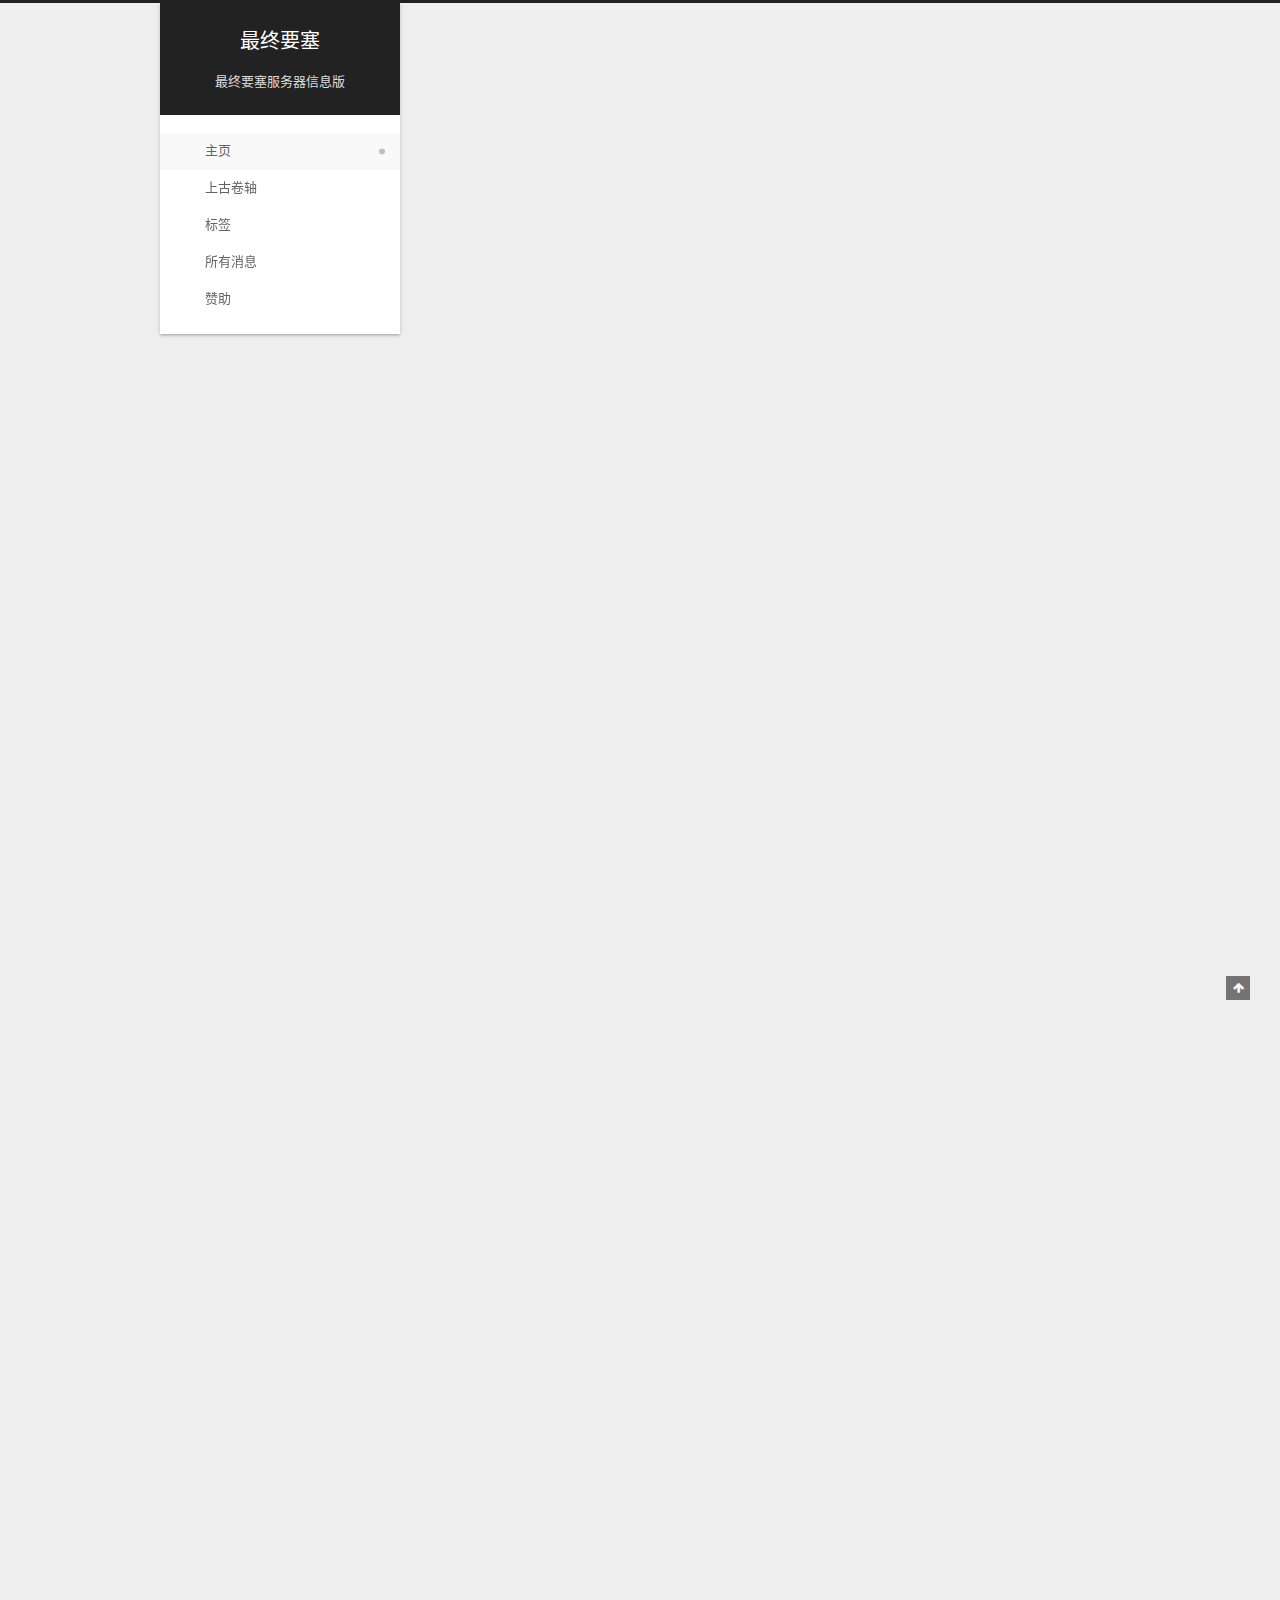
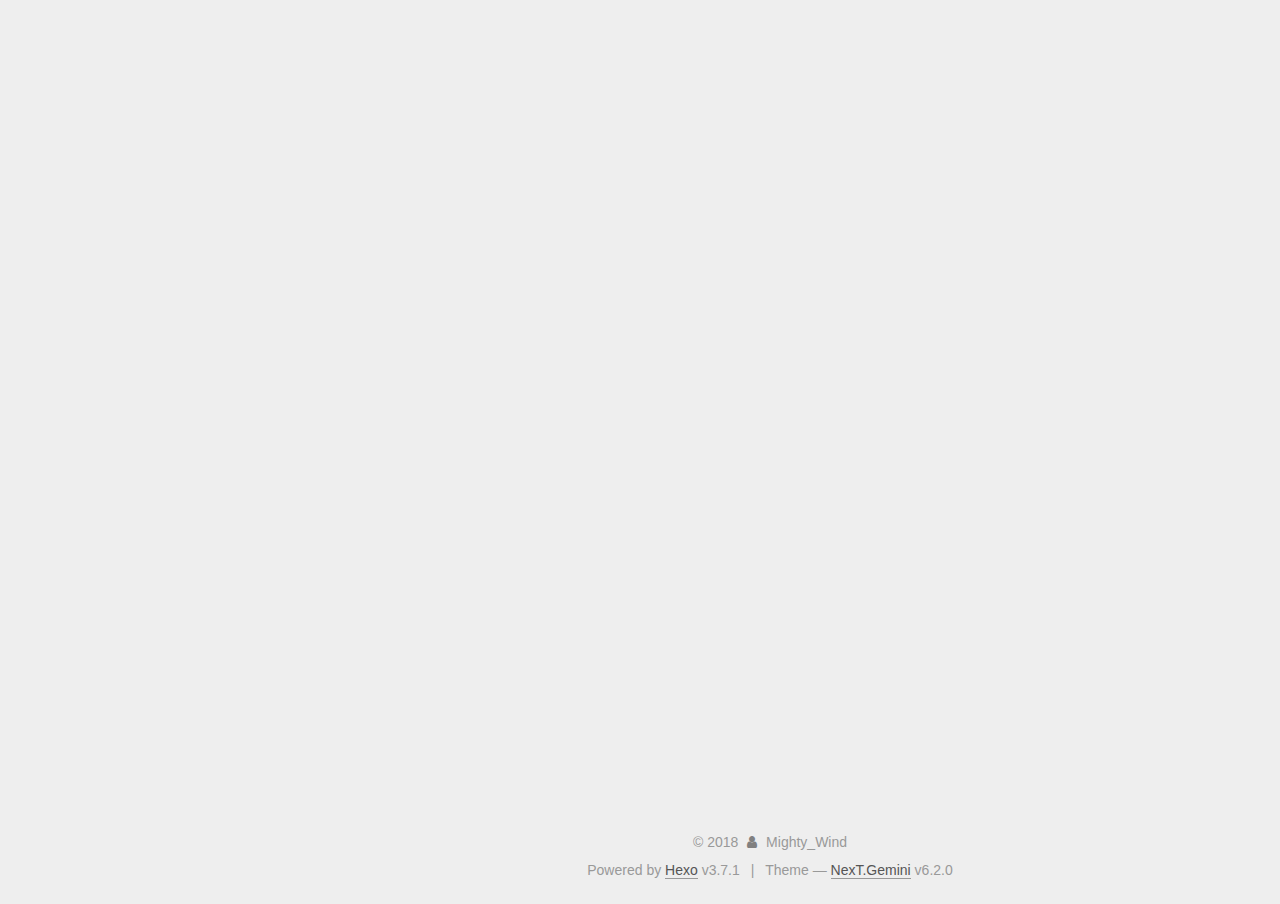
<file: index.html>
<!DOCTYPE html>






  


<html class="theme-next gemini use-motion" lang="zh-cn">
<head>
  <meta charset="UTF-8"/>
<meta http-equiv="X-UA-Compatible" content="IE=edge" />
<meta name="viewport" content="width=device-width, initial-scale=1, maximum-scale=2"/>
<meta name="theme-color" content="#222">












<meta http-equiv="Cache-Control" content="no-transform" />
<meta http-equiv="Cache-Control" content="no-siteapp" />






















<link href="/lib/font-awesome/css/font-awesome.min.css?v=4.6.2" rel="stylesheet" type="text/css" />

<link href="/css/main.css?v=6.2.0" rel="stylesheet" type="text/css" />


  <link rel="apple-touch-icon" sizes="180x180" href="/images/apple-touch-icon-next.png?v=6.2.0">


  <link rel="icon" type="image/png" sizes="32x32" href="/images/favicon-32x32-next.png?v=6.2.0">


  <link rel="icon" type="image/png" sizes="16x16" href="/images/favicon-16x16-next.png?v=6.2.0">


  <link rel="mask-icon" href="/images/logo.svg?v=6.2.0" color="#222">









<script type="text/javascript" id="hexo.configurations">
  var NexT = window.NexT || {};
  var CONFIG = {
    root: '/',
    scheme: 'Gemini',
    version: '6.2.0',
    sidebar: {"position":"left","display":"post","offset":12,"b2t":false,"scrollpercent":false,"onmobile":false},
    fancybox: false,
    fastclick: false,
    lazyload: false,
    tabs: true,
    motion: {"enable":true,"async":false,"transition":{"post_block":"fadeIn","post_header":"slideDownIn","post_body":"slideDownIn","coll_header":"slideLeftIn","sidebar":"slideUpIn"}},
    algolia: {
      applicationID: '',
      apiKey: '',
      indexName: '',
      hits: {"per_page":10},
      labels: {"input_placeholder":"Search for Posts","hits_empty":"We didn't find any results for the search: ${query}","hits_stats":"${hits} results found in ${time} ms"}
    }
  };
</script>


  




  <meta name="description" content="MC MMORPG服务器最终要塞服主和管理员发布信息的平台，所有服务器的活动、更新、奖励、怪物数据等官方信息都会从这个平台发布。赞助请点下方链接。">
<meta property="og:type" content="website">
<meta property="og:title" content="最终要塞">
<meta property="og:url" content="http://yoursite.com/index.html">
<meta property="og:site_name" content="最终要塞">
<meta property="og:description" content="MC MMORPG服务器最终要塞服主和管理员发布信息的平台，所有服务器的活动、更新、奖励、怪物数据等官方信息都会从这个平台发布。赞助请点下方链接。">
<meta property="og:locale" content="zh-cn">
<meta name="twitter:card" content="summary">
<meta name="twitter:title" content="最终要塞">
<meta name="twitter:description" content="MC MMORPG服务器最终要塞服主和管理员发布信息的平台，所有服务器的活动、更新、奖励、怪物数据等官方信息都会从这个平台发布。赞助请点下方链接。">






  <link rel="canonical" href="http://yoursite.com/"/>



<script type="text/javascript" id="page.configurations">
  CONFIG.page = {
    sidebar: "",
  };
</script>

  <title>最终要塞</title>
  









  <noscript>
  <style type="text/css">
    .use-motion .motion-element,
    .use-motion .brand,
    .use-motion .menu-item,
    .sidebar-inner,
    .use-motion .post-block,
    .use-motion .pagination,
    .use-motion .comments,
    .use-motion .post-header,
    .use-motion .post-body,
    .use-motion .collection-title { opacity: initial; }

    .use-motion .logo,
    .use-motion .site-title,
    .use-motion .site-subtitle {
      opacity: initial;
      top: initial;
    }

    .use-motion {
      .logo-line-before i { left: initial; }
      .logo-line-after i { right: initial; }
    }
  </style>
</noscript>

</head>

<body itemscope itemtype="http://schema.org/WebPage" lang="zh-cn">

  
  
    
  

  <div class="container sidebar-position-left 
  page-home">
    <div class="headband"></div>

    <header id="header" class="header" itemscope itemtype="http://schema.org/WPHeader">
      <div class="header-inner"><div class="site-brand-wrapper">
  <div class="site-meta ">
    

    <div class="custom-logo-site-title">
      <a href="/" class="brand" rel="start">
        <span class="logo-line-before"><i></i></span>
        <span class="site-title">最终要塞</span>
        <span class="logo-line-after"><i></i></span>
      </a>
    </div>
      
        <p class="site-subtitle">最终要塞服务器信息版</p>
      
  </div>

  <div class="site-nav-toggle">
    <button aria-label="Toggle navigation bar">
      <span class="btn-bar"></span>
      <span class="btn-bar"></span>
      <span class="btn-bar"></span>
    </button>
  </div>
</div>




<nav class="site-nav">
  
    <ul id="menu" class="menu">
      
        
        
        
          
          <li class="menu-item menu-item-主页 menu-item-active">
    <a href="/" rel="section">
      <i class="menu-item-icon fa fa-fw fa-主页"></i> <br />主页</a>
  </li>
        
        
        
          
          <li class="menu-item menu-item-上古卷轴">
    <a href="/info/" rel="section">
      <i class="menu-item-icon fa fa-fw fa-上古卷轴"></i> <br />上古卷轴</a>
  </li>
        
        
        
          
          <li class="menu-item menu-item-标签">
    <a href="/tags/" rel="section">
      <i class="menu-item-icon fa fa-fw fa-标签"></i> <br />标签</a>
  </li>
        
        
        
          
          <li class="menu-item menu-item-所有消息">
    <a href="/archives/" rel="section">
      <i class="menu-item-icon fa fa-fw fa-所有消息"></i> <br />所有消息</a>
  </li>
        
        
        
          
          <li class="menu-item menu-item-赞助">
    <a href="https:\/\/zzys.mcrmb.com/" rel="section">
      <i class="menu-item-icon fa fa-fw fa-赞助"></i> <br />赞助</a>
  </li>

      
      
    </ul>
  

  

  
</nav>



  



</div>
    </header>

    


    <main id="main" class="main">
      <div class="main-inner">
        <div class="content-wrap">
          
            

          
          <div id="content" class="content">
            
  <section id="posts" class="posts-expand">
    
      

  

  
  
  

  

  <article class="post post-type-normal" itemscope itemtype="http://schema.org/Article">
  
  
  
  <div class="post-block">
    <link itemprop="mainEntityOfPage" href="http://yoursite.com/2018/05/08/策划中！新副本：贝尔蒙德/">

    <span hidden itemprop="author" itemscope itemtype="http://schema.org/Person">
      <meta itemprop="name" content="Mighty_Wind">
      <meta itemprop="description" content="">
      <meta itemprop="image" content="/images/avatar.gif">
    </span>

    <span hidden itemprop="publisher" itemscope itemtype="http://schema.org/Organization">
      <meta itemprop="name" content="最终要塞">
    </span>

    
      <header class="post-header">

        
        
          <h1 class="post-title" itemprop="name headline">
                
                <a class="post-title-link" href="/2018/05/08/策划中！新副本：贝尔蒙德/" itemprop="url">
                  策划中！新副本：贝尔蒙德
                </a>
              
            
          </h1>
        

        <div class="post-meta">
          <span class="post-time">

            
            
            

            
              <span class="post-meta-item-icon">
                <i class="fa fa-calendar-o"></i>
              </span>
              
                <span class="post-meta-item-text">Posted on</span>
              

              
                
              

              <time title="Created: 2018-05-08 00:18:58 / Modified: 01:13:21" itemprop="dateCreated datePublished" datetime="2018-05-08T00:18:58+08:00">2018-05-08</time>
            

            
              

              
            
          </span>

          

          
            
          

          
          

          

          

          

        </div>
      </header>
    

    
    
    
    <div class="post-body" itemprop="articleBody">

      
      

      
        
          
            <h2 id="恶魔首领贝尔蒙德背后故事披露"><a href="#恶魔首领贝尔蒙德背后故事披露" class="headerlink" title="恶魔首领贝尔蒙德背后故事披露"></a>恶魔首领贝尔蒙德背后故事披露</h2><p>魔种一直在袭击人类，由于我们村庄的锻造技术和勇士，在其他人类都已经绝迹之后，依然作为人类的最终要塞存在着。我们的要塞城外一直有魔种在肆虐，我们知道魔种就是人类濒临灭绝的主要原因，然而我们却一直不知道为什么魔种出现在这个世界上，而最近我们收到了一封血书，是另外一个和我们一样的村庄在要塞城破之时十万火急送来的信。这封信简短地交代了魔种是为何出现，而使人类遭受如此大的打击的，以下是信件的内容：</p>
<p><blockquote><p>你好，还在坚守人类阵地的勇士们，</p>
<p>当你们看到这封信的时候，我们的要塞或许就已经陷落了，就在刚才，魔种大军攻破了我们城外的防线，现在兵临城下，我们的战士们都已经疲倦了，不知道还能支撑多久。也许你们是恶魔一伙，也许你们同是人类的盟友，我们都觉得无所谓了，下面这个故事是我们知道的关于魔种的来源的简要信息，希望这能够增加你们对于魔种的了解。</p>
<p>曾经一个叫做加百利·贝尔蒙德的恶魔猎手，一直都在对抗吸血鬼，保护人类，他有一个巫女妻子，有一个儿子，生活很美好。然而他某一次在于吸血鬼女王的战斗时，被女王咬到了后颈，也被转化成了吸血鬼，实力也变得十分强悍。于是人们十分怕他，觉得他们一家人获得的力量可能会摧毁整个村庄，即使他们仍然怀有善意。</p>
<p>某一天，他们把趁着贝尔蒙德不在，把他的的妻子绑在柱子上，活活烧死。当贝尔蒙德到达火刑架前时，一切都已经晚了，贝尔蒙德十分愤怒，他离开了村庄，召唤了一个恶魔大军，和他的儿子一起不断的报复村庄里的村民们，这反而印证了村民的担心，他们世世代代不断与他这个吸血鬼家族斗争，殊不知在世代斗争的同时，魔种已经打败了大部分的人类，现在的人类已经所剩无几了。</p>
<p>现在他的城堡已经被发现，我们却在挑战的时候由于兵力跟不上源源不断的魔种，最后由攻击转入防守，而防线又被攻破，我们这个世代与魔种斗争的村庄已经危在旦夕了。</p>
<p>我们曾经试图与外界通信，与其他人类要塞建立联系，一起寻找并且攻打贝尔蒙德的城堡，然而各个要塞之间互相猜忌，由于联系少，会怀疑对方是不是魔种，我们也经常听说某个要塞因为受了魔种的蛊惑而全城被屠杀，所以在观测员找到你们要塞之后并没有贸然联络，现在我们即将全军覆没，我觉得联络你们也不会对我们造成有更加沉重的影响了，所以才敢把这些都告诉你们。希望你们能够接受延续人类文明的使命，继续和魔种战斗！</p>
<footer><strong>菈菲尔·恩兹沃斯</strong></footer></blockquote></p>
<p>另一个要塞在临死之时将关于魔种的信息交给了他们的盟友，我们肩上的任务更加重大了。人类最终的要塞乃是人类的希望，击败贝尔蒙德之后才会迎来新的时代，而创造这个新时代的，将会是我们这些勇士！</p>

          
        
      
    </div>

    

    
    
    

    

    

    

    <footer class="post-footer">
      

      

      

      
      
        <div class="post-eof"></div>
      
    </footer>
  </div>
  
  
  
  </article>


    
      

  

  
  
  

  

  <article class="post post-type-normal" itemscope itemtype="http://schema.org/Article">
  
  
  
  <div class="post-block">
    <link itemprop="mainEntityOfPage" href="http://yoursite.com/2018/05/06/血盟骑士团建立/">

    <span hidden itemprop="author" itemscope itemtype="http://schema.org/Person">
      <meta itemprop="name" content="Mighty_Wind">
      <meta itemprop="description" content="">
      <meta itemprop="image" content="/images/avatar.gif">
    </span>

    <span hidden itemprop="publisher" itemscope itemtype="http://schema.org/Organization">
      <meta itemprop="name" content="最终要塞">
    </span>

    
      <header class="post-header">

        
        
          <h1 class="post-title" itemprop="name headline">
                
                <a class="post-title-link" href="/2018/05/06/血盟骑士团建立/" itemprop="url">
                  血盟骑士团建立
                </a>
              
            
          </h1>
        

        <div class="post-meta">
          <span class="post-time">

            
            
            

            
              <span class="post-meta-item-icon">
                <i class="fa fa-calendar-o"></i>
              </span>
              
                <span class="post-meta-item-text">Posted on</span>
              

              
                
              

              <time title="Created: 2018-05-06 22:00:24" itemprop="dateCreated datePublished" datetime="2018-05-06T22:00:24+08:00">2018-05-06</time>
            

            
          </span>

          

          
            
          

          
          

          

          

          

        </div>
      </header>
    

    
    
    
    <div class="post-body" itemprop="articleBody">

      
      

      
        
          
            <h4 id="本服第一个工会：血盟骑士团-在5月1日建立"><a href="#本服第一个工会：血盟骑士团-在5月1日建立" class="headerlink" title="本服第一个工会：血盟骑士团 在5月1日建立"></a>本服第一个工会：血盟骑士团 在5月1日建立</h4><p>经过血盟骑士团内玩家的不懈努力，一直存在于想象中的血盟骑士团工会终于在5月1日晚建立，工会现在属于公开招人状态，会长康华欢迎各位新手和大佬加入血盟骑士团！</p>
<p>一开始血盟骑士团的建立是由于服务器boss的强力，服主神风为了推崇“团战分物品”的打怪模式，开启组队模式，第一批尝试组队的玩家们在攻略第三层多人副本打boss取得了显著的成果，帮助队伍内的成员们的装备获得了飞速的进步。这一形式更是在后来组队成员在野外的战斗被发扬光大，在击杀魔种小头领时，队伍使用了引怪+追击的方式，一次次对魔种予以击破。在这一过程中，血盟骑士团的雏形慢慢开始形成，服务器内最强的玩家组成了理想的血盟骑士团。</p>
<p>然而血盟骑士团一开始经费尤其不足。成立工会需要50万的金币，工会里的玩家都没有足够的钱支付，所以工会一直处于假想状态。虽然这只是假想的工会，工会一直在默默地壮大着。会长康华创建工会的一开始就意识到了最终要塞中团战的重要性，希望新的玩家不断地加入工会，为工会设定了一个规则：</p>
<ol>
<li>如果有新手加入服务器，帮助新手打到试炼套，并让他们加入血盟骑士团</li>
<li>进入血盟骑士团之后，参加工会内的团战活动，一起攻克个人难以打败的boss</li>
<li>工会内的资源共享，若某工会成员有不再需要的道具，免费转让给工会内其他成员</li>
</ol>
<p>希望血盟骑士团在今后能够继续壮大，期望会有更多的人加入工会，并且血盟骑士团不仅能够帮助团内的人获得更好的装备，更能帮助全服的人获得更好的资源和更好的boss打法</p>

          
        
      
    </div>

    

    
    
    

    

    

    

    <footer class="post-footer">
      

      

      

      
      
        <div class="post-eof"></div>
      
    </footer>
  </div>
  
  
  
  </article>


    
      

  

  
  
  

  

  <article class="post post-type-normal" itemscope itemtype="http://schema.org/Article">
  
  
  
  <div class="post-block">
    <link itemprop="mainEntityOfPage" href="http://yoursite.com/2018/04/25/mobInfo/">

    <span hidden itemprop="author" itemscope itemtype="http://schema.org/Person">
      <meta itemprop="name" content="Mighty_Wind">
      <meta itemprop="description" content="">
      <meta itemprop="image" content="/images/avatar.gif">
    </span>

    <span hidden itemprop="publisher" itemscope itemtype="http://schema.org/Organization">
      <meta itemprop="name" content="最终要塞">
    </span>

    
      <header class="post-header">

        
        
          <h1 class="post-title" itemprop="name headline">
                
                <a class="post-title-link" href="/2018/04/25/mobInfo/" itemprop="url">
                  副本数据
                </a>
              
            
          </h1>
        

        <div class="post-meta">
          <span class="post-time">

            
            
            

            
              <span class="post-meta-item-icon">
                <i class="fa fa-calendar-o"></i>
              </span>
              
                <span class="post-meta-item-text">Posted on</span>
              

              
                
              

              <time title="Created: 2018-04-25 19:32:55 / Modified: 19:32:25" itemprop="dateCreated datePublished" datetime="2018-04-25T19:32:55+08:00">2018-04-25</time>
            

            
              

              
            
          </span>

          

          
            
          

          
          

          

          

          

        </div>
      </header>
    

    
    
    
    <div class="post-body" itemprop="articleBody">

      
      

      
        
          
            <p>服主神风最近发布了副本里怪物的数据，并对其进行整理收集到了这里，点击<a href="/info/">此处</a>可以查看怪物信息，这个页面将会随着副本的更新不断更新。</p>

          
        
      
    </div>

    

    
    
    

    

    

    

    <footer class="post-footer">
      

      

      

      
      
        <div class="post-eof"></div>
      
    </footer>
  </div>
  
  
  
  </article>


    
  </section>

  


          </div>
          

        </div>
        
          
  
  <div class="sidebar-toggle">
    <div class="sidebar-toggle-line-wrap">
      <span class="sidebar-toggle-line sidebar-toggle-line-first"></span>
      <span class="sidebar-toggle-line sidebar-toggle-line-middle"></span>
      <span class="sidebar-toggle-line sidebar-toggle-line-last"></span>
    </div>
  </div>

  <aside id="sidebar" class="sidebar">
    
    <div class="sidebar-inner">

      

      

      <section class="site-overview-wrap sidebar-panel sidebar-panel-active">
        <div class="site-overview">
          <div class="site-author motion-element" itemprop="author" itemscope itemtype="http://schema.org/Person">
            
              <p class="site-author-name" itemprop="name">Mighty_Wind</p>
              <p class="site-description motion-element" itemprop="description">MC MMORPG服务器最终要塞服主和管理员发布信息的平台，所有服务器的活动、更新、奖励、怪物数据等官方信息都会从这个平台发布。赞助请点下方链接。</p>
          </div>

          
            <nav class="site-state motion-element">
              
                <div class="site-state-item site-state-posts">
                
                  <a href="/archives">
                
                    <span class="site-state-item-count">3</span>
                    <span class="site-state-item-name">posts</span>
                  </a>
                </div>
              

              

              
                
                
                <div class="site-state-item site-state-tags">
                  
                    
                    
                      
                    
                      
                    
                    <span class="site-state-item-count">2</span>
                    <span class="site-state-item-name">tags</span>
                  
                </div>
              
            </nav>
          

          

          
            <div class="links-of-author motion-element">
              
                <span class="links-of-author-item">
                  <a href="https://zzys.mcrmb.com/" target="_blank" title="赞助"><i class="fa fa-fw fa-赞助"></i>赞助</a>
                  
                </span>
              
            </div>
          

          
          

          
          

          
            
          
          

        </div>
      </section>

      

      

    </div>
  </aside>


        
      </div>
    </main>

    <footer id="footer" class="footer">
      <div class="footer-inner">
        <div class="copyright">&copy; <span itemprop="copyrightYear">2018</span>
  <span class="with-love" id="animate">
    <i class="fa fa-user"></i>
  </span>
  <span class="author" itemprop="copyrightHolder">Mighty_Wind</span>

  

  
</div>




  <div class="powered-by">Powered by <a class="theme-link" target="_blank" href="https://hexo.io">Hexo</a> v3.7.1</div>



  <span class="post-meta-divider">|</span>



  <div class="theme-info">Theme &mdash; <a class="theme-link" target="_blank" href="https://github.com/theme-next/hexo-theme-next">NexT.Gemini</a> v6.2.0</div>




        








        
      </div>
    </footer>

    
      <div class="back-to-top">
        <i class="fa fa-arrow-up"></i>
        
      </div>
    

    

  </div>

  

<script type="text/javascript">
  if (Object.prototype.toString.call(window.Promise) !== '[object Function]') {
    window.Promise = null;
  }
</script>


























  
  
    <script type="text/javascript" src="/lib/jquery/index.js?v=2.1.3"></script>
  

  
  
    <script type="text/javascript" src="/lib/velocity/velocity.min.js?v=1.2.1"></script>
  

  
  
    <script type="text/javascript" src="/lib/velocity/velocity.ui.min.js?v=1.2.1"></script>
  


  


  <script type="text/javascript" src="/js/src/utils.js?v=6.2.0"></script>

  <script type="text/javascript" src="/js/src/motion.js?v=6.2.0"></script>



  
  


  <script type="text/javascript" src="/js/src/affix.js?v=6.2.0"></script>

  <script type="text/javascript" src="/js/src/schemes/pisces.js?v=6.2.0"></script>



  

  


  <script type="text/javascript" src="/js/src/bootstrap.js?v=6.2.0"></script>



  



	





  





  










  





  

  

  

  

  
  

  

  

  
  <script type="text/javascript" src="/js/src/exturl.js?v=6.2.0"></script>


  

  

</body>
</html>
</file>
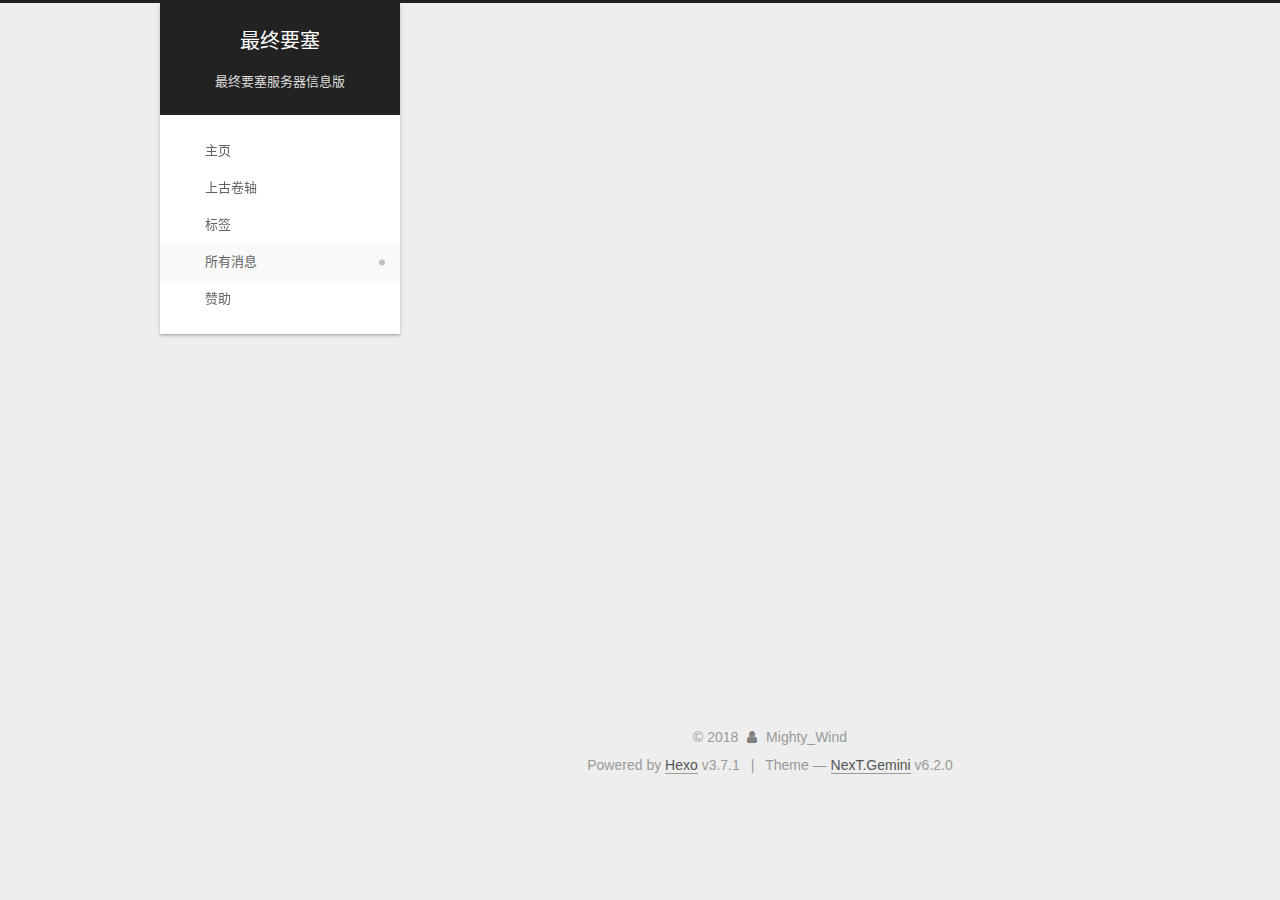
<file: archives/index.html>
<!DOCTYPE html>






  


<html class="theme-next gemini use-motion" lang="zh-cn">
<head>
  <meta charset="UTF-8"/>
<meta http-equiv="X-UA-Compatible" content="IE=edge" />
<meta name="viewport" content="width=device-width, initial-scale=1, maximum-scale=2"/>
<meta name="theme-color" content="#222">












<meta http-equiv="Cache-Control" content="no-transform" />
<meta http-equiv="Cache-Control" content="no-siteapp" />






















<link href="/lib/font-awesome/css/font-awesome.min.css?v=4.6.2" rel="stylesheet" type="text/css" />

<link href="/css/main.css?v=6.2.0" rel="stylesheet" type="text/css" />


  <link rel="apple-touch-icon" sizes="180x180" href="/images/apple-touch-icon-next.png?v=6.2.0">


  <link rel="icon" type="image/png" sizes="32x32" href="/images/favicon-32x32-next.png?v=6.2.0">


  <link rel="icon" type="image/png" sizes="16x16" href="/images/favicon-16x16-next.png?v=6.2.0">


  <link rel="mask-icon" href="/images/logo.svg?v=6.2.0" color="#222">









<script type="text/javascript" id="hexo.configurations">
  var NexT = window.NexT || {};
  var CONFIG = {
    root: '/',
    scheme: 'Gemini',
    version: '6.2.0',
    sidebar: {"position":"left","display":"post","offset":12,"b2t":false,"scrollpercent":false,"onmobile":false},
    fancybox: false,
    fastclick: false,
    lazyload: false,
    tabs: true,
    motion: {"enable":true,"async":false,"transition":{"post_block":"fadeIn","post_header":"slideDownIn","post_body":"slideDownIn","coll_header":"slideLeftIn","sidebar":"slideUpIn"}},
    algolia: {
      applicationID: '',
      apiKey: '',
      indexName: '',
      hits: {"per_page":10},
      labels: {"input_placeholder":"Search for Posts","hits_empty":"We didn't find any results for the search: ${query}","hits_stats":"${hits} results found in ${time} ms"}
    }
  };
</script>


  




  <meta name="description" content="MC MMORPG服务器最终要塞服主和管理员发布信息的平台，所有服务器的活动、更新、奖励、怪物数据等官方信息都会从这个平台发布。赞助请点下方链接。">
<meta property="og:type" content="website">
<meta property="og:title" content="最终要塞">
<meta property="og:url" content="http://yoursite.com/archives/index.html">
<meta property="og:site_name" content="最终要塞">
<meta property="og:description" content="MC MMORPG服务器最终要塞服主和管理员发布信息的平台，所有服务器的活动、更新、奖励、怪物数据等官方信息都会从这个平台发布。赞助请点下方链接。">
<meta property="og:locale" content="zh-cn">
<meta name="twitter:card" content="summary">
<meta name="twitter:title" content="最终要塞">
<meta name="twitter:description" content="MC MMORPG服务器最终要塞服主和管理员发布信息的平台，所有服务器的活动、更新、奖励、怪物数据等官方信息都会从这个平台发布。赞助请点下方链接。">






  <link rel="canonical" href="http://yoursite.com/archives/"/>



<script type="text/javascript" id="page.configurations">
  CONFIG.page = {
    sidebar: "",
  };
</script>

  <title>Archive | 最终要塞</title>
  









  <noscript>
  <style type="text/css">
    .use-motion .motion-element,
    .use-motion .brand,
    .use-motion .menu-item,
    .sidebar-inner,
    .use-motion .post-block,
    .use-motion .pagination,
    .use-motion .comments,
    .use-motion .post-header,
    .use-motion .post-body,
    .use-motion .collection-title { opacity: initial; }

    .use-motion .logo,
    .use-motion .site-title,
    .use-motion .site-subtitle {
      opacity: initial;
      top: initial;
    }

    .use-motion {
      .logo-line-before i { left: initial; }
      .logo-line-after i { right: initial; }
    }
  </style>
</noscript>

</head>

<body itemscope itemtype="http://schema.org/WebPage" lang="zh-cn">

  
  
    
  

  <div class="container sidebar-position-left page-archive">
    <div class="headband"></div>

    <header id="header" class="header" itemscope itemtype="http://schema.org/WPHeader">
      <div class="header-inner"><div class="site-brand-wrapper">
  <div class="site-meta ">
    

    <div class="custom-logo-site-title">
      <a href="/" class="brand" rel="start">
        <span class="logo-line-before"><i></i></span>
        <span class="site-title">最终要塞</span>
        <span class="logo-line-after"><i></i></span>
      </a>
    </div>
      
        <p class="site-subtitle">最终要塞服务器信息版</p>
      
  </div>

  <div class="site-nav-toggle">
    <button aria-label="Toggle navigation bar">
      <span class="btn-bar"></span>
      <span class="btn-bar"></span>
      <span class="btn-bar"></span>
    </button>
  </div>
</div>




<nav class="site-nav">
  
    <ul id="menu" class="menu">
      
        
        
        
          
          <li class="menu-item menu-item-主页">
    <a href="/" rel="section">
      <i class="menu-item-icon fa fa-fw fa-主页"></i> <br />主页</a>
  </li>
        
        
        
          
          <li class="menu-item menu-item-上古卷轴">
    <a href="/info/" rel="section">
      <i class="menu-item-icon fa fa-fw fa-上古卷轴"></i> <br />上古卷轴</a>
  </li>
        
        
        
          
          <li class="menu-item menu-item-标签">
    <a href="/tags/" rel="section">
      <i class="menu-item-icon fa fa-fw fa-标签"></i> <br />标签</a>
  </li>
        
        
        
          
          <li class="menu-item menu-item-所有消息 menu-item-active">
    <a href="/archives/" rel="section">
      <i class="menu-item-icon fa fa-fw fa-所有消息"></i> <br />所有消息</a>
  </li>
        
        
        
          
          <li class="menu-item menu-item-赞助">
    <a href="https:\/\/zzys.mcrmb.com/" rel="section">
      <i class="menu-item-icon fa fa-fw fa-赞助"></i> <br />赞助</a>
  </li>

      
      
    </ul>
  

  

  
</nav>



  



</div>
    </header>

    


    <main id="main" class="main">
      <div class="main-inner">
        <div class="content-wrap">
          
            

    
    
      
      
    
      
      
    
      
      
    
      
      
    
      
      
    
    

  


          
          <div id="content" class="content">
            

  
  
  
  <div class="post-block archive">
    <div id="posts" class="posts-collapse">
      <span class="archive-move-on"></span>

      
      <span class="archive-page-counter">
        
        
        
          
        
        Um..! 3 posts in total. Keep on posting.
      </span>
      

      

        
        
        

        
          
          <div class="collection-title">
            <h1 class="archive-year" id="archive-year-2018">2018</h1>
          </div>
        
        

        

  <article class="post post-type-normal" itemscope itemtype="http://schema.org/Article">
    <header class="post-header">

      <h2 class="post-title">
        
            <a class="post-title-link" href="/2018/05/08/策划中！新副本：贝尔蒙德/" itemprop="url">
              
                <span itemprop="name">策划中！新副本：贝尔蒙德</span>
              
            </a>
        
      </h2>

      <div class="post-meta">
        <time class="post-time" itemprop="dateCreated"
              datetime="2018-05-08T00:18:58+08:00"
              content="2018-05-08" >
          05-08
        </time>
      </div>

    </header>
  </article>



      

        
        
        

        
        

        

  <article class="post post-type-normal" itemscope itemtype="http://schema.org/Article">
    <header class="post-header">

      <h2 class="post-title">
        
            <a class="post-title-link" href="/2018/05/06/血盟骑士团建立/" itemprop="url">
              
                <span itemprop="name">血盟骑士团建立</span>
              
            </a>
        
      </h2>

      <div class="post-meta">
        <time class="post-time" itemprop="dateCreated"
              datetime="2018-05-06T22:00:24+08:00"
              content="2018-05-06" >
          05-06
        </time>
      </div>

    </header>
  </article>



      

        
        
        

        
        

        

  <article class="post post-type-normal" itemscope itemtype="http://schema.org/Article">
    <header class="post-header">

      <h2 class="post-title">
        
            <a class="post-title-link" href="/2018/04/25/mobInfo/" itemprop="url">
              
                <span itemprop="name">副本数据</span>
              
            </a>
        
      </h2>

      <div class="post-meta">
        <time class="post-time" itemprop="dateCreated"
              datetime="2018-04-25T19:32:55+08:00"
              content="2018-04-25" >
          04-25
        </time>
      </div>

    </header>
  </article>



      

    </div>
  </div>
  
  
  

  



          </div>
          

        </div>
        
          
  
  <div class="sidebar-toggle">
    <div class="sidebar-toggle-line-wrap">
      <span class="sidebar-toggle-line sidebar-toggle-line-first"></span>
      <span class="sidebar-toggle-line sidebar-toggle-line-middle"></span>
      <span class="sidebar-toggle-line sidebar-toggle-line-last"></span>
    </div>
  </div>

  <aside id="sidebar" class="sidebar">
    
    <div class="sidebar-inner">

      

      

      <section class="site-overview-wrap sidebar-panel sidebar-panel-active">
        <div class="site-overview">
          <div class="site-author motion-element" itemprop="author" itemscope itemtype="http://schema.org/Person">
            
              <p class="site-author-name" itemprop="name">Mighty_Wind</p>
              <p class="site-description motion-element" itemprop="description">MC MMORPG服务器最终要塞服主和管理员发布信息的平台，所有服务器的活动、更新、奖励、怪物数据等官方信息都会从这个平台发布。赞助请点下方链接。</p>
          </div>

          
            <nav class="site-state motion-element">
              
                <div class="site-state-item site-state-posts">
                
                  <a href="/archives">
                
                    <span class="site-state-item-count">3</span>
                    <span class="site-state-item-name">posts</span>
                  </a>
                </div>
              

              

              
                
                
                <div class="site-state-item site-state-tags">
                  
                    
                    
                      
                    
                      
                    
                    <span class="site-state-item-count">2</span>
                    <span class="site-state-item-name">tags</span>
                  
                </div>
              
            </nav>
          

          

          
            <div class="links-of-author motion-element">
              
                <span class="links-of-author-item">
                  <a href="https://zzys.mcrmb.com/" target="_blank" title="赞助"><i class="fa fa-fw fa-赞助"></i>赞助</a>
                  
                </span>
              
            </div>
          

          
          

          
          

          
            
          
          

        </div>
      </section>

      

      

    </div>
  </aside>


        
      </div>
    </main>

    <footer id="footer" class="footer">
      <div class="footer-inner">
        <div class="copyright">&copy; <span itemprop="copyrightYear">2018</span>
  <span class="with-love" id="animate">
    <i class="fa fa-user"></i>
  </span>
  <span class="author" itemprop="copyrightHolder">Mighty_Wind</span>

  

  
</div>




  <div class="powered-by">Powered by <a class="theme-link" target="_blank" href="https://hexo.io">Hexo</a> v3.7.1</div>



  <span class="post-meta-divider">|</span>



  <div class="theme-info">Theme &mdash; <a class="theme-link" target="_blank" href="https://github.com/theme-next/hexo-theme-next">NexT.Gemini</a> v6.2.0</div>




        








        
      </div>
    </footer>

    
      <div class="back-to-top">
        <i class="fa fa-arrow-up"></i>
        
      </div>
    

    

  </div>

  

<script type="text/javascript">
  if (Object.prototype.toString.call(window.Promise) !== '[object Function]') {
    window.Promise = null;
  }
</script>


























  
  
    <script type="text/javascript" src="/lib/jquery/index.js?v=2.1.3"></script>
  

  
  
    <script type="text/javascript" src="/lib/velocity/velocity.min.js?v=1.2.1"></script>
  

  
  
    <script type="text/javascript" src="/lib/velocity/velocity.ui.min.js?v=1.2.1"></script>
  


  


  <script type="text/javascript" src="/js/src/utils.js?v=6.2.0"></script>

  <script type="text/javascript" src="/js/src/motion.js?v=6.2.0"></script>



  
  


  <script type="text/javascript" src="/js/src/affix.js?v=6.2.0"></script>

  <script type="text/javascript" src="/js/src/schemes/pisces.js?v=6.2.0"></script>



  

  


  <script type="text/javascript" src="/js/src/bootstrap.js?v=6.2.0"></script>



  



	





  





  










  





  

  

  

  

  
  

  

  

  
  <script type="text/javascript" src="/js/src/exturl.js?v=6.2.0"></script>


  

  

</body>
</html>
</file>
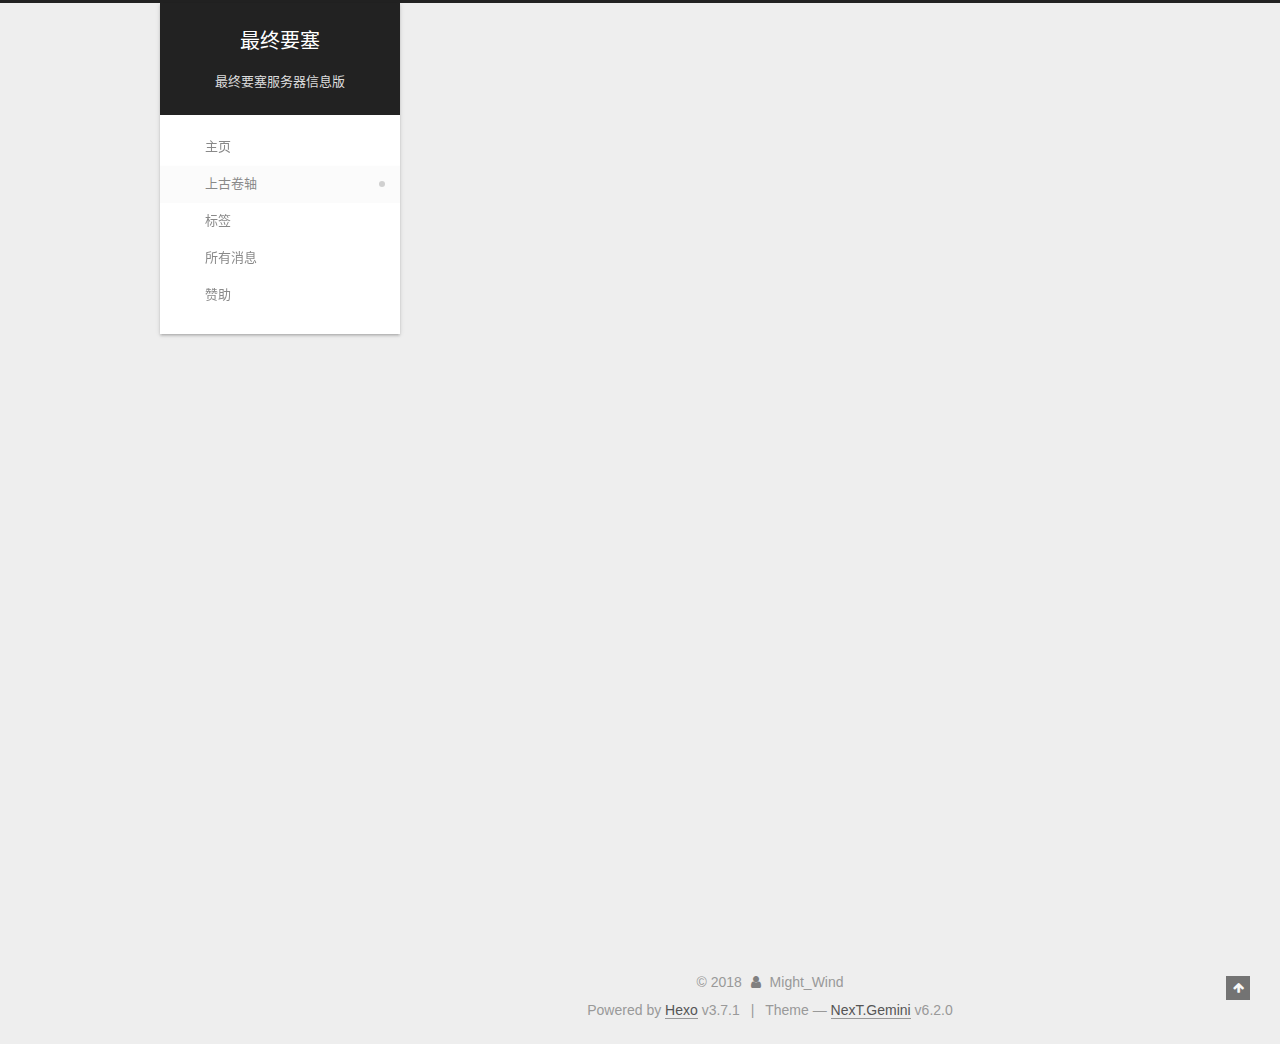
<file: info/index.html>
<!DOCTYPE html>






  


<html class="theme-next gemini use-motion" lang="zh-cn">
<head>
  <meta charset="UTF-8"/>
<meta http-equiv="X-UA-Compatible" content="IE=edge" />
<meta name="viewport" content="width=device-width, initial-scale=1, maximum-scale=2"/>
<meta name="theme-color" content="#222">












<meta http-equiv="Cache-Control" content="no-transform" />
<meta http-equiv="Cache-Control" content="no-siteapp" />






















<link href="/lib/font-awesome/css/font-awesome.min.css?v=4.6.2" rel="stylesheet" type="text/css" />

<link href="/css/main.css?v=6.2.0" rel="stylesheet" type="text/css" />


  <link rel="apple-touch-icon" sizes="180x180" href="/images/apple-touch-icon-next.png?v=6.2.0">


  <link rel="icon" type="image/png" sizes="32x32" href="/images/favicon-32x32-next.png?v=6.2.0">


  <link rel="icon" type="image/png" sizes="16x16" href="/images/favicon-16x16-next.png?v=6.2.0">


  <link rel="mask-icon" href="/images/logo.svg?v=6.2.0" color="#222">









<script type="text/javascript" id="hexo.configurations">
  var NexT = window.NexT || {};
  var CONFIG = {
    root: '/',
    scheme: 'Gemini',
    version: '6.2.0',
    sidebar: {"position":"left","display":"post","offset":12,"b2t":false,"scrollpercent":false,"onmobile":false},
    fancybox: false,
    fastclick: false,
    lazyload: false,
    tabs: true,
    motion: {"enable":true,"async":false,"transition":{"post_block":"fadeIn","post_header":"slideDownIn","post_body":"slideDownIn","coll_header":"slideLeftIn","sidebar":"slideUpIn"}},
    algolia: {
      applicationID: '',
      apiKey: '',
      indexName: '',
      hits: {"per_page":10},
      labels: {"input_placeholder":"Search for Posts","hits_empty":"We didn't find any results for the search: ${query}","hits_stats":"${hits} results found in ${time} ms"}
    }
  };
</script>


  




  <meta name="description" content="本书记载了这个要塞中周边出现的各种怪物和要塞中已经得知可以锻造的所有装备，作为各位人类的拯救者使用 副本信息 试炼之塔第一层 训练傀儡 LV.1 精英傀儡 LV.3 傀儡首领 LV.10 黑化傀儡师 LV.20   试炼之塔第二层 秘籍盗贼 LV.5 秘籍守卫 LV.30   试炼之塔第三层 试炼殿堂守卫 LV.7 殿堂试炼官 LV.40   多人副本I-试炼殿堂 领主●殿堂圣使 LV.50">
<meta property="og:type" content="website">
<meta property="og:title" content="上古图鉴">
<meta property="og:url" content="http://yoursite.com/info/index.html">
<meta property="og:site_name" content="最终要塞">
<meta property="og:description" content="本书记载了这个要塞中周边出现的各种怪物和要塞中已经得知可以锻造的所有装备，作为各位人类的拯救者使用 副本信息 试炼之塔第一层 训练傀儡 LV.1 精英傀儡 LV.3 傀儡首领 LV.10 黑化傀儡师 LV.20   试炼之塔第二层 秘籍盗贼 LV.5 秘籍守卫 LV.30   试炼之塔第三层 试炼殿堂守卫 LV.7 殿堂试炼官 LV.40   多人副本I-试炼殿堂 领主●殿堂圣使 LV.50">
<meta property="og:locale" content="zh-cn">
<meta property="og:updated_time" content="2018-05-06T13:02:06.000Z">
<meta name="twitter:card" content="summary">
<meta name="twitter:title" content="上古图鉴">
<meta name="twitter:description" content="本书记载了这个要塞中周边出现的各种怪物和要塞中已经得知可以锻造的所有装备，作为各位人类的拯救者使用 副本信息 试炼之塔第一层 训练傀儡 LV.1 精英傀儡 LV.3 傀儡首领 LV.10 黑化傀儡师 LV.20   试炼之塔第二层 秘籍盗贼 LV.5 秘籍守卫 LV.30   试炼之塔第三层 试炼殿堂守卫 LV.7 殿堂试炼官 LV.40   多人副本I-试炼殿堂 领主●殿堂圣使 LV.50">






  <link rel="canonical" href="http://yoursite.com/info/"/>



<script type="text/javascript" id="page.configurations">
  CONFIG.page = {
    sidebar: "",
  };
</script>

  <title>上古图鉴 | 最终要塞</title>
  









  <noscript>
  <style type="text/css">
    .use-motion .motion-element,
    .use-motion .brand,
    .use-motion .menu-item,
    .sidebar-inner,
    .use-motion .post-block,
    .use-motion .pagination,
    .use-motion .comments,
    .use-motion .post-header,
    .use-motion .post-body,
    .use-motion .collection-title { opacity: initial; }

    .use-motion .logo,
    .use-motion .site-title,
    .use-motion .site-subtitle {
      opacity: initial;
      top: initial;
    }

    .use-motion {
      .logo-line-before i { left: initial; }
      .logo-line-after i { right: initial; }
    }
  </style>
</noscript>

</head>

<body itemscope itemtype="http://schema.org/WebPage" lang="zh-cn">

  
  
    
  

  <div class="container sidebar-position-left page-post-detail">
    <div class="headband"></div>

    <header id="header" class="header" itemscope itemtype="http://schema.org/WPHeader">
      <div class="header-inner"><div class="site-brand-wrapper">
  <div class="site-meta ">
    

    <div class="custom-logo-site-title">
      <a href="/" class="brand" rel="start">
        <span class="logo-line-before"><i></i></span>
        <span class="site-title">最终要塞</span>
        <span class="logo-line-after"><i></i></span>
      </a>
    </div>
      
        <p class="site-subtitle">最终要塞服务器信息版</p>
      
  </div>

  <div class="site-nav-toggle">
    <button aria-label="Toggle navigation bar">
      <span class="btn-bar"></span>
      <span class="btn-bar"></span>
      <span class="btn-bar"></span>
    </button>
  </div>
</div>




<nav class="site-nav">
  
    <ul id="menu" class="menu">
      
        
        
        
          
          <li class="menu-item menu-item-主页">
    <a href="/" rel="section">
      <i class="menu-item-icon fa fa-fw fa-主页"></i> <br />主页</a>
  </li>
        
        
        
          
          <li class="menu-item menu-item-上古卷轴 menu-item-active">
    <a href="/info/" rel="section">
      <i class="menu-item-icon fa fa-fw fa-上古卷轴"></i> <br />上古卷轴</a>
  </li>
        
        
        
          
          <li class="menu-item menu-item-标签">
    <a href="/tags/" rel="section">
      <i class="menu-item-icon fa fa-fw fa-标签"></i> <br />标签</a>
  </li>
        
        
        
          
          <li class="menu-item menu-item-所有消息">
    <a href="/archives/" rel="section">
      <i class="menu-item-icon fa fa-fw fa-所有消息"></i> <br />所有消息</a>
  </li>
        
        
        
          
          <li class="menu-item menu-item-赞助">
    <a href="https:\/\/zzys.mcrmb.com/" rel="section">
      <i class="menu-item-icon fa fa-fw fa-赞助"></i> <br />赞助</a>
  </li>

      
      
    </ul>
  

  

  
</nav>



  



</div>
    </header>

    


    <main id="main" class="main">
      <div class="main-inner">
        <div class="content-wrap">
          
            

    
    
      
      
    
      
      
    
      
      
    
      
      
    
      
      
    
    

  


          
          <div id="content" class="content">
            

  <div id="posts" class="posts-expand">
    
    
    
    <div class="post-block page">
      <header class="post-header">

<h1 class="post-title" itemprop="name headline">上古图鉴</h1>

<div class="post-meta">
  
  



</div>

</header>

      
      
      
      <div class="post-body">
        
        
          <p>本书记载了这个要塞中周边出现的各种怪物和要塞中已经得知可以锻造的所有装备，作为各位人类的拯救者使用</p>
<h2 id="副本信息"><a href="#副本信息" class="headerlink" title="副本信息"></a><a href="./dungeons/index.html">副本信息</a></h2><ul>
<li><a href="./dungeons/index.html#试炼之塔第一层">试炼之塔第一层</a><ul>
<li><a href="./dungeons/index.html#训练傀儡-LV-1">训练傀儡 LV.1</a></li>
<li><a href="./dungeons/index.html#精英傀儡-LV-3">精英傀儡 LV.3</a></li>
<li><a href="./dungeons/index.html#傀儡首领-LV-10">傀儡首领 LV.10</a></li>
<li><a href="./dungeons/index.html#黑化傀儡师-LV-20">黑化傀儡师 LV.20</a></li>
</ul>
</li>
<li><a href="./dungeons/index.html#试炼之塔第二层">试炼之塔第二层</a><ul>
<li><a href="./dungeons/index.html#秘籍盗贼-LV-5">秘籍盗贼 LV.5</a></li>
<li><a href="./dungeons/index.html#秘籍守卫-LV-30">秘籍守卫 LV.30</a></li>
</ul>
</li>
<li><a href="./dungeons/index.html#试炼之塔第三层">试炼之塔第三层</a><ul>
<li><a href="./dungeons/index.html#试炼殿堂守卫-LV-7">试炼殿堂守卫 LV.7</a></li>
<li><a href="./dungeons/index.html#殿堂试炼官-LV-40">殿堂试炼官 LV.40</a></li>
</ul>
</li>
<li><a href="./dungeons/index.html#多人副本I-试炼殿堂">多人副本I-试炼殿堂</a><ul>
<li><a href="./dungeons/index.html#领主●殿堂圣使-LV-50">领主●殿堂圣使 LV.50</a></li>
</ul>
</li>
<li><a href="./dungeons/page2.html#城外战场">城外战场</a><ul>
<li><a href="./dungeons/page2.html#低级魔种-LV-10">低级魔种 LV.10</a></li>
<li><a href="./dungeons/page2.html#魔种小头目-LV-50">魔种小头目 LV.50</a></li>
<li><a href="./dungeons/page2.html#高级魔种-LV-15">高级魔种 LV.15</a></li>
<li><a href="./dungeons/page2.html#魔种头领-LV-60">魔种头领 LV.60</a></li>
</ul>
</li>
<li><a href="./dungeons/page2.html#多人副本II-冰封洞窟">多人副本II-冰封洞窟</a><ul>
<li><a href="./dungeons/page2.html#领主●魔王克苏鲁-LV-100">领主●魔王克苏鲁 LV.100</a></li>
</ul>
</li>
</ul>
<h2 id="装备信息"><a href="#装备信息" class="headerlink" title="装备信息"></a><a href="./equipments/">装备信息</a></h2>
        
      </div>
      
      
      
    </div>
    



    
    
    
  </div>


          </div>
          

  



        </div>
        
          
  
  <div class="sidebar-toggle">
    <div class="sidebar-toggle-line-wrap">
      <span class="sidebar-toggle-line sidebar-toggle-line-first"></span>
      <span class="sidebar-toggle-line sidebar-toggle-line-middle"></span>
      <span class="sidebar-toggle-line sidebar-toggle-line-last"></span>
    </div>
  </div>

  <aside id="sidebar" class="sidebar">
    
    <div class="sidebar-inner">

      

      
        <ul class="sidebar-nav motion-element">
          <li class="sidebar-nav-toc sidebar-nav-active" data-target="post-toc-wrap">
            Table of Contents
          </li>
          <li class="sidebar-nav-overview" data-target="site-overview-wrap">
            Overview
          </li>
        </ul>
      

      <section class="site-overview-wrap sidebar-panel">
        <div class="site-overview">
          <div class="site-author motion-element" itemprop="author" itemscope itemtype="http://schema.org/Person">
            
              <p class="site-author-name" itemprop="name">Might_Wind</p>
              <p class="site-description motion-element" itemprop="description">MC MMORPG服务器最终要塞服主和管理员发布信息的平台，所有服务器的活动、更新、奖励、怪物数据等官方信息都会从这个平台发布。赞助请点下方链接。</p>
          </div>

          
            <nav class="site-state motion-element">
              
                <div class="site-state-item site-state-posts">
                
                  <a href="/archives">
                
                    <span class="site-state-item-count">2</span>
                    <span class="site-state-item-name">posts</span>
                  </a>
                </div>
              

              

              
                
                
                <div class="site-state-item site-state-tags">
                  
                    
                    
                      
                    
                      
                    
                    <span class="site-state-item-count">2</span>
                    <span class="site-state-item-name">tags</span>
                  
                </div>
              
            </nav>
          

          

          
            <div class="links-of-author motion-element">
              
                <span class="links-of-author-item">
                  <a href="https://zzys.mcrmb.com/" target="_blank" title="赞助"><i class="fa fa-fw fa-赞助"></i>赞助</a>
                  
                </span>
              
            </div>
          

          
          

          
          

          
            
          
          

        </div>
      </section>

      
      <!--noindex-->
        <section class="post-toc-wrap motion-element sidebar-panel sidebar-panel-active">
          <div class="post-toc">

            
              
            

            
              <div class="post-toc-content"><ol class="nav"><li class="nav-item nav-level-2"><a class="nav-link" href="#副本信息"><span class="nav-number">1.</span> <span class="nav-text">副本信息</span></a></li><li class="nav-item nav-level-2"><a class="nav-link" href="#装备信息"><span class="nav-number">2.</span> <span class="nav-text">装备信息</span></a></li></ol></div>
            

          </div>
        </section>
      <!--/noindex-->
      

      

    </div>
  </aside>


        
      </div>
    </main>

    <footer id="footer" class="footer">
      <div class="footer-inner">
        <div class="copyright">&copy; <span itemprop="copyrightYear">2018</span>
  <span class="with-love" id="animate">
    <i class="fa fa-user"></i>
  </span>
  <span class="author" itemprop="copyrightHolder">Might_Wind</span>

  

  
</div>




  <div class="powered-by">Powered by <a class="theme-link" target="_blank" href="https://hexo.io">Hexo</a> v3.7.1</div>



  <span class="post-meta-divider">|</span>



  <div class="theme-info">Theme &mdash; <a class="theme-link" target="_blank" href="https://github.com/theme-next/hexo-theme-next">NexT.Gemini</a> v6.2.0</div>




        








        
      </div>
    </footer>

    
      <div class="back-to-top">
        <i class="fa fa-arrow-up"></i>
        
      </div>
    

    

  </div>

  

<script type="text/javascript">
  if (Object.prototype.toString.call(window.Promise) !== '[object Function]') {
    window.Promise = null;
  }
</script>


























  
  
    <script type="text/javascript" src="/lib/jquery/index.js?v=2.1.3"></script>
  

  
  
    <script type="text/javascript" src="/lib/velocity/velocity.min.js?v=1.2.1"></script>
  

  
  
    <script type="text/javascript" src="/lib/velocity/velocity.ui.min.js?v=1.2.1"></script>
  


  


  <script type="text/javascript" src="/js/src/utils.js?v=6.2.0"></script>

  <script type="text/javascript" src="/js/src/motion.js?v=6.2.0"></script>



  
  


  <script type="text/javascript" src="/js/src/affix.js?v=6.2.0"></script>

  <script type="text/javascript" src="/js/src/schemes/pisces.js?v=6.2.0"></script>



  
  <script type="text/javascript" src="/js/src/scrollspy.js?v=6.2.0"></script>
<script type="text/javascript" src="/js/src/post-details.js?v=6.2.0"></script>



  


  <script type="text/javascript" src="/js/src/bootstrap.js?v=6.2.0"></script>



  



	





  





  










  





  

  

  

  

  
  

  

  

  
  <script type="text/javascript" src="/js/src/exturl.js?v=6.2.0"></script>


  

  

</body>
</html>
</file>
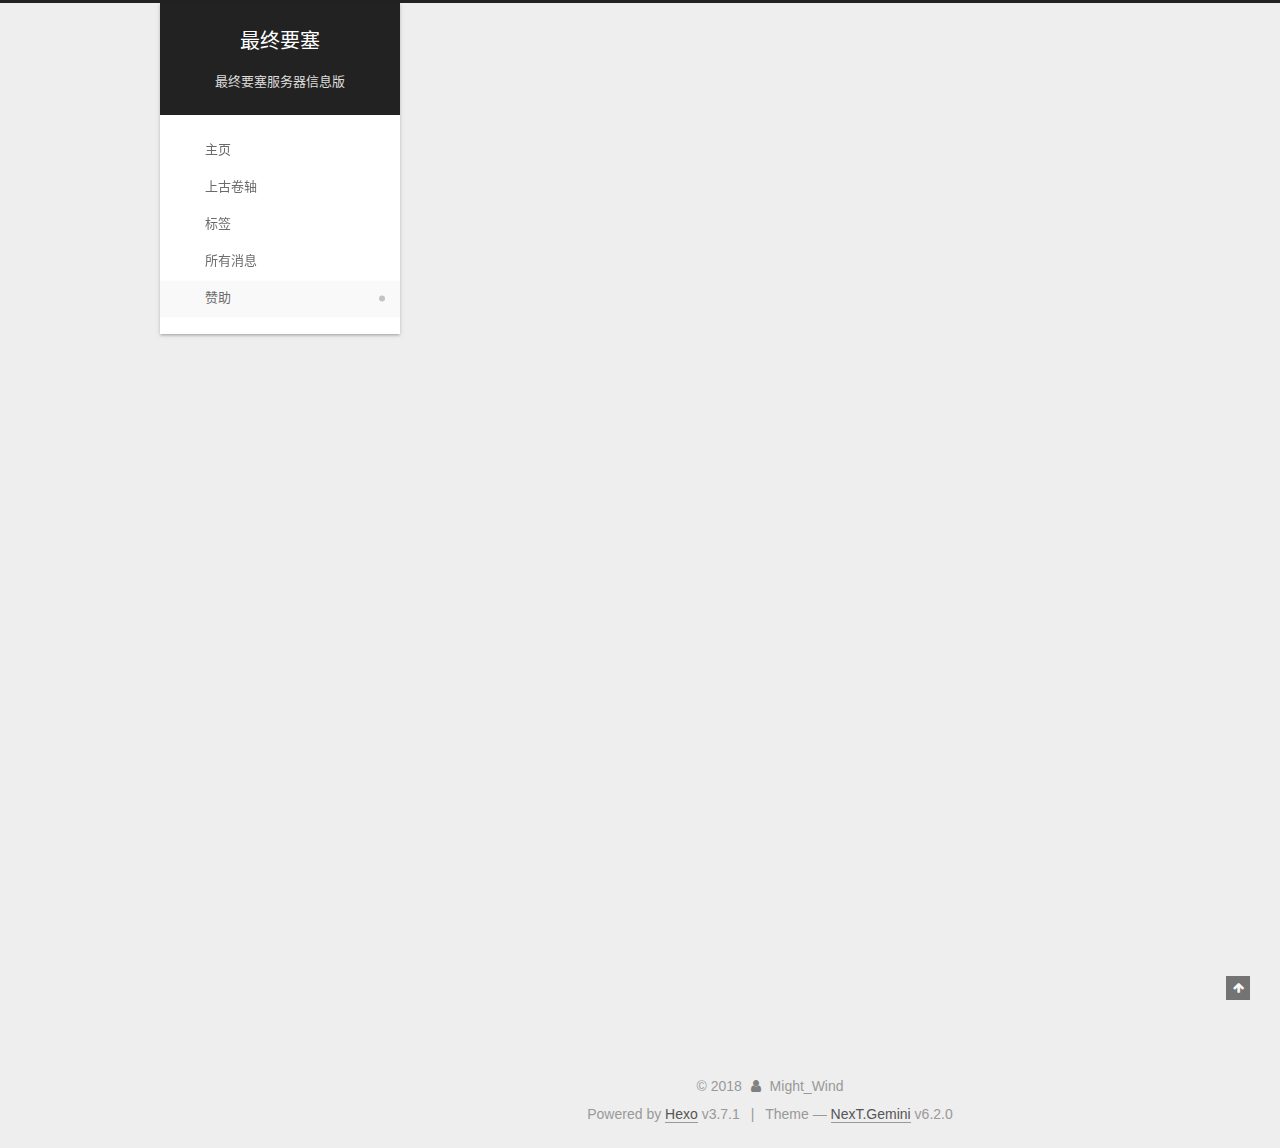
<file: sponsor/index.html>
<!DOCTYPE html>






  


<html class="theme-next gemini use-motion" lang="zh-cn">
<head>
  <meta charset="UTF-8"/>
<meta http-equiv="X-UA-Compatible" content="IE=edge" />
<meta name="viewport" content="width=device-width, initial-scale=1, maximum-scale=2"/>
<meta name="theme-color" content="#222">












<meta http-equiv="Cache-Control" content="no-transform" />
<meta http-equiv="Cache-Control" content="no-siteapp" />






















<link href="/lib/font-awesome/css/font-awesome.min.css?v=4.6.2" rel="stylesheet" type="text/css" />

<link href="/css/main.css?v=6.2.0" rel="stylesheet" type="text/css" />


  <link rel="apple-touch-icon" sizes="180x180" href="/images/apple-touch-icon-next.png?v=6.2.0">


  <link rel="icon" type="image/png" sizes="32x32" href="/images/favicon-32x32-next.png?v=6.2.0">


  <link rel="icon" type="image/png" sizes="16x16" href="/images/favicon-16x16-next.png?v=6.2.0">


  <link rel="mask-icon" href="/images/logo.svg?v=6.2.0" color="#222">









<script type="text/javascript" id="hexo.configurations">
  var NexT = window.NexT || {};
  var CONFIG = {
    root: '/',
    scheme: 'Gemini',
    version: '6.2.0',
    sidebar: {"position":"left","display":"post","offset":12,"b2t":false,"scrollpercent":false,"onmobile":false},
    fancybox: false,
    fastclick: false,
    lazyload: false,
    tabs: true,
    motion: {"enable":true,"async":false,"transition":{"post_block":"fadeIn","post_header":"slideDownIn","post_body":"slideDownIn","coll_header":"slideLeftIn","sidebar":"slideUpIn"}},
    algolia: {
      applicationID: '',
      apiKey: '',
      indexName: '',
      hits: {"per_page":10},
      labels: {"input_placeholder":"Search for Posts","hits_empty":"We didn't find any results for the search: ${query}","hits_stats":"${hits} results found in ${time} ms"}
    }
  };
</script>


  




  <meta property="og:type" content="website">
<meta property="og:title" content="赞助服务器">
<meta property="og:url" content="http://yoursite.com/sponsor/index.html">
<meta property="og:site_name" content="最终要塞">
<meta property="og:locale" content="zh-cn">
<meta property="og:image" content="http://yoursite.com/images/sponsor.jpg">
<meta property="og:updated_time" content="2018-04-25T16:12:19.000Z">
<meta name="twitter:card" content="summary">
<meta name="twitter:title" content="赞助服务器">
<meta name="twitter:image" content="http://yoursite.com/images/sponsor.jpg">






  <link rel="canonical" href="http://yoursite.com/sponsor/"/>



<script type="text/javascript" id="page.configurations">
  CONFIG.page = {
    sidebar: "",
  };
</script>

  <title>赞助服务器 | 最终要塞</title>
  









  <noscript>
  <style type="text/css">
    .use-motion .motion-element,
    .use-motion .brand,
    .use-motion .menu-item,
    .sidebar-inner,
    .use-motion .post-block,
    .use-motion .pagination,
    .use-motion .comments,
    .use-motion .post-header,
    .use-motion .post-body,
    .use-motion .collection-title { opacity: initial; }

    .use-motion .logo,
    .use-motion .site-title,
    .use-motion .site-subtitle {
      opacity: initial;
      top: initial;
    }

    .use-motion {
      .logo-line-before i { left: initial; }
      .logo-line-after i { right: initial; }
    }
  </style>
</noscript>

</head>

<body itemscope itemtype="http://schema.org/WebPage" lang="zh-cn">

  
  
    
  

  <div class="container sidebar-position-left page-post-detail">
    <div class="headband"></div>

    <header id="header" class="header" itemscope itemtype="http://schema.org/WPHeader">
      <div class="header-inner"><div class="site-brand-wrapper">
  <div class="site-meta ">
    

    <div class="custom-logo-site-title">
      <a href="/" class="brand" rel="start">
        <span class="logo-line-before"><i></i></span>
        <span class="site-title">最终要塞</span>
        <span class="logo-line-after"><i></i></span>
      </a>
    </div>
      
        <p class="site-subtitle">最终要塞服务器信息版</p>
      
  </div>

  <div class="site-nav-toggle">
    <button aria-label="Toggle navigation bar">
      <span class="btn-bar"></span>
      <span class="btn-bar"></span>
      <span class="btn-bar"></span>
    </button>
  </div>
</div>




<nav class="site-nav">
  
    <ul id="menu" class="menu">
      
        
        
        
          
          <li class="menu-item menu-item-主页">
    <a href="/" rel="section">
      <i class="menu-item-icon fa fa-fw fa-主页"></i> <br />主页</a>
  </li>
        
        
        
          
          <li class="menu-item menu-item-上古卷轴">
    <a href="/info/" rel="section">
      <i class="menu-item-icon fa fa-fw fa-上古卷轴"></i> <br />上古卷轴</a>
  </li>
        
        
        
          
          <li class="menu-item menu-item-标签">
    <a href="/tags/" rel="section">
      <i class="menu-item-icon fa fa-fw fa-标签"></i> <br />标签</a>
  </li>
        
        
        
          
          <li class="menu-item menu-item-所有消息">
    <a href="/archives/" rel="section">
      <i class="menu-item-icon fa fa-fw fa-所有消息"></i> <br />所有消息</a>
  </li>
        
        
        
          
          <li class="menu-item menu-item-赞助 menu-item-active">
    <a href="/sponsor/" rel="section">
      <i class="menu-item-icon fa fa-fw fa-赞助"></i> <br />赞助</a>
  </li>

      
      
    </ul>
  

  

  
</nav>



  



</div>
    </header>

    


    <main id="main" class="main">
      <div class="main-inner">
        <div class="content-wrap">
          
            

    
    
      
      
    
      
      
    
      
      
    
      
      
    
      
      
    
    

  


          
          <div id="content" class="content">
            

  <div id="posts" class="posts-expand">
    
    
    
    <div class="post-block page">
      <header class="post-header">

<h1 class="post-title" itemprop="name headline">赞助服务器</h1>

<div class="post-meta">
  
  



</div>

</header>

      
      
      
      <div class="post-body">
        
        
          <p><img src="../images/sponsor.jpg" alt="赞助请扫二维码"></p>

        
      </div>
      
      
      
    </div>
    



    
    
    
  </div>


          </div>
          

  



        </div>
        
          
  
  <div class="sidebar-toggle">
    <div class="sidebar-toggle-line-wrap">
      <span class="sidebar-toggle-line sidebar-toggle-line-first"></span>
      <span class="sidebar-toggle-line sidebar-toggle-line-middle"></span>
      <span class="sidebar-toggle-line sidebar-toggle-line-last"></span>
    </div>
  </div>

  <aside id="sidebar" class="sidebar">
    
    <div class="sidebar-inner">

      

      

      <section class="site-overview-wrap sidebar-panel sidebar-panel-active">
        <div class="site-overview">
          <div class="site-author motion-element" itemprop="author" itemscope itemtype="http://schema.org/Person">
            
              <p class="site-author-name" itemprop="name">Might_Wind</p>
              <p class="site-description motion-element" itemprop="description">MC MMORPG服务器最终要塞服主和管理员发布信息的平台，所有服务器的活动、更新、奖励、怪物数据等官方信息都会从这个平台发布。</p>
          </div>

          
            <nav class="site-state motion-element">
              
                <div class="site-state-item site-state-posts">
                
                  <a href="/archives">
                
                    <span class="site-state-item-count">1</span>
                    <span class="site-state-item-name">posts</span>
                  </a>
                </div>
              

              

              
                
                
                <div class="site-state-item site-state-tags">
                  
                    
                    
                      
                    
                      
                    
                    <span class="site-state-item-count">1</span>
                    <span class="site-state-item-name">tags</span>
                  
                </div>
              
            </nav>
          

          

          
            <div class="links-of-author motion-element">
              
                <span class="links-of-author-item">
                  <a href="https://github.com/RichardGodfreyson" target="_blank" title="GitHub"><i class="fa fa-fw fa-github"></i>GitHub</a>
                  
                </span>
              
                <span class="links-of-author-item">
                  <a href="mailto:richard.hu01@foxmail.com" target="_blank" title="E-Mail"><i class="fa fa-fw fa-envelope"></i>E-Mail</a>
                  
                </span>
              
            </div>
          

          
          

          
          

          
            
          
          

        </div>
      </section>

      

      

    </div>
  </aside>


        
      </div>
    </main>

    <footer id="footer" class="footer">
      <div class="footer-inner">
        <div class="copyright">&copy; <span itemprop="copyrightYear">2018</span>
  <span class="with-love" id="animate">
    <i class="fa fa-user"></i>
  </span>
  <span class="author" itemprop="copyrightHolder">Might_Wind</span>

  

  
</div>




  <div class="powered-by">Powered by <a class="theme-link" target="_blank" href="https://hexo.io">Hexo</a> v3.7.1</div>



  <span class="post-meta-divider">|</span>



  <div class="theme-info">Theme &mdash; <a class="theme-link" target="_blank" href="https://github.com/theme-next/hexo-theme-next">NexT.Gemini</a> v6.2.0</div>




        








        
      </div>
    </footer>

    
      <div class="back-to-top">
        <i class="fa fa-arrow-up"></i>
        
      </div>
    

    

  </div>

  

<script type="text/javascript">
  if (Object.prototype.toString.call(window.Promise) !== '[object Function]') {
    window.Promise = null;
  }
</script>


























  
  
    <script type="text/javascript" src="/lib/jquery/index.js?v=2.1.3"></script>
  

  
  
    <script type="text/javascript" src="/lib/velocity/velocity.min.js?v=1.2.1"></script>
  

  
  
    <script type="text/javascript" src="/lib/velocity/velocity.ui.min.js?v=1.2.1"></script>
  


  


  <script type="text/javascript" src="/js/src/utils.js?v=6.2.0"></script>

  <script type="text/javascript" src="/js/src/motion.js?v=6.2.0"></script>



  
  


  <script type="text/javascript" src="/js/src/affix.js?v=6.2.0"></script>

  <script type="text/javascript" src="/js/src/schemes/pisces.js?v=6.2.0"></script>



  
  <script type="text/javascript" src="/js/src/scrollspy.js?v=6.2.0"></script>
<script type="text/javascript" src="/js/src/post-details.js?v=6.2.0"></script>



  


  <script type="text/javascript" src="/js/src/bootstrap.js?v=6.2.0"></script>



  



	





  





  










  





  

  

  

  

  
  

  

  

  

  

  

</body>
</html>
</file>
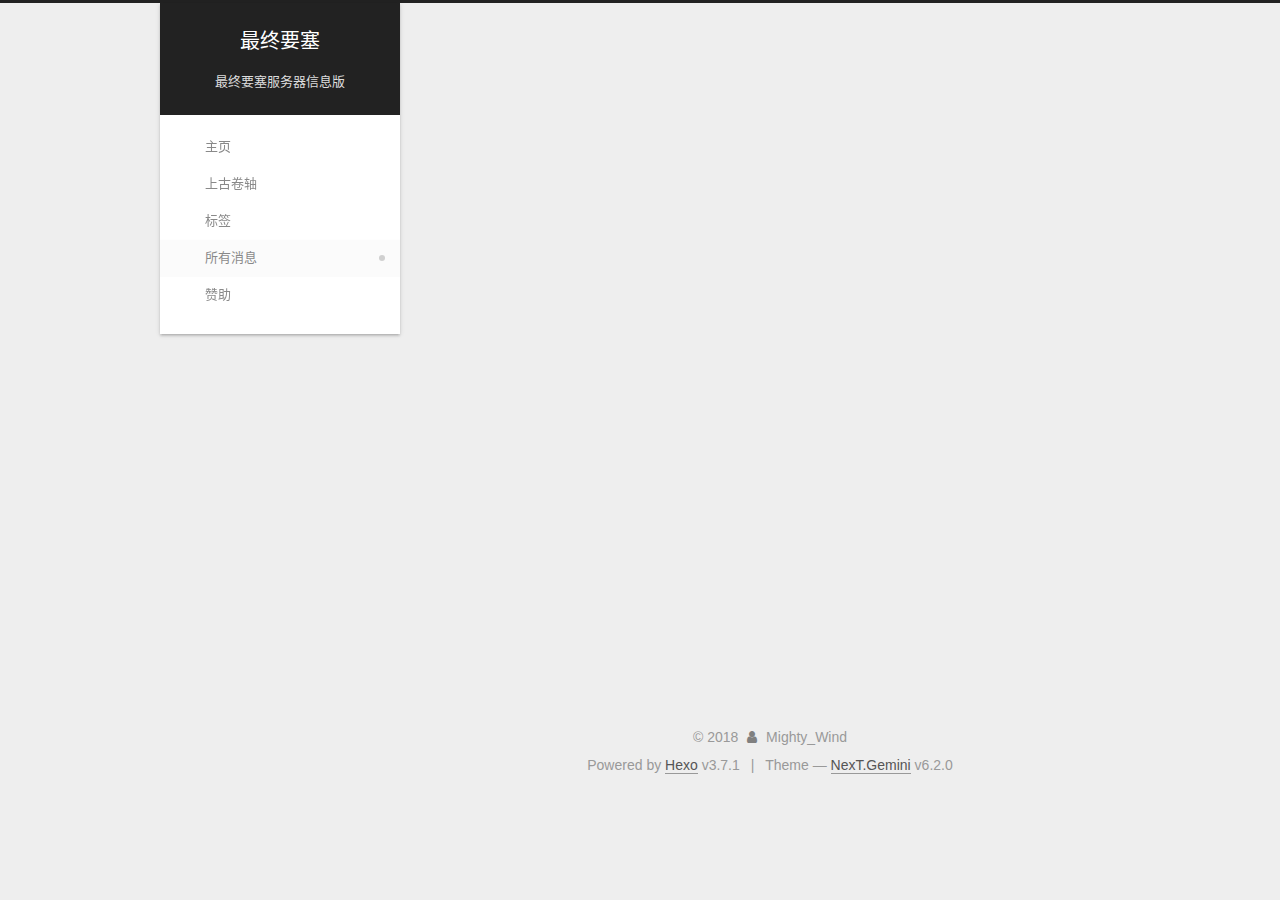
<file: archives/2018/index.html>
<!DOCTYPE html>






  


<html class="theme-next gemini use-motion" lang="zh-cn">
<head>
  <meta charset="UTF-8"/>
<meta http-equiv="X-UA-Compatible" content="IE=edge" />
<meta name="viewport" content="width=device-width, initial-scale=1, maximum-scale=2"/>
<meta name="theme-color" content="#222">












<meta http-equiv="Cache-Control" content="no-transform" />
<meta http-equiv="Cache-Control" content="no-siteapp" />






















<link href="/lib/font-awesome/css/font-awesome.min.css?v=4.6.2" rel="stylesheet" type="text/css" />

<link href="/css/main.css?v=6.2.0" rel="stylesheet" type="text/css" />


  <link rel="apple-touch-icon" sizes="180x180" href="/images/apple-touch-icon-next.png?v=6.2.0">


  <link rel="icon" type="image/png" sizes="32x32" href="/images/favicon-32x32-next.png?v=6.2.0">


  <link rel="icon" type="image/png" sizes="16x16" href="/images/favicon-16x16-next.png?v=6.2.0">


  <link rel="mask-icon" href="/images/logo.svg?v=6.2.0" color="#222">









<script type="text/javascript" id="hexo.configurations">
  var NexT = window.NexT || {};
  var CONFIG = {
    root: '/',
    scheme: 'Gemini',
    version: '6.2.0',
    sidebar: {"position":"left","display":"post","offset":12,"b2t":false,"scrollpercent":false,"onmobile":false},
    fancybox: false,
    fastclick: false,
    lazyload: false,
    tabs: true,
    motion: {"enable":true,"async":false,"transition":{"post_block":"fadeIn","post_header":"slideDownIn","post_body":"slideDownIn","coll_header":"slideLeftIn","sidebar":"slideUpIn"}},
    algolia: {
      applicationID: '',
      apiKey: '',
      indexName: '',
      hits: {"per_page":10},
      labels: {"input_placeholder":"Search for Posts","hits_empty":"We didn't find any results for the search: ${query}","hits_stats":"${hits} results found in ${time} ms"}
    }
  };
</script>


  




  <meta name="description" content="MC MMORPG服务器最终要塞服主和管理员发布信息的平台，所有服务器的活动、更新、奖励、怪物数据等官方信息都会从这个平台发布。赞助请点下方链接。">
<meta property="og:type" content="website">
<meta property="og:title" content="最终要塞">
<meta property="og:url" content="http://yoursite.com/archives/2018/index.html">
<meta property="og:site_name" content="最终要塞">
<meta property="og:description" content="MC MMORPG服务器最终要塞服主和管理员发布信息的平台，所有服务器的活动、更新、奖励、怪物数据等官方信息都会从这个平台发布。赞助请点下方链接。">
<meta property="og:locale" content="zh-cn">
<meta name="twitter:card" content="summary">
<meta name="twitter:title" content="最终要塞">
<meta name="twitter:description" content="MC MMORPG服务器最终要塞服主和管理员发布信息的平台，所有服务器的活动、更新、奖励、怪物数据等官方信息都会从这个平台发布。赞助请点下方链接。">






  <link rel="canonical" href="http://yoursite.com/archives/2018/"/>



<script type="text/javascript" id="page.configurations">
  CONFIG.page = {
    sidebar: "",
  };
</script>

  <title>Archive | 最终要塞</title>
  









  <noscript>
  <style type="text/css">
    .use-motion .motion-element,
    .use-motion .brand,
    .use-motion .menu-item,
    .sidebar-inner,
    .use-motion .post-block,
    .use-motion .pagination,
    .use-motion .comments,
    .use-motion .post-header,
    .use-motion .post-body,
    .use-motion .collection-title { opacity: initial; }

    .use-motion .logo,
    .use-motion .site-title,
    .use-motion .site-subtitle {
      opacity: initial;
      top: initial;
    }

    .use-motion {
      .logo-line-before i { left: initial; }
      .logo-line-after i { right: initial; }
    }
  </style>
</noscript>

</head>

<body itemscope itemtype="http://schema.org/WebPage" lang="zh-cn">

  
  
    
  

  <div class="container sidebar-position-left page-archive">
    <div class="headband"></div>

    <header id="header" class="header" itemscope itemtype="http://schema.org/WPHeader">
      <div class="header-inner"><div class="site-brand-wrapper">
  <div class="site-meta ">
    

    <div class="custom-logo-site-title">
      <a href="/" class="brand" rel="start">
        <span class="logo-line-before"><i></i></span>
        <span class="site-title">最终要塞</span>
        <span class="logo-line-after"><i></i></span>
      </a>
    </div>
      
        <p class="site-subtitle">最终要塞服务器信息版</p>
      
  </div>

  <div class="site-nav-toggle">
    <button aria-label="Toggle navigation bar">
      <span class="btn-bar"></span>
      <span class="btn-bar"></span>
      <span class="btn-bar"></span>
    </button>
  </div>
</div>




<nav class="site-nav">
  
    <ul id="menu" class="menu">
      
        
        
        
          
          <li class="menu-item menu-item-主页">
    <a href="/" rel="section">
      <i class="menu-item-icon fa fa-fw fa-主页"></i> <br />主页</a>
  </li>
        
        
        
          
          <li class="menu-item menu-item-上古卷轴">
    <a href="/info/" rel="section">
      <i class="menu-item-icon fa fa-fw fa-上古卷轴"></i> <br />上古卷轴</a>
  </li>
        
        
        
          
          <li class="menu-item menu-item-标签">
    <a href="/tags/" rel="section">
      <i class="menu-item-icon fa fa-fw fa-标签"></i> <br />标签</a>
  </li>
        
        
        
          
          <li class="menu-item menu-item-所有消息 menu-item-active">
    <a href="/archives/" rel="section">
      <i class="menu-item-icon fa fa-fw fa-所有消息"></i> <br />所有消息</a>
  </li>
        
        
        
          
          <li class="menu-item menu-item-赞助">
    <a href="https:\/\/zzys.mcrmb.com/" rel="section">
      <i class="menu-item-icon fa fa-fw fa-赞助"></i> <br />赞助</a>
  </li>

      
      
    </ul>
  

  

  
</nav>



  



</div>
    </header>

    


    <main id="main" class="main">
      <div class="main-inner">
        <div class="content-wrap">
          
            

    
    
      
      
    
      
      
    
      
      
    
      
      
    
      
      
    
    

  


          
          <div id="content" class="content">
            

  
  
  
  <div class="post-block archive">
    <div id="posts" class="posts-collapse">
      <span class="archive-move-on"></span>

      
      <span class="archive-page-counter">
        
        
        
          
        
        Um..! 3 posts in total. Keep on posting.
      </span>
      

      

        
        
        

        
          
          <div class="collection-title">
            <h1 class="archive-year" id="archive-year-2018">2018</h1>
          </div>
        
        

        

  <article class="post post-type-normal" itemscope itemtype="http://schema.org/Article">
    <header class="post-header">

      <h2 class="post-title">
        
            <a class="post-title-link" href="/2018/05/08/策划中！新副本：贝尔蒙德/" itemprop="url">
              
                <span itemprop="name">策划中！新副本：贝尔蒙德</span>
              
            </a>
        
      </h2>

      <div class="post-meta">
        <time class="post-time" itemprop="dateCreated"
              datetime="2018-05-08T00:18:58+08:00"
              content="2018-05-08" >
          05-08
        </time>
      </div>

    </header>
  </article>



      

        
        
        

        
        

        

  <article class="post post-type-normal" itemscope itemtype="http://schema.org/Article">
    <header class="post-header">

      <h2 class="post-title">
        
            <a class="post-title-link" href="/2018/05/06/血盟骑士团建立/" itemprop="url">
              
                <span itemprop="name">血盟骑士团建立</span>
              
            </a>
        
      </h2>

      <div class="post-meta">
        <time class="post-time" itemprop="dateCreated"
              datetime="2018-05-06T22:00:24+08:00"
              content="2018-05-06" >
          05-06
        </time>
      </div>

    </header>
  </article>



      

        
        
        

        
        

        

  <article class="post post-type-normal" itemscope itemtype="http://schema.org/Article">
    <header class="post-header">

      <h2 class="post-title">
        
            <a class="post-title-link" href="/2018/04/25/mobInfo/" itemprop="url">
              
                <span itemprop="name">副本数据</span>
              
            </a>
        
      </h2>

      <div class="post-meta">
        <time class="post-time" itemprop="dateCreated"
              datetime="2018-04-25T19:32:55+08:00"
              content="2018-04-25" >
          04-25
        </time>
      </div>

    </header>
  </article>



      

    </div>
  </div>
  
  
  

  



          </div>
          

        </div>
        
          
  
  <div class="sidebar-toggle">
    <div class="sidebar-toggle-line-wrap">
      <span class="sidebar-toggle-line sidebar-toggle-line-first"></span>
      <span class="sidebar-toggle-line sidebar-toggle-line-middle"></span>
      <span class="sidebar-toggle-line sidebar-toggle-line-last"></span>
    </div>
  </div>

  <aside id="sidebar" class="sidebar">
    
    <div class="sidebar-inner">

      

      

      <section class="site-overview-wrap sidebar-panel sidebar-panel-active">
        <div class="site-overview">
          <div class="site-author motion-element" itemprop="author" itemscope itemtype="http://schema.org/Person">
            
              <p class="site-author-name" itemprop="name">Mighty_Wind</p>
              <p class="site-description motion-element" itemprop="description">MC MMORPG服务器最终要塞服主和管理员发布信息的平台，所有服务器的活动、更新、奖励、怪物数据等官方信息都会从这个平台发布。赞助请点下方链接。</p>
          </div>

          
            <nav class="site-state motion-element">
              
                <div class="site-state-item site-state-posts">
                
                  <a href="/archives">
                
                    <span class="site-state-item-count">3</span>
                    <span class="site-state-item-name">posts</span>
                  </a>
                </div>
              

              

              
                
                
                <div class="site-state-item site-state-tags">
                  
                    
                    
                      
                    
                      
                    
                    <span class="site-state-item-count">2</span>
                    <span class="site-state-item-name">tags</span>
                  
                </div>
              
            </nav>
          

          

          
            <div class="links-of-author motion-element">
              
                <span class="links-of-author-item">
                  <a href="https://zzys.mcrmb.com/" target="_blank" title="赞助"><i class="fa fa-fw fa-赞助"></i>赞助</a>
                  
                </span>
              
            </div>
          

          
          

          
          

          
            
          
          

        </div>
      </section>

      

      

    </div>
  </aside>


        
      </div>
    </main>

    <footer id="footer" class="footer">
      <div class="footer-inner">
        <div class="copyright">&copy; <span itemprop="copyrightYear">2018</span>
  <span class="with-love" id="animate">
    <i class="fa fa-user"></i>
  </span>
  <span class="author" itemprop="copyrightHolder">Mighty_Wind</span>

  

  
</div>




  <div class="powered-by">Powered by <a class="theme-link" target="_blank" href="https://hexo.io">Hexo</a> v3.7.1</div>



  <span class="post-meta-divider">|</span>



  <div class="theme-info">Theme &mdash; <a class="theme-link" target="_blank" href="https://github.com/theme-next/hexo-theme-next">NexT.Gemini</a> v6.2.0</div>




        








        
      </div>
    </footer>

    
      <div class="back-to-top">
        <i class="fa fa-arrow-up"></i>
        
      </div>
    

    

  </div>

  

<script type="text/javascript">
  if (Object.prototype.toString.call(window.Promise) !== '[object Function]') {
    window.Promise = null;
  }
</script>


























  
  
    <script type="text/javascript" src="/lib/jquery/index.js?v=2.1.3"></script>
  

  
  
    <script type="text/javascript" src="/lib/velocity/velocity.min.js?v=1.2.1"></script>
  

  
  
    <script type="text/javascript" src="/lib/velocity/velocity.ui.min.js?v=1.2.1"></script>
  


  


  <script type="text/javascript" src="/js/src/utils.js?v=6.2.0"></script>

  <script type="text/javascript" src="/js/src/motion.js?v=6.2.0"></script>



  
  


  <script type="text/javascript" src="/js/src/affix.js?v=6.2.0"></script>

  <script type="text/javascript" src="/js/src/schemes/pisces.js?v=6.2.0"></script>



  

  


  <script type="text/javascript" src="/js/src/bootstrap.js?v=6.2.0"></script>



  



	





  





  










  





  

  

  

  

  
  

  

  

  
  <script type="text/javascript" src="/js/src/exturl.js?v=6.2.0"></script>


  

  

</body>
</html>
</file>
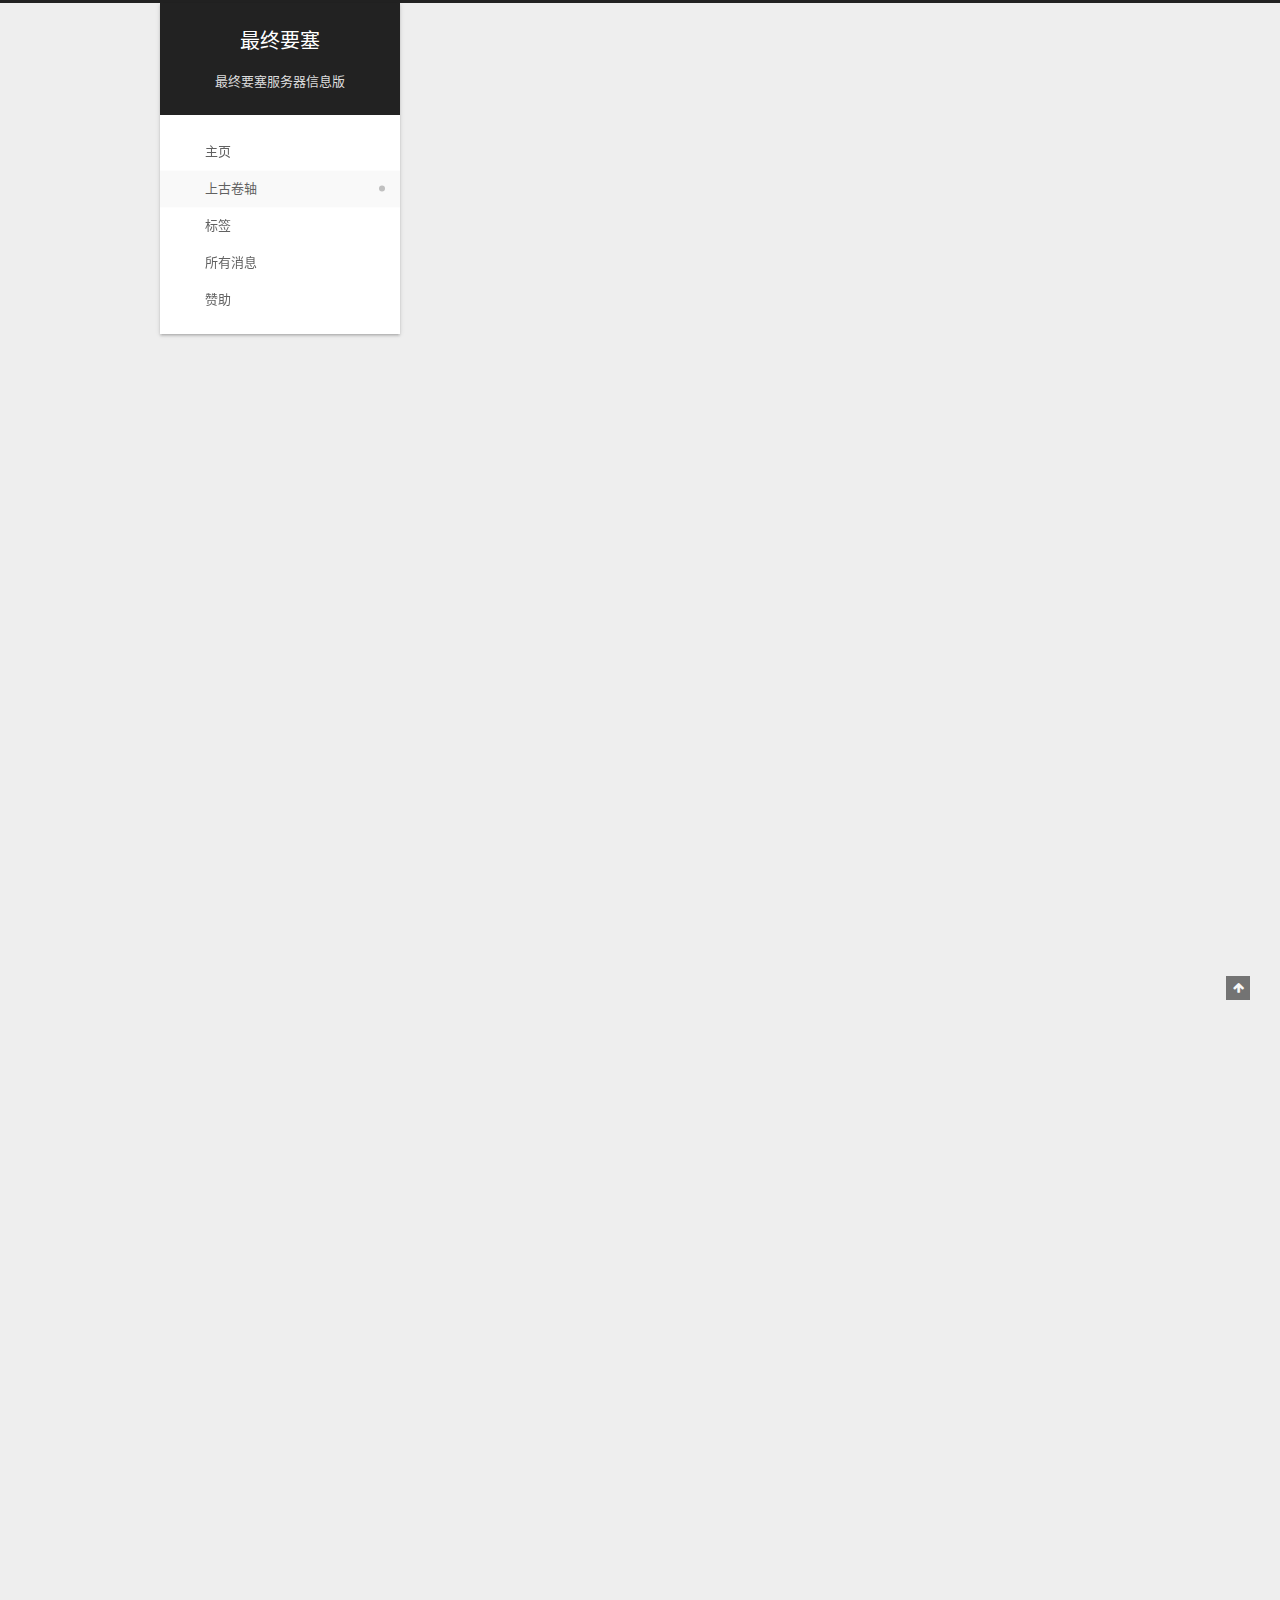
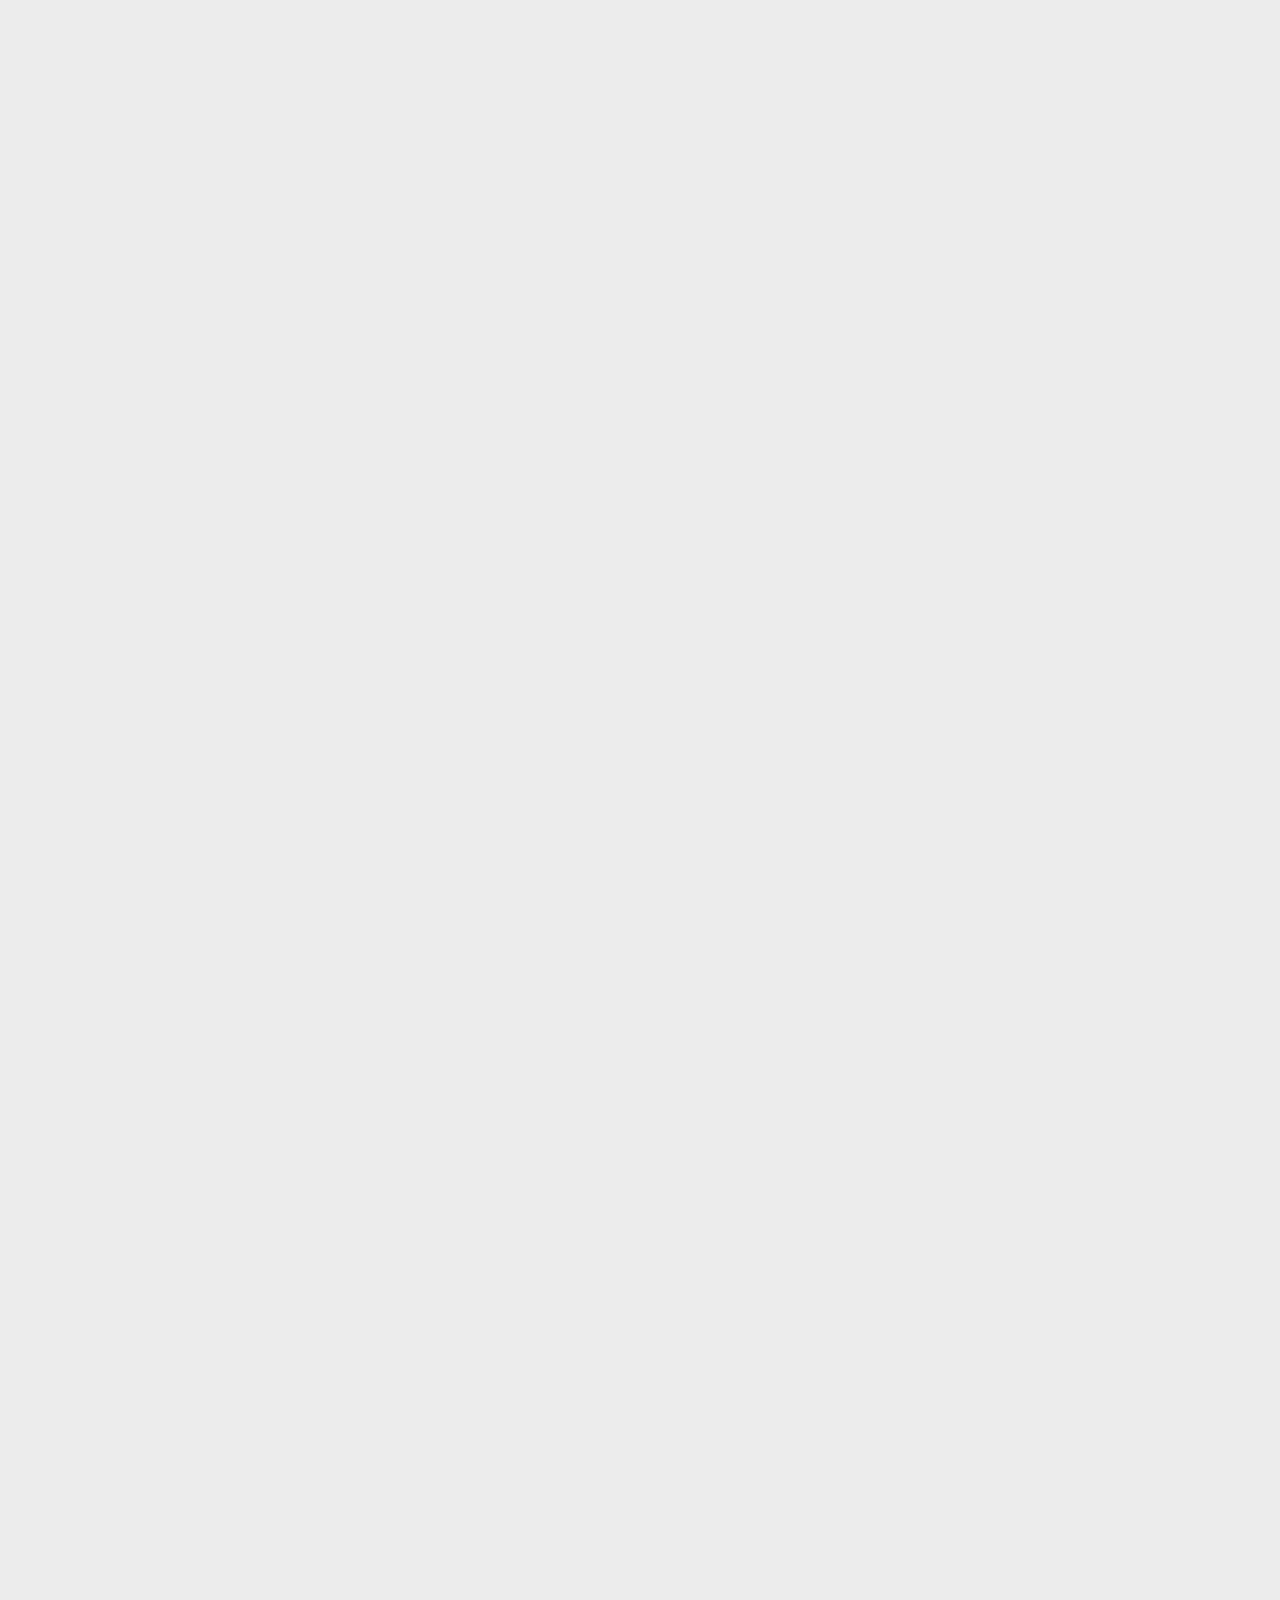
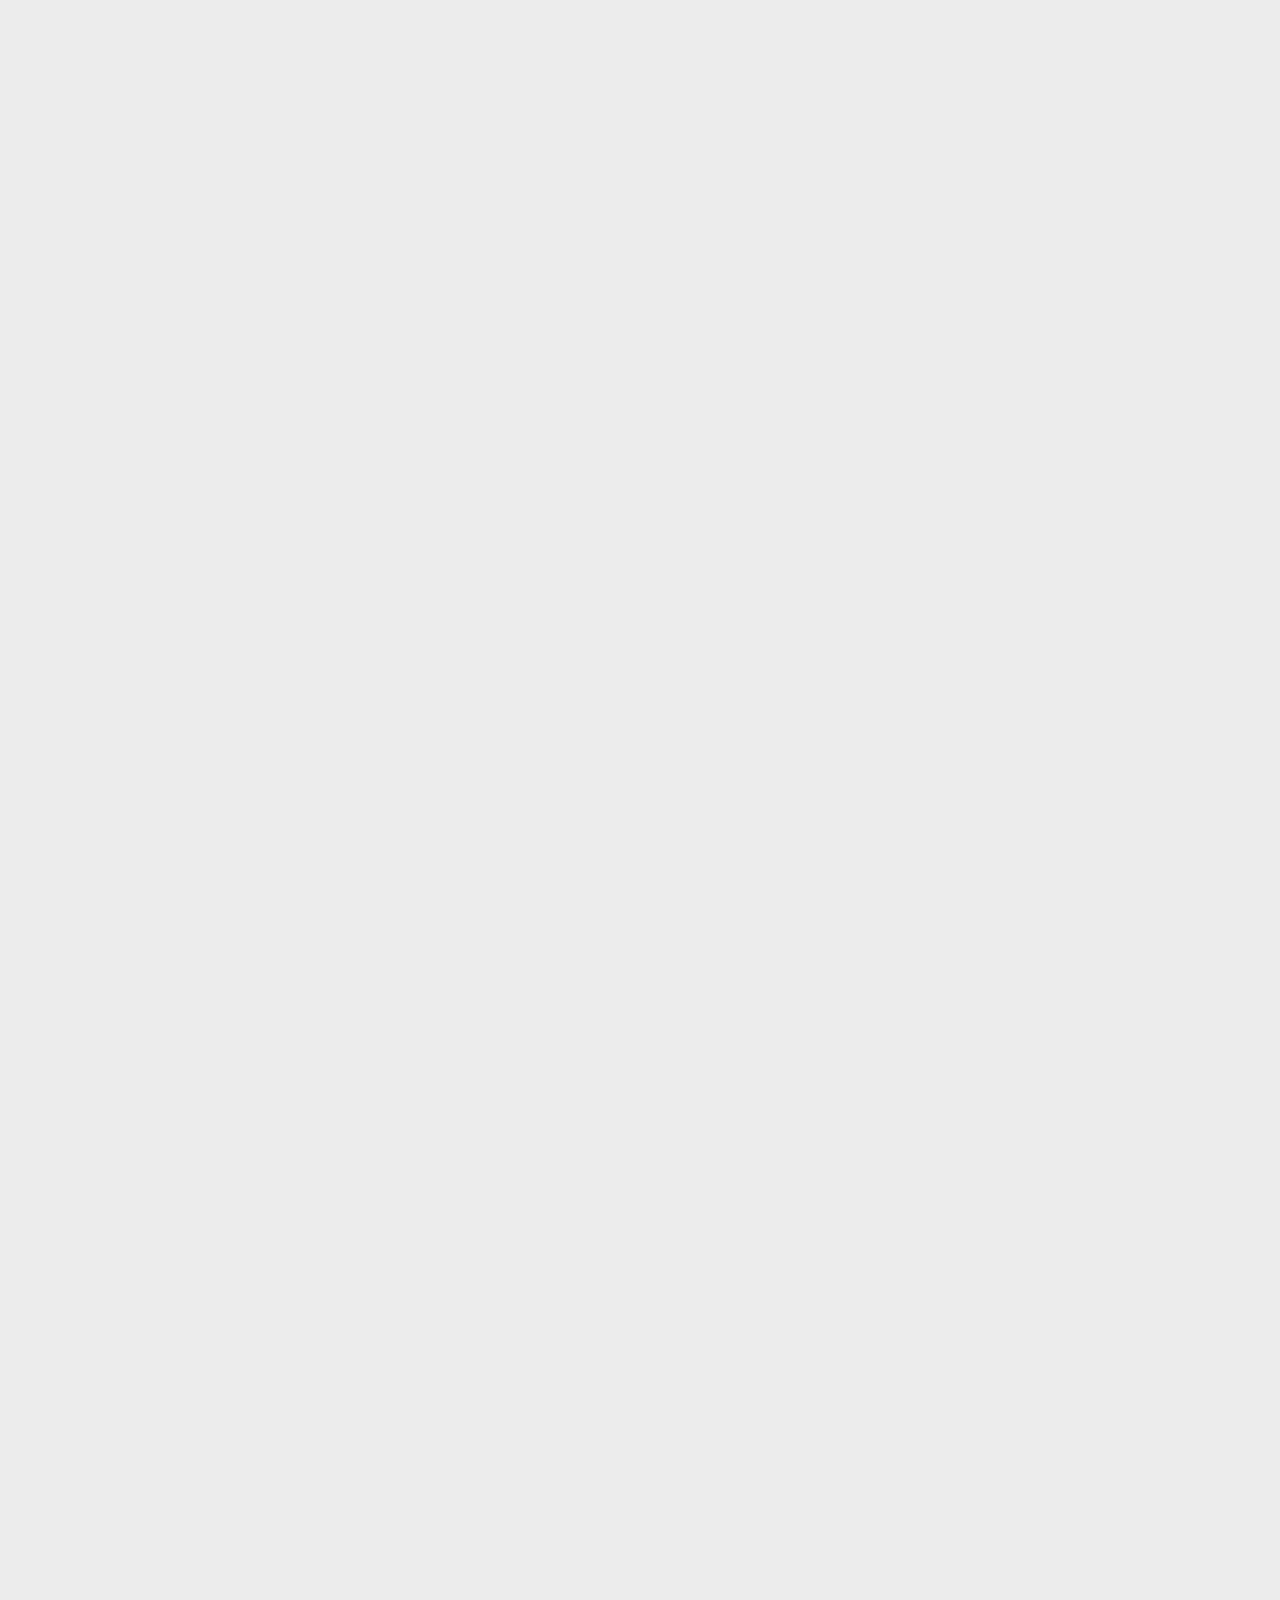
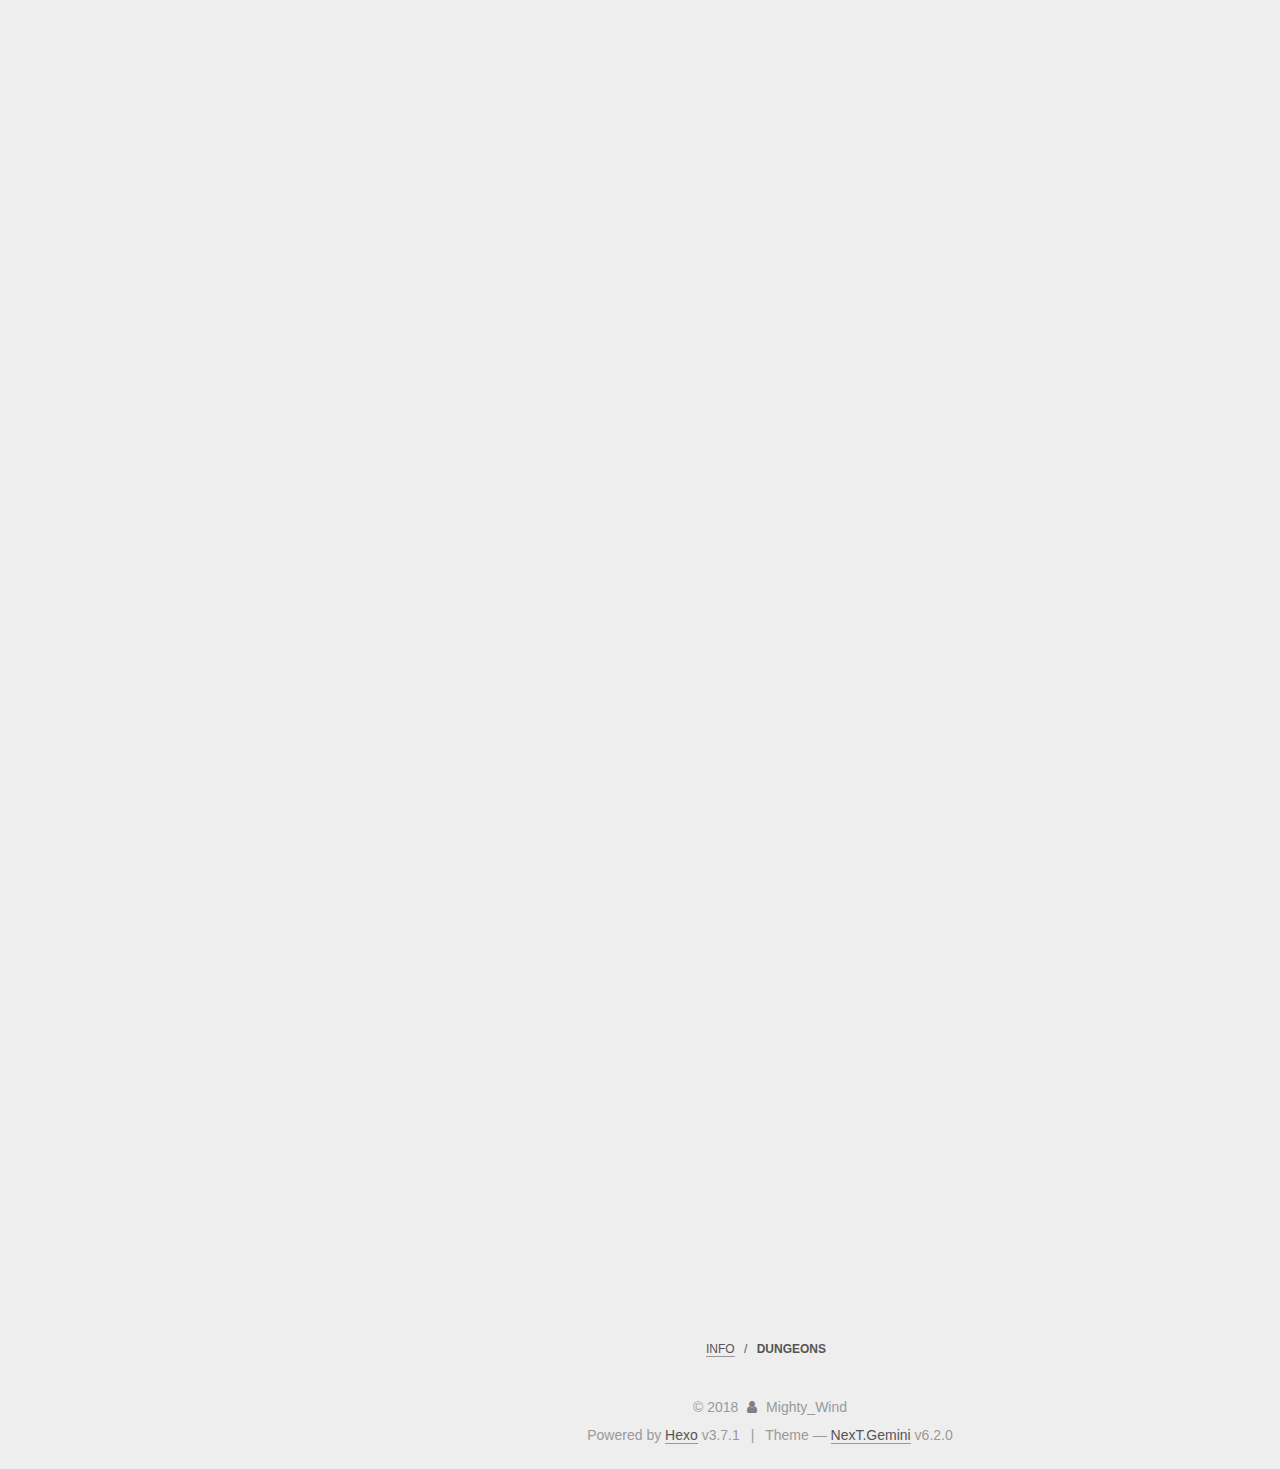
<file: info/dungeons/index.html>
<!DOCTYPE html>






  


<html class="theme-next gemini use-motion" lang="zh-cn">
<head>
  <meta charset="UTF-8"/>
<meta http-equiv="X-UA-Compatible" content="IE=edge" />
<meta name="viewport" content="width=device-width, initial-scale=1, maximum-scale=2"/>
<meta name="theme-color" content="#222">












<meta http-equiv="Cache-Control" content="no-transform" />
<meta http-equiv="Cache-Control" content="no-siteapp" />






















<link href="/lib/font-awesome/css/font-awesome.min.css?v=4.6.2" rel="stylesheet" type="text/css" />

<link href="/css/main.css?v=6.2.0" rel="stylesheet" type="text/css" />


  <link rel="apple-touch-icon" sizes="180x180" href="/images/apple-touch-icon-next.png?v=6.2.0">


  <link rel="icon" type="image/png" sizes="32x32" href="/images/favicon-32x32-next.png?v=6.2.0">


  <link rel="icon" type="image/png" sizes="16x16" href="/images/favicon-16x16-next.png?v=6.2.0">


  <link rel="mask-icon" href="/images/logo.svg?v=6.2.0" color="#222">









<script type="text/javascript" id="hexo.configurations">
  var NexT = window.NexT || {};
  var CONFIG = {
    root: '/',
    scheme: 'Gemini',
    version: '6.2.0',
    sidebar: {"position":"left","display":"post","offset":12,"b2t":false,"scrollpercent":false,"onmobile":false},
    fancybox: false,
    fastclick: false,
    lazyload: false,
    tabs: true,
    motion: {"enable":true,"async":false,"transition":{"post_block":"fadeIn","post_header":"slideDownIn","post_body":"slideDownIn","coll_header":"slideLeftIn","sidebar":"slideUpIn"}},
    algolia: {
      applicationID: '',
      apiKey: '',
      indexName: '',
      hits: {"per_page":10},
      labels: {"input_placeholder":"Search for Posts","hits_empty":"We didn't find any results for the search: ${query}","hits_stats":"${hits} results found in ${time} ms"}
    }
  };
</script>


  




  <meta name="description" content="这里记录了最终要塞以及其周围所有怪物的攻击力，血量，掉落物等信息，是探险者的必备之一。 试炼之塔第一层训练傀儡 [LV.1]能力值:  生命值: 40攻击力: 5移动速度: 0.2技能: 无  物品掉落:  固定掉落:金币 x 1-5经验 x 2-4   概率掉落:破布片 x 1-2粗木棍 x 1-2    精英傀儡 [LV.3]能力值:    生命值: 100攻击力: 15移动速度: 0.3技能">
<meta property="og:type" content="website">
<meta property="og:title" content="副本数据">
<meta property="og:url" content="http://yoursite.com/info/dungeons/index.html">
<meta property="og:site_name" content="最终要塞">
<meta property="og:description" content="这里记录了最终要塞以及其周围所有怪物的攻击力，血量，掉落物等信息，是探险者的必备之一。 试炼之塔第一层训练傀儡 [LV.1]能力值:  生命值: 40攻击力: 5移动速度: 0.2技能: 无  物品掉落:  固定掉落:金币 x 1-5经验 x 2-4   概率掉落:破布片 x 1-2粗木棍 x 1-2    精英傀儡 [LV.3]能力值:    生命值: 100攻击力: 15移动速度: 0.3技能">
<meta property="og:locale" content="zh-cn">
<meta property="og:updated_time" content="2018-05-02T15:23:48.000Z">
<meta name="twitter:card" content="summary">
<meta name="twitter:title" content="副本数据">
<meta name="twitter:description" content="这里记录了最终要塞以及其周围所有怪物的攻击力，血量，掉落物等信息，是探险者的必备之一。 试炼之塔第一层训练傀儡 [LV.1]能力值:  生命值: 40攻击力: 5移动速度: 0.2技能: 无  物品掉落:  固定掉落:金币 x 1-5经验 x 2-4   概率掉落:破布片 x 1-2粗木棍 x 1-2    精英傀儡 [LV.3]能力值:    生命值: 100攻击力: 15移动速度: 0.3技能">






  <link rel="canonical" href="http://yoursite.com/info/dungeons/"/>



<script type="text/javascript" id="page.configurations">
  CONFIG.page = {
    sidebar: "",
  };
</script>

  <title>副本数据 | 最终要塞</title>
  









  <noscript>
  <style type="text/css">
    .use-motion .motion-element,
    .use-motion .brand,
    .use-motion .menu-item,
    .sidebar-inner,
    .use-motion .post-block,
    .use-motion .pagination,
    .use-motion .comments,
    .use-motion .post-header,
    .use-motion .post-body,
    .use-motion .collection-title { opacity: initial; }

    .use-motion .logo,
    .use-motion .site-title,
    .use-motion .site-subtitle {
      opacity: initial;
      top: initial;
    }

    .use-motion {
      .logo-line-before i { left: initial; }
      .logo-line-after i { right: initial; }
    }
  </style>
</noscript>

</head>

<body itemscope itemtype="http://schema.org/WebPage" lang="zh-cn">

  
  
    
  

  <div class="container sidebar-position-left page-post-detail">
    <div class="headband"></div>

    <header id="header" class="header" itemscope itemtype="http://schema.org/WPHeader">
      <div class="header-inner"><div class="site-brand-wrapper">
  <div class="site-meta ">
    

    <div class="custom-logo-site-title">
      <a href="/" class="brand" rel="start">
        <span class="logo-line-before"><i></i></span>
        <span class="site-title">最终要塞</span>
        <span class="logo-line-after"><i></i></span>
      </a>
    </div>
      
        <p class="site-subtitle">最终要塞服务器信息版</p>
      
  </div>

  <div class="site-nav-toggle">
    <button aria-label="Toggle navigation bar">
      <span class="btn-bar"></span>
      <span class="btn-bar"></span>
      <span class="btn-bar"></span>
    </button>
  </div>
</div>




<nav class="site-nav">
  
    <ul id="menu" class="menu">
      
        
        
        
          
          <li class="menu-item menu-item-主页">
    <a href="/" rel="section">
      <i class="menu-item-icon fa fa-fw fa-主页"></i> <br />主页</a>
  </li>
        
        
        
          
          <li class="menu-item menu-item-上古卷轴 menu-item-active">
    <a href="/info/" rel="section">
      <i class="menu-item-icon fa fa-fw fa-上古卷轴"></i> <br />上古卷轴</a>
  </li>
        
        
        
          
          <li class="menu-item menu-item-标签">
    <a href="/tags/" rel="section">
      <i class="menu-item-icon fa fa-fw fa-标签"></i> <br />标签</a>
  </li>
        
        
        
          
          <li class="menu-item menu-item-所有消息">
    <a href="/archives/" rel="section">
      <i class="menu-item-icon fa fa-fw fa-所有消息"></i> <br />所有消息</a>
  </li>
        
        
        
          
          <li class="menu-item menu-item-赞助">
    <a href="https:\/\/zzys.mcrmb.com/" rel="section">
      <i class="menu-item-icon fa fa-fw fa-赞助"></i> <br />赞助</a>
  </li>

      
      
    </ul>
  

  

  
</nav>



  



</div>
    </header>

    


    <main id="main" class="main">
      <div class="main-inner">
        <div class="content-wrap">
          
            

    
    
      
      
    
      
      
    
      
      
    
      
      
    
      
      
    
    

  


          
          <div id="content" class="content">
            

  <div id="posts" class="posts-expand">
    
    
    
    <div class="post-block page">
      <header class="post-header">

<h1 class="post-title" itemprop="name headline">副本数据</h1>

<div class="post-meta">
  
  


  
  
  <ul class="breadcrumb">
    
      
      
        
          <li><a href="/info/">INFO</a></li>
          
            
          
        
      
    
      
      
        
          <li>DUNGEONS</li>
        
      
    
      
      
    
  </ul>


</div>

</header>

      
      
      
      <div class="post-body">
        
        
          <p>这里记录了最终要塞以及其周围所有怪物的攻击力，血量，掉落物等信息，是探险者的必备之一。</p>
<h2 id="试炼之塔第一层"><a href="#试炼之塔第一层" class="headerlink" title="试炼之塔第一层"></a>试炼之塔第一层</h2><h3 id="训练傀儡-LV-1"><a href="#训练傀儡-LV-1" class="headerlink" title="训练傀儡 [LV.1]"></a>训练傀儡 [LV.1]</h3><p><strong>能力值:</strong></p>
<blockquote>
<p><strong>生命值:</strong> 40<br><strong>攻击力:</strong> 5<br><strong>移动速度:</strong> 0.2<br><strong>技能:</strong> 无</p>
</blockquote>
<p><strong>物品掉落:</strong></p>
<blockquote>
<p><strong>固定掉落:</strong><br>金币 x 1-5<br>经验 x 2-4  </p>
<p><strong>概率掉落:</strong><br>破布片 x 1-2<br>粗木棍 x 1-2  </p>
</blockquote>
<h3 id="精英傀儡-LV-3"><a href="#精英傀儡-LV-3" class="headerlink" title="精英傀儡 [LV.3]"></a>精英傀儡 [LV.3]</h3><p><strong>能力值:</strong>  </p>
<blockquote>
<p><strong>生命值:</strong> 100<br><strong>攻击力:</strong> 15<br><strong>移动速度:</strong> 0.3<br><strong>技能:</strong> 无</p>
</blockquote>
<p><strong>物品掉落:</strong>   </p>
<blockquote>
<p><strong>固定掉落:</strong><br>金币 x 5-15<br>经验 x 4-6</p>
<p><strong>概率掉落:</strong><br>破布片 x 1-3<br>粗木棍 x 1-3<br>精铁 x 1-2</p>
</blockquote>
<h3 id="傀儡首领-LV-10"><a href="#傀儡首领-LV-10" class="headerlink" title="傀儡首领 [LV.10]"></a>傀儡首领 [LV.10]</h3><p><strong>能力值:</strong>  </p>
<blockquote>
<p><strong>生命值:</strong> 1000<br><strong>攻击力:</strong> 20<br><strong>移动速度:</strong> 0.3  </p>
<p><strong>技能:</strong>  </p>
<ul>
<li>每两秒恢复5点生命值  </li>
<li>每五秒对周围6格玩家造成15点固定伤害  </li>
</ul>
</blockquote>
<p><strong>物品掉落:</strong>  </p>
<blockquote>
<p><strong>固定掉落:</strong><br>金币 x 70-100<br>经验 x 15-20  </p>
<p><strong>概率掉落:</strong><br>破布片 x 5-8<br>粗木棍 x 5-8<br>精铁 x 2-4<br>傀儡核心 x 1  </p>
</blockquote>
<h3 id="黑化傀儡师-LV-20"><a href="#黑化傀儡师-LV-20" class="headerlink" title="黑化傀儡师 [LV.20]"></a>黑化傀儡师 [LV.20]</h3><p><strong>能力值:</strong>  </p>
<blockquote>
<p><strong>生命值:</strong> 5000<br><strong>攻击力:</strong> 35<br><strong>移动速度:</strong> 0.3  </p>
<p><strong>技能:</strong>  </p>
<ul>
<li>每两秒恢复15点生命值  </li>
<li>每五秒对周围6格玩家造成55点固定伤害</li>
</ul>
</blockquote>
<p><strong>物品掉落:</strong></p>
<blockquote>
<p><strong>固定掉落:</strong><br>金币 x 100-180<br>经验 x 20-35  </p>
<p><strong>概率掉落:</strong><br>破布片 x 6-8<br>粗木棍 x 6-8<br>精铁 x 3-5<br>傀儡核心 x 1<br>BOSS装备: 傀儡师套装 x 1<br>称号卡: [傀儡克星] x 1<br>熔火之心 x 1  </p>
</blockquote>
<h2 id="试炼之塔第二层"><a href="#试炼之塔第二层" class="headerlink" title="试炼之塔第二层"></a>试炼之塔第二层</h2><h3 id="秘籍盗贼-LV-5"><a href="#秘籍盗贼-LV-5" class="headerlink" title="秘籍盗贼 [LV.5]"></a>秘籍盗贼 [LV.5]</h3><p><strong>能力值:</strong>  </p>
<blockquote>
<p><strong>生命值:</strong> 500<br><strong>攻击力:</strong> 30<br><strong>移动速度:</strong> 0.3<br><strong>技能:</strong> 无  </p>
</blockquote>
<p><strong>物品掉落:</strong></p>
<blockquote>
<p><strong>固定掉落:</strong><br>金币 x 10-25<br>经验 x 5-15   </p>
<p><strong>概率掉落:</strong><br>破布片 x 2-4<br>粗木棍 x 2-4<br>精铁 x 1-3  </p>
</blockquote>
<h3 id="秘籍守卫-LV-30"><a href="#秘籍守卫-LV-30" class="headerlink" title="秘籍守卫 [LV.30]"></a>秘籍守卫 [LV.30]</h3><p><strong>能力值:</strong>  </p>
<blockquote>
<p><strong>生命值:</strong> 10000<br><strong>攻击力:</strong> 50<br><strong>移动速度:</strong> 0.3  </p>
<p><strong>技能:</strong>  </p>
<ul>
<li>每两秒恢复30点生命值  </li>
<li>每五秒对周围6格玩家造成75点固定伤害  </li>
</ul>
</blockquote>
<p><strong>物品掉落:</strong>  </p>
<blockquote>
<p><strong>固定掉落:</strong><br>金币 x 120-200<br>经验 x 35-45  </p>
<p><strong>概率掉落:</strong><br>破布片 x 6-8<br>粗木棍 x 6-8<br>精铁 x 3-5<br>秘籍碎片 x 1<br>BOSS装备: 守卫套装 x 1<br>熔火之心 x 1          </p>
</blockquote>
<h2 id="试炼之塔第三层"><a href="#试炼之塔第三层" class="headerlink" title="试炼之塔第三层"></a>试炼之塔第三层</h2><h3 id="试炼殿堂守卫-LV-7"><a href="#试炼殿堂守卫-LV-7" class="headerlink" title="试炼殿堂守卫 [LV.7]"></a>试炼殿堂守卫 [LV.7]</h3><p><strong>能力值:</strong>  </p>
<blockquote>
<p><strong>生命值:</strong> 1000<br><strong>攻击力:</strong> 50<br><strong>移动速度:</strong> 0.3  </p>
<p><strong>技能:</strong>  </p>
<ul>
<li>每两秒恢复30生命值  </li>
</ul>
</blockquote>
<p><strong>物品掉落:</strong></p>
<blockquote>
<p><strong>固定掉落:</strong><br>金币 x 10-25<br>经验 x 10-20</p>
<p><strong>概率掉落:</strong><br>破布片 x 2-4<br>粗木棍 x 2-4<br>精铁 x 1-3  </p>
</blockquote>
<h3 id="殿堂试炼官-LV-40"><a href="#殿堂试炼官-LV-40" class="headerlink" title="殿堂试炼官 [LV.40]"></a>殿堂试炼官 [LV.40]</h3><p><strong>能力值:</strong></p>
<blockquote>
<p><strong>生命值:</strong> 10000<br><strong>攻击力:</strong> 50<br><strong>移动速度:</strong> 0.3  </p>
<p><strong>技能:</strong>  </p>
<ul>
<li>每两秒恢复30点生命值  </li>
<li>每五秒对周围6格玩家造成75点固定伤害  </li>
</ul>
</blockquote>
<p><strong>物品掉落:</strong></p>
<blockquote>
<p><strong>固定掉落:</strong><br>金币 x 120-200<br>经验 x 40-50  </p>
<p><strong>概率掉落:</strong><br>破布片 x 6-8<br>粗木棍 x 6-8<br>精铁 x 4-5<br>BOSS装备: 试炼套装 x 1<br>熔火之心 x 1  </p>
</blockquote>
<h2 id="多人副本I-试炼殿堂"><a href="#多人副本I-试炼殿堂" class="headerlink" title="多人副本I-试炼殿堂"></a>多人副本I-试炼殿堂</h2><h3 id="领主●殿堂圣使-LV-50"><a href="#领主●殿堂圣使-LV-50" class="headerlink" title="领主●殿堂圣使 [LV.50]"></a>领主●殿堂圣使 [LV.50]</h3><p><strong>能力值:</strong>  </p>
<blockquote>
<p><strong>生命值:</strong> 100000<br><strong>攻击力:</strong> 150<br><strong>移动速度:</strong> 0.1  </p>
<p><strong>技能:</strong>  </p>
<ul>
<li>每两秒恢复50点生命值  </li>
<li>每五秒对周围6格玩家造成250点固定伤害  </li>
<li>嘲讽: 将周围10格内玩家拉直周围, 并在接下来10秒内提升100%护甲且对周围5格每秒造成2%最大生命值伤害, CD: 60s  </li>
</ul>
</blockquote>
<p><strong>物品掉落:</strong></p>
<blockquote>
<p><strong>固定掉落:</strong><br>金币 x 200-300<br>经验 x 60-85</p>
<p><strong>概率掉落:</strong><br>冰封之印 x 1<br>试炼勋章 x 1<br>图鉴碎片 x 1<br>宝石碎片 x 1-2<br>称号: &lt;试炼领主&gt; x 1<br>熔火之心 x 1-2  </p>
</blockquote>
<h2 id="第二页"><a href="#第二页" class="headerlink" title="第二页"></a><a href="./page2.html">第二页</a></h2>
        
      </div>
      
      
      
    </div>
    


  
  
  <ul class="breadcrumb">
    
      
      
        
          <li><a href="/info/">INFO</a></li>
          
            
          
        
      
    
      
      
        
          <li>DUNGEONS</li>
        
      
    
      
      
    
  </ul>


    
    
    
  </div>


          </div>
          

  



        </div>
        
          
  
  <div class="sidebar-toggle">
    <div class="sidebar-toggle-line-wrap">
      <span class="sidebar-toggle-line sidebar-toggle-line-first"></span>
      <span class="sidebar-toggle-line sidebar-toggle-line-middle"></span>
      <span class="sidebar-toggle-line sidebar-toggle-line-last"></span>
    </div>
  </div>

  <aside id="sidebar" class="sidebar">
    
    <div class="sidebar-inner">

      

      
        <ul class="sidebar-nav motion-element">
          <li class="sidebar-nav-toc sidebar-nav-active" data-target="post-toc-wrap">
            Table of Contents
          </li>
          <li class="sidebar-nav-overview" data-target="site-overview-wrap">
            Overview
          </li>
        </ul>
      

      <section class="site-overview-wrap sidebar-panel">
        <div class="site-overview">
          <div class="site-author motion-element" itemprop="author" itemscope itemtype="http://schema.org/Person">
            
              <p class="site-author-name" itemprop="name">Mighty_Wind</p>
              <p class="site-description motion-element" itemprop="description">MC MMORPG服务器最终要塞服主和管理员发布信息的平台，所有服务器的活动、更新、奖励、怪物数据等官方信息都会从这个平台发布。赞助请点下方链接。</p>
          </div>

          
            <nav class="site-state motion-element">
              
                <div class="site-state-item site-state-posts">
                
                  <a href="/archives">
                
                    <span class="site-state-item-count">3</span>
                    <span class="site-state-item-name">posts</span>
                  </a>
                </div>
              

              

              
                
                
                <div class="site-state-item site-state-tags">
                  
                    
                    
                      
                    
                      
                    
                    <span class="site-state-item-count">2</span>
                    <span class="site-state-item-name">tags</span>
                  
                </div>
              
            </nav>
          

          

          
            <div class="links-of-author motion-element">
              
                <span class="links-of-author-item">
                  <a href="https://zzys.mcrmb.com/" target="_blank" title="赞助"><i class="fa fa-fw fa-赞助"></i>赞助</a>
                  
                </span>
              
            </div>
          

          
          

          
          

          
            
          
          

        </div>
      </section>

      
      <!--noindex-->
        <section class="post-toc-wrap motion-element sidebar-panel sidebar-panel-active">
          <div class="post-toc">

            
              
            

            
              <div class="post-toc-content"><ol class="nav"><li class="nav-item nav-level-2"><a class="nav-link" href="#试炼之塔第一层"><span class="nav-number">1.</span> <span class="nav-text">试炼之塔第一层</span></a><ol class="nav-child"><li class="nav-item nav-level-3"><a class="nav-link" href="#训练傀儡-LV-1"><span class="nav-number">1.1.</span> <span class="nav-text">训练傀儡 [LV.1]</span></a></li><li class="nav-item nav-level-3"><a class="nav-link" href="#精英傀儡-LV-3"><span class="nav-number">1.2.</span> <span class="nav-text">精英傀儡 [LV.3]</span></a></li><li class="nav-item nav-level-3"><a class="nav-link" href="#傀儡首领-LV-10"><span class="nav-number">1.3.</span> <span class="nav-text">傀儡首领 [LV.10]</span></a></li><li class="nav-item nav-level-3"><a class="nav-link" href="#黑化傀儡师-LV-20"><span class="nav-number">1.4.</span> <span class="nav-text">黑化傀儡师 [LV.20]</span></a></li></ol></li><li class="nav-item nav-level-2"><a class="nav-link" href="#试炼之塔第二层"><span class="nav-number">2.</span> <span class="nav-text">试炼之塔第二层</span></a><ol class="nav-child"><li class="nav-item nav-level-3"><a class="nav-link" href="#秘籍盗贼-LV-5"><span class="nav-number">2.1.</span> <span class="nav-text">秘籍盗贼 [LV.5]</span></a></li><li class="nav-item nav-level-3"><a class="nav-link" href="#秘籍守卫-LV-30"><span class="nav-number">2.2.</span> <span class="nav-text">秘籍守卫 [LV.30]</span></a></li></ol></li><li class="nav-item nav-level-2"><a class="nav-link" href="#试炼之塔第三层"><span class="nav-number">3.</span> <span class="nav-text">试炼之塔第三层</span></a><ol class="nav-child"><li class="nav-item nav-level-3"><a class="nav-link" href="#试炼殿堂守卫-LV-7"><span class="nav-number">3.1.</span> <span class="nav-text">试炼殿堂守卫 [LV.7]</span></a></li><li class="nav-item nav-level-3"><a class="nav-link" href="#殿堂试炼官-LV-40"><span class="nav-number">3.2.</span> <span class="nav-text">殿堂试炼官 [LV.40]</span></a></li></ol></li><li class="nav-item nav-level-2"><a class="nav-link" href="#多人副本I-试炼殿堂"><span class="nav-number">4.</span> <span class="nav-text">多人副本I-试炼殿堂</span></a><ol class="nav-child"><li class="nav-item nav-level-3"><a class="nav-link" href="#领主●殿堂圣使-LV-50"><span class="nav-number">4.1.</span> <span class="nav-text">领主●殿堂圣使 [LV.50]</span></a></li></ol></li><li class="nav-item nav-level-2"><a class="nav-link" href="#第二页"><span class="nav-number">5.</span> <span class="nav-text">第二页</span></a></li></ol></div>
            

          </div>
        </section>
      <!--/noindex-->
      

      

    </div>
  </aside>


        
      </div>
    </main>

    <footer id="footer" class="footer">
      <div class="footer-inner">
        <div class="copyright">&copy; <span itemprop="copyrightYear">2018</span>
  <span class="with-love" id="animate">
    <i class="fa fa-user"></i>
  </span>
  <span class="author" itemprop="copyrightHolder">Mighty_Wind</span>

  

  
</div>




  <div class="powered-by">Powered by <a class="theme-link" target="_blank" href="https://hexo.io">Hexo</a> v3.7.1</div>



  <span class="post-meta-divider">|</span>



  <div class="theme-info">Theme &mdash; <a class="theme-link" target="_blank" href="https://github.com/theme-next/hexo-theme-next">NexT.Gemini</a> v6.2.0</div>




        








        
      </div>
    </footer>

    
      <div class="back-to-top">
        <i class="fa fa-arrow-up"></i>
        
      </div>
    

    

  </div>

  

<script type="text/javascript">
  if (Object.prototype.toString.call(window.Promise) !== '[object Function]') {
    window.Promise = null;
  }
</script>


























  
  
    <script type="text/javascript" src="/lib/jquery/index.js?v=2.1.3"></script>
  

  
  
    <script type="text/javascript" src="/lib/velocity/velocity.min.js?v=1.2.1"></script>
  

  
  
    <script type="text/javascript" src="/lib/velocity/velocity.ui.min.js?v=1.2.1"></script>
  


  


  <script type="text/javascript" src="/js/src/utils.js?v=6.2.0"></script>

  <script type="text/javascript" src="/js/src/motion.js?v=6.2.0"></script>



  
  


  <script type="text/javascript" src="/js/src/affix.js?v=6.2.0"></script>

  <script type="text/javascript" src="/js/src/schemes/pisces.js?v=6.2.0"></script>



  
  <script type="text/javascript" src="/js/src/scrollspy.js?v=6.2.0"></script>
<script type="text/javascript" src="/js/src/post-details.js?v=6.2.0"></script>



  


  <script type="text/javascript" src="/js/src/bootstrap.js?v=6.2.0"></script>



  



	





  





  










  





  

  

  

  

  
  

  

  

  
  <script type="text/javascript" src="/js/src/exturl.js?v=6.2.0"></script>


  

  

</body>
</html>
</file>
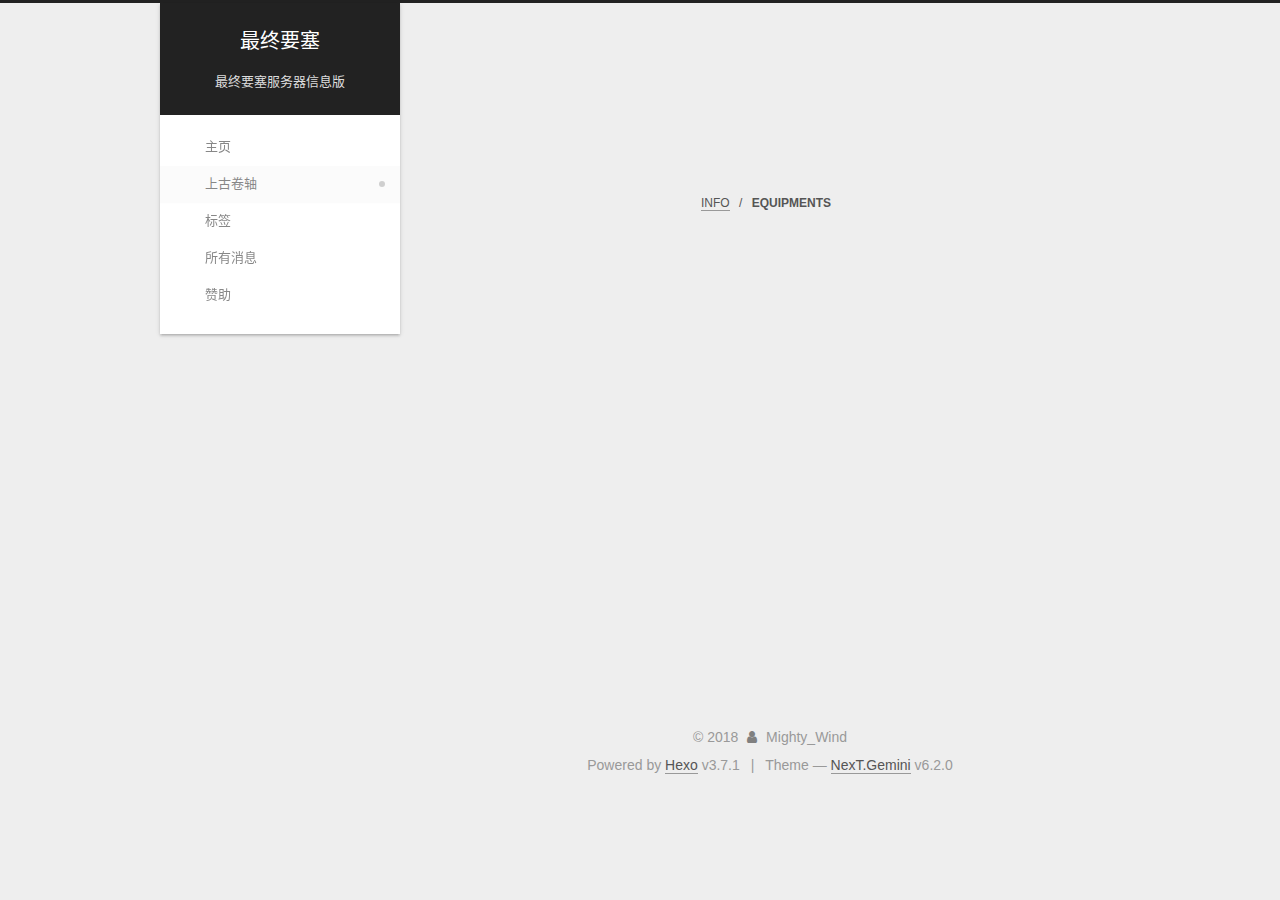
<file: info/equipments/index.html>
<!DOCTYPE html>






  


<html class="theme-next gemini use-motion" lang="zh-cn">
<head>
  <meta charset="UTF-8"/>
<meta http-equiv="X-UA-Compatible" content="IE=edge" />
<meta name="viewport" content="width=device-width, initial-scale=1, maximum-scale=2"/>
<meta name="theme-color" content="#222">












<meta http-equiv="Cache-Control" content="no-transform" />
<meta http-equiv="Cache-Control" content="no-siteapp" />






















<link href="/lib/font-awesome/css/font-awesome.min.css?v=4.6.2" rel="stylesheet" type="text/css" />

<link href="/css/main.css?v=6.2.0" rel="stylesheet" type="text/css" />


  <link rel="apple-touch-icon" sizes="180x180" href="/images/apple-touch-icon-next.png?v=6.2.0">


  <link rel="icon" type="image/png" sizes="32x32" href="/images/favicon-32x32-next.png?v=6.2.0">


  <link rel="icon" type="image/png" sizes="16x16" href="/images/favicon-16x16-next.png?v=6.2.0">


  <link rel="mask-icon" href="/images/logo.svg?v=6.2.0" color="#222">









<script type="text/javascript" id="hexo.configurations">
  var NexT = window.NexT || {};
  var CONFIG = {
    root: '/',
    scheme: 'Gemini',
    version: '6.2.0',
    sidebar: {"position":"left","display":"post","offset":12,"b2t":false,"scrollpercent":false,"onmobile":false},
    fancybox: false,
    fastclick: false,
    lazyload: false,
    tabs: true,
    motion: {"enable":true,"async":false,"transition":{"post_block":"fadeIn","post_header":"slideDownIn","post_body":"slideDownIn","coll_header":"slideLeftIn","sidebar":"slideUpIn"}},
    algolia: {
      applicationID: '',
      apiKey: '',
      indexName: '',
      hits: {"per_page":10},
      labels: {"input_placeholder":"Search for Posts","hits_empty":"We didn't find any results for the search: ${query}","hits_stats":"${hits} results found in ${time} ms"}
    }
  };
</script>


  




  <meta name="description" content="MC MMORPG服务器最终要塞服主和管理员发布信息的平台，所有服务器的活动、更新、奖励、怪物数据等官方信息都会从这个平台发布。赞助请点下方链接。">
<meta property="og:type" content="website">
<meta property="og:title" content="最终要塞">
<meta property="og:url" content="http://yoursite.com/info/equipments/index.html">
<meta property="og:site_name" content="最终要塞">
<meta property="og:description" content="MC MMORPG服务器最终要塞服主和管理员发布信息的平台，所有服务器的活动、更新、奖励、怪物数据等官方信息都会从这个平台发布。赞助请点下方链接。">
<meta property="og:locale" content="zh-cn">
<meta property="og:updated_time" content="2018-04-25T08:56:44.000Z">
<meta name="twitter:card" content="summary">
<meta name="twitter:title" content="最终要塞">
<meta name="twitter:description" content="MC MMORPG服务器最终要塞服主和管理员发布信息的平台，所有服务器的活动、更新、奖励、怪物数据等官方信息都会从这个平台发布。赞助请点下方链接。">






  <link rel="canonical" href="http://yoursite.com/info/equipments/"/>



<script type="text/javascript" id="page.configurations">
  CONFIG.page = {
    sidebar: "",
  };
</script>

  <title> | 最终要塞</title>
  









  <noscript>
  <style type="text/css">
    .use-motion .motion-element,
    .use-motion .brand,
    .use-motion .menu-item,
    .sidebar-inner,
    .use-motion .post-block,
    .use-motion .pagination,
    .use-motion .comments,
    .use-motion .post-header,
    .use-motion .post-body,
    .use-motion .collection-title { opacity: initial; }

    .use-motion .logo,
    .use-motion .site-title,
    .use-motion .site-subtitle {
      opacity: initial;
      top: initial;
    }

    .use-motion {
      .logo-line-before i { left: initial; }
      .logo-line-after i { right: initial; }
    }
  </style>
</noscript>

</head>

<body itemscope itemtype="http://schema.org/WebPage" lang="zh-cn">

  
  
    
  

  <div class="container sidebar-position-left page-post-detail">
    <div class="headband"></div>

    <header id="header" class="header" itemscope itemtype="http://schema.org/WPHeader">
      <div class="header-inner"><div class="site-brand-wrapper">
  <div class="site-meta ">
    

    <div class="custom-logo-site-title">
      <a href="/" class="brand" rel="start">
        <span class="logo-line-before"><i></i></span>
        <span class="site-title">最终要塞</span>
        <span class="logo-line-after"><i></i></span>
      </a>
    </div>
      
        <p class="site-subtitle">最终要塞服务器信息版</p>
      
  </div>

  <div class="site-nav-toggle">
    <button aria-label="Toggle navigation bar">
      <span class="btn-bar"></span>
      <span class="btn-bar"></span>
      <span class="btn-bar"></span>
    </button>
  </div>
</div>




<nav class="site-nav">
  
    <ul id="menu" class="menu">
      
        
        
        
          
          <li class="menu-item menu-item-主页">
    <a href="/" rel="section">
      <i class="menu-item-icon fa fa-fw fa-主页"></i> <br />主页</a>
  </li>
        
        
        
          
          <li class="menu-item menu-item-上古卷轴 menu-item-active">
    <a href="/info/" rel="section">
      <i class="menu-item-icon fa fa-fw fa-上古卷轴"></i> <br />上古卷轴</a>
  </li>
        
        
        
          
          <li class="menu-item menu-item-标签">
    <a href="/tags/" rel="section">
      <i class="menu-item-icon fa fa-fw fa-标签"></i> <br />标签</a>
  </li>
        
        
        
          
          <li class="menu-item menu-item-所有消息">
    <a href="/archives/" rel="section">
      <i class="menu-item-icon fa fa-fw fa-所有消息"></i> <br />所有消息</a>
  </li>
        
        
        
          
          <li class="menu-item menu-item-赞助">
    <a href="https:\/\/zzys.mcrmb.com/" rel="section">
      <i class="menu-item-icon fa fa-fw fa-赞助"></i> <br />赞助</a>
  </li>

      
      
    </ul>
  

  

  
</nav>



  



</div>
    </header>

    


    <main id="main" class="main">
      <div class="main-inner">
        <div class="content-wrap">
          
            

    
    
      
      
    
      
      
    
      
      
    
      
      
    
      
      
    
    

  


          
          <div id="content" class="content">
            

  <div id="posts" class="posts-expand">
    
    
    
    <div class="post-block page">
      <header class="post-header">

<h1 class="post-title" itemprop="name headline"></h1>

<div class="post-meta">
  
  


  
  
  <ul class="breadcrumb">
    
      
      
        
          <li><a href="/info/">INFO</a></li>
          
            
          
        
      
    
      
      
        
          <li>EQUIPMENTS</li>
        
      
    
      
      
    
  </ul>


</div>

</header>

      
      
      
      <div class="post-body">
        
        
          
        
      </div>
      
      
      
    </div>
    


  
  
  <ul class="breadcrumb">
    
      
      
        
          <li><a href="/info/">INFO</a></li>
          
            
          
        
      
    
      
      
        
          <li>EQUIPMENTS</li>
        
      
    
      
      
    
  </ul>


    
    
    
  </div>


          </div>
          

  



        </div>
        
          
  
  <div class="sidebar-toggle">
    <div class="sidebar-toggle-line-wrap">
      <span class="sidebar-toggle-line sidebar-toggle-line-first"></span>
      <span class="sidebar-toggle-line sidebar-toggle-line-middle"></span>
      <span class="sidebar-toggle-line sidebar-toggle-line-last"></span>
    </div>
  </div>

  <aside id="sidebar" class="sidebar">
    
    <div class="sidebar-inner">

      

      

      <section class="site-overview-wrap sidebar-panel sidebar-panel-active">
        <div class="site-overview">
          <div class="site-author motion-element" itemprop="author" itemscope itemtype="http://schema.org/Person">
            
              <p class="site-author-name" itemprop="name">Mighty_Wind</p>
              <p class="site-description motion-element" itemprop="description">MC MMORPG服务器最终要塞服主和管理员发布信息的平台，所有服务器的活动、更新、奖励、怪物数据等官方信息都会从这个平台发布。赞助请点下方链接。</p>
          </div>

          
            <nav class="site-state motion-element">
              
                <div class="site-state-item site-state-posts">
                
                  <a href="/archives">
                
                    <span class="site-state-item-count">3</span>
                    <span class="site-state-item-name">posts</span>
                  </a>
                </div>
              

              

              
                
                
                <div class="site-state-item site-state-tags">
                  
                    
                    
                      
                    
                      
                    
                    <span class="site-state-item-count">2</span>
                    <span class="site-state-item-name">tags</span>
                  
                </div>
              
            </nav>
          

          

          
            <div class="links-of-author motion-element">
              
                <span class="links-of-author-item">
                  <a href="https://zzys.mcrmb.com/" target="_blank" title="赞助"><i class="fa fa-fw fa-赞助"></i>赞助</a>
                  
                </span>
              
            </div>
          

          
          

          
          

          
            
          
          

        </div>
      </section>

      

      

    </div>
  </aside>


        
      </div>
    </main>

    <footer id="footer" class="footer">
      <div class="footer-inner">
        <div class="copyright">&copy; <span itemprop="copyrightYear">2018</span>
  <span class="with-love" id="animate">
    <i class="fa fa-user"></i>
  </span>
  <span class="author" itemprop="copyrightHolder">Mighty_Wind</span>

  

  
</div>




  <div class="powered-by">Powered by <a class="theme-link" target="_blank" href="https://hexo.io">Hexo</a> v3.7.1</div>



  <span class="post-meta-divider">|</span>



  <div class="theme-info">Theme &mdash; <a class="theme-link" target="_blank" href="https://github.com/theme-next/hexo-theme-next">NexT.Gemini</a> v6.2.0</div>




        








        
      </div>
    </footer>

    
      <div class="back-to-top">
        <i class="fa fa-arrow-up"></i>
        
      </div>
    

    

  </div>

  

<script type="text/javascript">
  if (Object.prototype.toString.call(window.Promise) !== '[object Function]') {
    window.Promise = null;
  }
</script>


























  
  
    <script type="text/javascript" src="/lib/jquery/index.js?v=2.1.3"></script>
  

  
  
    <script type="text/javascript" src="/lib/velocity/velocity.min.js?v=1.2.1"></script>
  

  
  
    <script type="text/javascript" src="/lib/velocity/velocity.ui.min.js?v=1.2.1"></script>
  


  


  <script type="text/javascript" src="/js/src/utils.js?v=6.2.0"></script>

  <script type="text/javascript" src="/js/src/motion.js?v=6.2.0"></script>



  
  


  <script type="text/javascript" src="/js/src/affix.js?v=6.2.0"></script>

  <script type="text/javascript" src="/js/src/schemes/pisces.js?v=6.2.0"></script>



  
  <script type="text/javascript" src="/js/src/scrollspy.js?v=6.2.0"></script>
<script type="text/javascript" src="/js/src/post-details.js?v=6.2.0"></script>



  


  <script type="text/javascript" src="/js/src/bootstrap.js?v=6.2.0"></script>



  



	





  





  










  





  

  

  

  

  
  

  

  

  
  <script type="text/javascript" src="/js/src/exturl.js?v=6.2.0"></script>


  

  

</body>
</html>
</file>
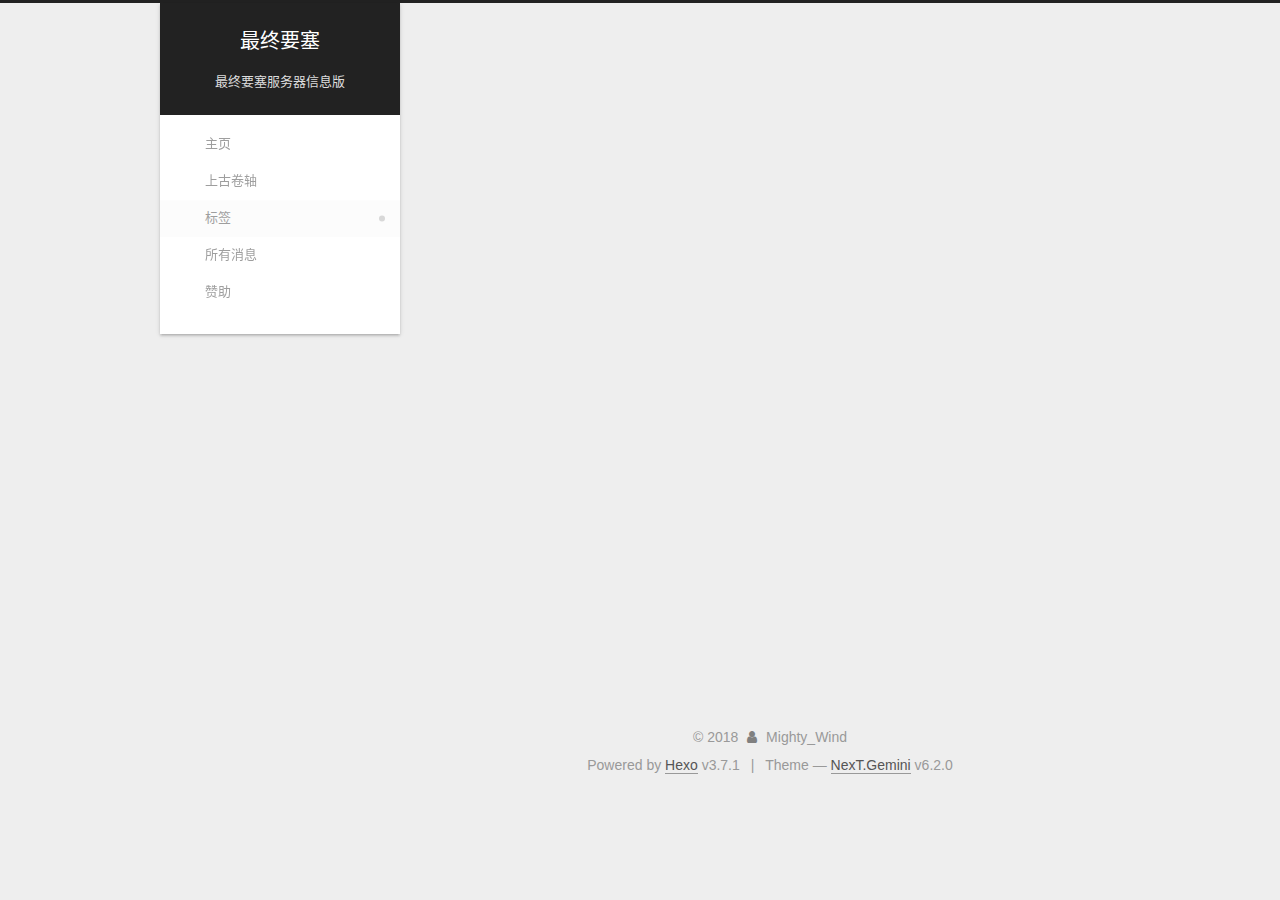
<file: tags/数据/index.html>
<!DOCTYPE html>






  


<html class="theme-next gemini use-motion" lang="zh-cn">
<head>
  <meta charset="UTF-8"/>
<meta http-equiv="X-UA-Compatible" content="IE=edge" />
<meta name="viewport" content="width=device-width, initial-scale=1, maximum-scale=2"/>
<meta name="theme-color" content="#222">












<meta http-equiv="Cache-Control" content="no-transform" />
<meta http-equiv="Cache-Control" content="no-siteapp" />






















<link href="/lib/font-awesome/css/font-awesome.min.css?v=4.6.2" rel="stylesheet" type="text/css" />

<link href="/css/main.css?v=6.2.0" rel="stylesheet" type="text/css" />


  <link rel="apple-touch-icon" sizes="180x180" href="/images/apple-touch-icon-next.png?v=6.2.0">


  <link rel="icon" type="image/png" sizes="32x32" href="/images/favicon-32x32-next.png?v=6.2.0">


  <link rel="icon" type="image/png" sizes="16x16" href="/images/favicon-16x16-next.png?v=6.2.0">


  <link rel="mask-icon" href="/images/logo.svg?v=6.2.0" color="#222">









<script type="text/javascript" id="hexo.configurations">
  var NexT = window.NexT || {};
  var CONFIG = {
    root: '/',
    scheme: 'Gemini',
    version: '6.2.0',
    sidebar: {"position":"left","display":"post","offset":12,"b2t":false,"scrollpercent":false,"onmobile":false},
    fancybox: false,
    fastclick: false,
    lazyload: false,
    tabs: true,
    motion: {"enable":true,"async":false,"transition":{"post_block":"fadeIn","post_header":"slideDownIn","post_body":"slideDownIn","coll_header":"slideLeftIn","sidebar":"slideUpIn"}},
    algolia: {
      applicationID: '',
      apiKey: '',
      indexName: '',
      hits: {"per_page":10},
      labels: {"input_placeholder":"Search for Posts","hits_empty":"We didn't find any results for the search: ${query}","hits_stats":"${hits} results found in ${time} ms"}
    }
  };
</script>


  




  <meta name="description" content="MC MMORPG服务器最终要塞服主和管理员发布信息的平台，所有服务器的活动、更新、奖励、怪物数据等官方信息都会从这个平台发布。赞助请点下方链接。">
<meta property="og:type" content="website">
<meta property="og:title" content="最终要塞">
<meta property="og:url" content="http://yoursite.com/tags/数据/index.html">
<meta property="og:site_name" content="最终要塞">
<meta property="og:description" content="MC MMORPG服务器最终要塞服主和管理员发布信息的平台，所有服务器的活动、更新、奖励、怪物数据等官方信息都会从这个平台发布。赞助请点下方链接。">
<meta property="og:locale" content="zh-cn">
<meta name="twitter:card" content="summary">
<meta name="twitter:title" content="最终要塞">
<meta name="twitter:description" content="MC MMORPG服务器最终要塞服主和管理员发布信息的平台，所有服务器的活动、更新、奖励、怪物数据等官方信息都会从这个平台发布。赞助请点下方链接。">






  <link rel="canonical" href="http://yoursite.com/tags/数据/"/>



<script type="text/javascript" id="page.configurations">
  CONFIG.page = {
    sidebar: "",
  };
</script>

  <title>Tag: 数据 | 最终要塞</title>
  









  <noscript>
  <style type="text/css">
    .use-motion .motion-element,
    .use-motion .brand,
    .use-motion .menu-item,
    .sidebar-inner,
    .use-motion .post-block,
    .use-motion .pagination,
    .use-motion .comments,
    .use-motion .post-header,
    .use-motion .post-body,
    .use-motion .collection-title { opacity: initial; }

    .use-motion .logo,
    .use-motion .site-title,
    .use-motion .site-subtitle {
      opacity: initial;
      top: initial;
    }

    .use-motion {
      .logo-line-before i { left: initial; }
      .logo-line-after i { right: initial; }
    }
  </style>
</noscript>

</head>

<body itemscope itemtype="http://schema.org/WebPage" lang="zh-cn">

  
  
    
  

  <div class="container sidebar-position-left ">
    <div class="headband"></div>

    <header id="header" class="header" itemscope itemtype="http://schema.org/WPHeader">
      <div class="header-inner"><div class="site-brand-wrapper">
  <div class="site-meta ">
    

    <div class="custom-logo-site-title">
      <a href="/" class="brand" rel="start">
        <span class="logo-line-before"><i></i></span>
        <span class="site-title">最终要塞</span>
        <span class="logo-line-after"><i></i></span>
      </a>
    </div>
      
        <p class="site-subtitle">最终要塞服务器信息版</p>
      
  </div>

  <div class="site-nav-toggle">
    <button aria-label="Toggle navigation bar">
      <span class="btn-bar"></span>
      <span class="btn-bar"></span>
      <span class="btn-bar"></span>
    </button>
  </div>
</div>




<nav class="site-nav">
  
    <ul id="menu" class="menu">
      
        
        
        
          
          <li class="menu-item menu-item-主页">
    <a href="/" rel="section">
      <i class="menu-item-icon fa fa-fw fa-主页"></i> <br />主页</a>
  </li>
        
        
        
          
          <li class="menu-item menu-item-上古卷轴">
    <a href="/info/" rel="section">
      <i class="menu-item-icon fa fa-fw fa-上古卷轴"></i> <br />上古卷轴</a>
  </li>
        
        
        
          
          <li class="menu-item menu-item-标签 menu-item-active">
    <a href="/tags/" rel="section">
      <i class="menu-item-icon fa fa-fw fa-标签"></i> <br />标签</a>
  </li>
        
        
        
          
          <li class="menu-item menu-item-所有消息">
    <a href="/archives/" rel="section">
      <i class="menu-item-icon fa fa-fw fa-所有消息"></i> <br />所有消息</a>
  </li>
        
        
        
          
          <li class="menu-item menu-item-赞助">
    <a href="https:\/\/zzys.mcrmb.com/" rel="section">
      <i class="menu-item-icon fa fa-fw fa-赞助"></i> <br />赞助</a>
  </li>

      
      
    </ul>
  

  

  
</nav>



  



</div>
    </header>

    


    <main id="main" class="main">
      <div class="main-inner">
        <div class="content-wrap">
          
            

    
    
      
      
    
      
      
    
      
      
    
      
      
    
      
      
    
    

  


          
          <div id="content" class="content">
            

  
  
  
  <div class="post-block tag">

    <div id="posts" class="posts-collapse">
      <div class="collection-title">
        <h1>数据<small>Tag</small>
        </h1>
      </div>

      
        

  <article class="post post-type-normal" itemscope itemtype="http://schema.org/Article">
    <header class="post-header">

      <h2 class="post-title">
        
            <a class="post-title-link" href="/2018/04/25/mobInfo/" itemprop="url">
              
                <span itemprop="name">副本数据</span>
              
            </a>
        
      </h2>

      <div class="post-meta">
        <time class="post-time" itemprop="dateCreated"
              datetime="2018-04-25T19:32:55+08:00"
              content="2018-04-25" >
          04-25
        </time>
      </div>

    </header>
  </article>


      
    </div>

  </div>
  
  
  

  


          </div>
          

        </div>
        
          
  
  <div class="sidebar-toggle">
    <div class="sidebar-toggle-line-wrap">
      <span class="sidebar-toggle-line sidebar-toggle-line-first"></span>
      <span class="sidebar-toggle-line sidebar-toggle-line-middle"></span>
      <span class="sidebar-toggle-line sidebar-toggle-line-last"></span>
    </div>
  </div>

  <aside id="sidebar" class="sidebar">
    
    <div class="sidebar-inner">

      

      

      <section class="site-overview-wrap sidebar-panel sidebar-panel-active">
        <div class="site-overview">
          <div class="site-author motion-element" itemprop="author" itemscope itemtype="http://schema.org/Person">
            
              <p class="site-author-name" itemprop="name">Mighty_Wind</p>
              <p class="site-description motion-element" itemprop="description">MC MMORPG服务器最终要塞服主和管理员发布信息的平台，所有服务器的活动、更新、奖励、怪物数据等官方信息都会从这个平台发布。赞助请点下方链接。</p>
          </div>

          
            <nav class="site-state motion-element">
              
                <div class="site-state-item site-state-posts">
                
                  <a href="/archives">
                
                    <span class="site-state-item-count">3</span>
                    <span class="site-state-item-name">posts</span>
                  </a>
                </div>
              

              

              
                
                
                <div class="site-state-item site-state-tags">
                  
                    
                    
                      
                    
                      
                    
                    <span class="site-state-item-count">2</span>
                    <span class="site-state-item-name">tags</span>
                  
                </div>
              
            </nav>
          

          

          
            <div class="links-of-author motion-element">
              
                <span class="links-of-author-item">
                  <a href="https://zzys.mcrmb.com/" target="_blank" title="赞助"><i class="fa fa-fw fa-赞助"></i>赞助</a>
                  
                </span>
              
            </div>
          

          
          

          
          

          
            
          
          

        </div>
      </section>

      

      

    </div>
  </aside>


        
      </div>
    </main>

    <footer id="footer" class="footer">
      <div class="footer-inner">
        <div class="copyright">&copy; <span itemprop="copyrightYear">2018</span>
  <span class="with-love" id="animate">
    <i class="fa fa-user"></i>
  </span>
  <span class="author" itemprop="copyrightHolder">Mighty_Wind</span>

  

  
</div>




  <div class="powered-by">Powered by <a class="theme-link" target="_blank" href="https://hexo.io">Hexo</a> v3.7.1</div>



  <span class="post-meta-divider">|</span>



  <div class="theme-info">Theme &mdash; <a class="theme-link" target="_blank" href="https://github.com/theme-next/hexo-theme-next">NexT.Gemini</a> v6.2.0</div>




        








        
      </div>
    </footer>

    
      <div class="back-to-top">
        <i class="fa fa-arrow-up"></i>
        
      </div>
    

    

  </div>

  

<script type="text/javascript">
  if (Object.prototype.toString.call(window.Promise) !== '[object Function]') {
    window.Promise = null;
  }
</script>


























  
  
    <script type="text/javascript" src="/lib/jquery/index.js?v=2.1.3"></script>
  

  
  
    <script type="text/javascript" src="/lib/velocity/velocity.min.js?v=1.2.1"></script>
  

  
  
    <script type="text/javascript" src="/lib/velocity/velocity.ui.min.js?v=1.2.1"></script>
  


  


  <script type="text/javascript" src="/js/src/utils.js?v=6.2.0"></script>

  <script type="text/javascript" src="/js/src/motion.js?v=6.2.0"></script>



  
  


  <script type="text/javascript" src="/js/src/affix.js?v=6.2.0"></script>

  <script type="text/javascript" src="/js/src/schemes/pisces.js?v=6.2.0"></script>



  

  


  <script type="text/javascript" src="/js/src/bootstrap.js?v=6.2.0"></script>



  



	





  





  










  





  

  

  

  

  
  

  

  

  
  <script type="text/javascript" src="/js/src/exturl.js?v=6.2.0"></script>


  

  

</body>
</html>
</file>
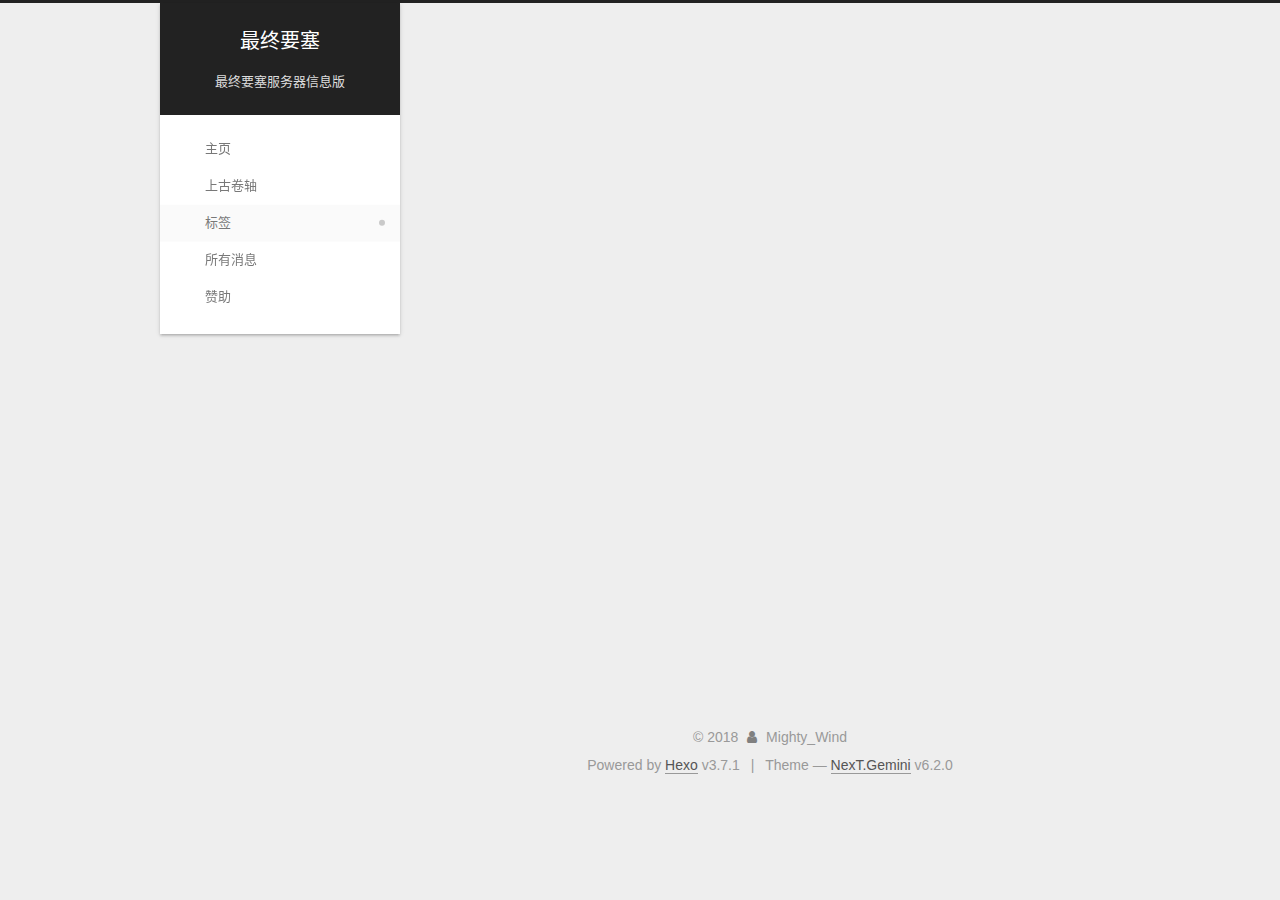
<file: tags/新闻/index.html>
<!DOCTYPE html>






  


<html class="theme-next gemini use-motion" lang="zh-cn">
<head>
  <meta charset="UTF-8"/>
<meta http-equiv="X-UA-Compatible" content="IE=edge" />
<meta name="viewport" content="width=device-width, initial-scale=1, maximum-scale=2"/>
<meta name="theme-color" content="#222">












<meta http-equiv="Cache-Control" content="no-transform" />
<meta http-equiv="Cache-Control" content="no-siteapp" />






















<link href="/lib/font-awesome/css/font-awesome.min.css?v=4.6.2" rel="stylesheet" type="text/css" />

<link href="/css/main.css?v=6.2.0" rel="stylesheet" type="text/css" />


  <link rel="apple-touch-icon" sizes="180x180" href="/images/apple-touch-icon-next.png?v=6.2.0">


  <link rel="icon" type="image/png" sizes="32x32" href="/images/favicon-32x32-next.png?v=6.2.0">


  <link rel="icon" type="image/png" sizes="16x16" href="/images/favicon-16x16-next.png?v=6.2.0">


  <link rel="mask-icon" href="/images/logo.svg?v=6.2.0" color="#222">









<script type="text/javascript" id="hexo.configurations">
  var NexT = window.NexT || {};
  var CONFIG = {
    root: '/',
    scheme: 'Gemini',
    version: '6.2.0',
    sidebar: {"position":"left","display":"post","offset":12,"b2t":false,"scrollpercent":false,"onmobile":false},
    fancybox: false,
    fastclick: false,
    lazyload: false,
    tabs: true,
    motion: {"enable":true,"async":false,"transition":{"post_block":"fadeIn","post_header":"slideDownIn","post_body":"slideDownIn","coll_header":"slideLeftIn","sidebar":"slideUpIn"}},
    algolia: {
      applicationID: '',
      apiKey: '',
      indexName: '',
      hits: {"per_page":10},
      labels: {"input_placeholder":"Search for Posts","hits_empty":"We didn't find any results for the search: ${query}","hits_stats":"${hits} results found in ${time} ms"}
    }
  };
</script>


  




  <meta name="description" content="MC MMORPG服务器最终要塞服主和管理员发布信息的平台，所有服务器的活动、更新、奖励、怪物数据等官方信息都会从这个平台发布。赞助请点下方链接。">
<meta property="og:type" content="website">
<meta property="og:title" content="最终要塞">
<meta property="og:url" content="http://yoursite.com/tags/新闻/index.html">
<meta property="og:site_name" content="最终要塞">
<meta property="og:description" content="MC MMORPG服务器最终要塞服主和管理员发布信息的平台，所有服务器的活动、更新、奖励、怪物数据等官方信息都会从这个平台发布。赞助请点下方链接。">
<meta property="og:locale" content="zh-cn">
<meta name="twitter:card" content="summary">
<meta name="twitter:title" content="最终要塞">
<meta name="twitter:description" content="MC MMORPG服务器最终要塞服主和管理员发布信息的平台，所有服务器的活动、更新、奖励、怪物数据等官方信息都会从这个平台发布。赞助请点下方链接。">






  <link rel="canonical" href="http://yoursite.com/tags/新闻/"/>



<script type="text/javascript" id="page.configurations">
  CONFIG.page = {
    sidebar: "",
  };
</script>

  <title>Tag: 新闻 | 最终要塞</title>
  









  <noscript>
  <style type="text/css">
    .use-motion .motion-element,
    .use-motion .brand,
    .use-motion .menu-item,
    .sidebar-inner,
    .use-motion .post-block,
    .use-motion .pagination,
    .use-motion .comments,
    .use-motion .post-header,
    .use-motion .post-body,
    .use-motion .collection-title { opacity: initial; }

    .use-motion .logo,
    .use-motion .site-title,
    .use-motion .site-subtitle {
      opacity: initial;
      top: initial;
    }

    .use-motion {
      .logo-line-before i { left: initial; }
      .logo-line-after i { right: initial; }
    }
  </style>
</noscript>

</head>

<body itemscope itemtype="http://schema.org/WebPage" lang="zh-cn">

  
  
    
  

  <div class="container sidebar-position-left ">
    <div class="headband"></div>

    <header id="header" class="header" itemscope itemtype="http://schema.org/WPHeader">
      <div class="header-inner"><div class="site-brand-wrapper">
  <div class="site-meta ">
    

    <div class="custom-logo-site-title">
      <a href="/" class="brand" rel="start">
        <span class="logo-line-before"><i></i></span>
        <span class="site-title">最终要塞</span>
        <span class="logo-line-after"><i></i></span>
      </a>
    </div>
      
        <p class="site-subtitle">最终要塞服务器信息版</p>
      
  </div>

  <div class="site-nav-toggle">
    <button aria-label="Toggle navigation bar">
      <span class="btn-bar"></span>
      <span class="btn-bar"></span>
      <span class="btn-bar"></span>
    </button>
  </div>
</div>




<nav class="site-nav">
  
    <ul id="menu" class="menu">
      
        
        
        
          
          <li class="menu-item menu-item-主页">
    <a href="/" rel="section">
      <i class="menu-item-icon fa fa-fw fa-主页"></i> <br />主页</a>
  </li>
        
        
        
          
          <li class="menu-item menu-item-上古卷轴">
    <a href="/info/" rel="section">
      <i class="menu-item-icon fa fa-fw fa-上古卷轴"></i> <br />上古卷轴</a>
  </li>
        
        
        
          
          <li class="menu-item menu-item-标签 menu-item-active">
    <a href="/tags/" rel="section">
      <i class="menu-item-icon fa fa-fw fa-标签"></i> <br />标签</a>
  </li>
        
        
        
          
          <li class="menu-item menu-item-所有消息">
    <a href="/archives/" rel="section">
      <i class="menu-item-icon fa fa-fw fa-所有消息"></i> <br />所有消息</a>
  </li>
        
        
        
          
          <li class="menu-item menu-item-赞助">
    <a href="https:\/\/zzys.mcrmb.com/" rel="section">
      <i class="menu-item-icon fa fa-fw fa-赞助"></i> <br />赞助</a>
  </li>

      
      
    </ul>
  

  

  
</nav>



  



</div>
    </header>

    


    <main id="main" class="main">
      <div class="main-inner">
        <div class="content-wrap">
          
            

    
    
      
      
    
      
      
    
      
      
    
      
      
    
      
      
    
    

  


          
          <div id="content" class="content">
            

  
  
  
  <div class="post-block tag">

    <div id="posts" class="posts-collapse">
      <div class="collection-title">
        <h1>新闻<small>Tag</small>
        </h1>
      </div>

      
        

  <article class="post post-type-normal" itemscope itemtype="http://schema.org/Article">
    <header class="post-header">

      <h2 class="post-title">
        
            <a class="post-title-link" href="/2018/05/08/策划中！新副本：贝尔蒙德/" itemprop="url">
              
                <span itemprop="name">策划中！新副本：贝尔蒙德</span>
              
            </a>
        
      </h2>

      <div class="post-meta">
        <time class="post-time" itemprop="dateCreated"
              datetime="2018-05-08T00:18:58+08:00"
              content="2018-05-08" >
          05-08
        </time>
      </div>

    </header>
  </article>


      
        

  <article class="post post-type-normal" itemscope itemtype="http://schema.org/Article">
    <header class="post-header">

      <h2 class="post-title">
        
            <a class="post-title-link" href="/2018/05/06/血盟骑士团建立/" itemprop="url">
              
                <span itemprop="name">血盟骑士团建立</span>
              
            </a>
        
      </h2>

      <div class="post-meta">
        <time class="post-time" itemprop="dateCreated"
              datetime="2018-05-06T22:00:24+08:00"
              content="2018-05-06" >
          05-06
        </time>
      </div>

    </header>
  </article>


      
    </div>

  </div>
  
  
  

  


          </div>
          

        </div>
        
          
  
  <div class="sidebar-toggle">
    <div class="sidebar-toggle-line-wrap">
      <span class="sidebar-toggle-line sidebar-toggle-line-first"></span>
      <span class="sidebar-toggle-line sidebar-toggle-line-middle"></span>
      <span class="sidebar-toggle-line sidebar-toggle-line-last"></span>
    </div>
  </div>

  <aside id="sidebar" class="sidebar">
    
    <div class="sidebar-inner">

      

      

      <section class="site-overview-wrap sidebar-panel sidebar-panel-active">
        <div class="site-overview">
          <div class="site-author motion-element" itemprop="author" itemscope itemtype="http://schema.org/Person">
            
              <p class="site-author-name" itemprop="name">Mighty_Wind</p>
              <p class="site-description motion-element" itemprop="description">MC MMORPG服务器最终要塞服主和管理员发布信息的平台，所有服务器的活动、更新、奖励、怪物数据等官方信息都会从这个平台发布。赞助请点下方链接。</p>
          </div>

          
            <nav class="site-state motion-element">
              
                <div class="site-state-item site-state-posts">
                
                  <a href="/archives">
                
                    <span class="site-state-item-count">3</span>
                    <span class="site-state-item-name">posts</span>
                  </a>
                </div>
              

              

              
                
                
                <div class="site-state-item site-state-tags">
                  
                    
                    
                      
                    
                      
                    
                    <span class="site-state-item-count">2</span>
                    <span class="site-state-item-name">tags</span>
                  
                </div>
              
            </nav>
          

          

          
            <div class="links-of-author motion-element">
              
                <span class="links-of-author-item">
                  <a href="https://zzys.mcrmb.com/" target="_blank" title="赞助"><i class="fa fa-fw fa-赞助"></i>赞助</a>
                  
                </span>
              
            </div>
          

          
          

          
          

          
            
          
          

        </div>
      </section>

      

      

    </div>
  </aside>


        
      </div>
    </main>

    <footer id="footer" class="footer">
      <div class="footer-inner">
        <div class="copyright">&copy; <span itemprop="copyrightYear">2018</span>
  <span class="with-love" id="animate">
    <i class="fa fa-user"></i>
  </span>
  <span class="author" itemprop="copyrightHolder">Mighty_Wind</span>

  

  
</div>




  <div class="powered-by">Powered by <a class="theme-link" target="_blank" href="https://hexo.io">Hexo</a> v3.7.1</div>



  <span class="post-meta-divider">|</span>



  <div class="theme-info">Theme &mdash; <a class="theme-link" target="_blank" href="https://github.com/theme-next/hexo-theme-next">NexT.Gemini</a> v6.2.0</div>




        








        
      </div>
    </footer>

    
      <div class="back-to-top">
        <i class="fa fa-arrow-up"></i>
        
      </div>
    

    

  </div>

  

<script type="text/javascript">
  if (Object.prototype.toString.call(window.Promise) !== '[object Function]') {
    window.Promise = null;
  }
</script>


























  
  
    <script type="text/javascript" src="/lib/jquery/index.js?v=2.1.3"></script>
  

  
  
    <script type="text/javascript" src="/lib/velocity/velocity.min.js?v=1.2.1"></script>
  

  
  
    <script type="text/javascript" src="/lib/velocity/velocity.ui.min.js?v=1.2.1"></script>
  


  


  <script type="text/javascript" src="/js/src/utils.js?v=6.2.0"></script>

  <script type="text/javascript" src="/js/src/motion.js?v=6.2.0"></script>



  
  


  <script type="text/javascript" src="/js/src/affix.js?v=6.2.0"></script>

  <script type="text/javascript" src="/js/src/schemes/pisces.js?v=6.2.0"></script>



  

  


  <script type="text/javascript" src="/js/src/bootstrap.js?v=6.2.0"></script>



  



	





  





  










  





  

  

  

  

  
  

  

  

  
  <script type="text/javascript" src="/js/src/exturl.js?v=6.2.0"></script>


  

  

</body>
</html>
</file>
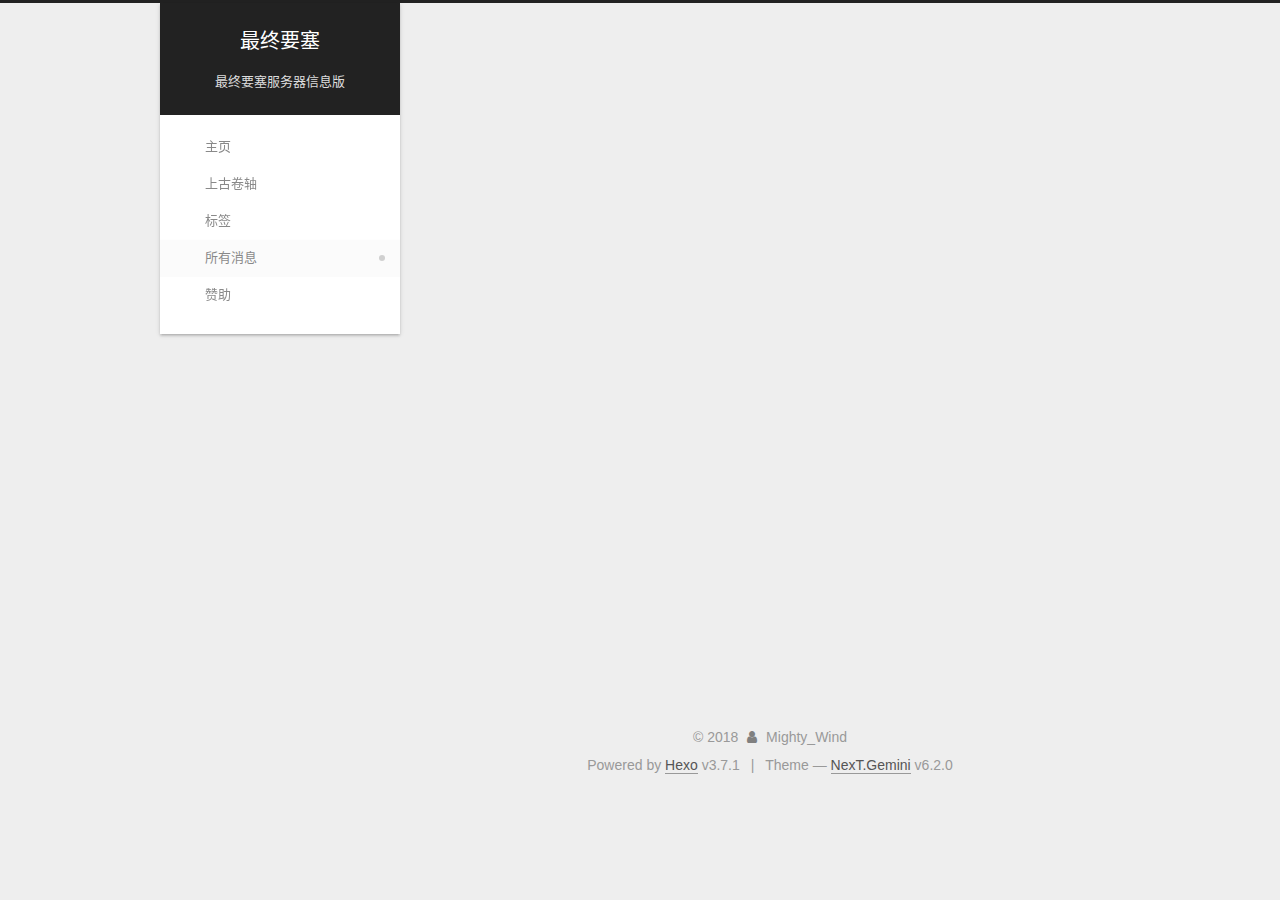
<file: archives/2018/04/index.html>
<!DOCTYPE html>






  


<html class="theme-next gemini use-motion" lang="zh-cn">
<head>
  <meta charset="UTF-8"/>
<meta http-equiv="X-UA-Compatible" content="IE=edge" />
<meta name="viewport" content="width=device-width, initial-scale=1, maximum-scale=2"/>
<meta name="theme-color" content="#222">












<meta http-equiv="Cache-Control" content="no-transform" />
<meta http-equiv="Cache-Control" content="no-siteapp" />






















<link href="/lib/font-awesome/css/font-awesome.min.css?v=4.6.2" rel="stylesheet" type="text/css" />

<link href="/css/main.css?v=6.2.0" rel="stylesheet" type="text/css" />


  <link rel="apple-touch-icon" sizes="180x180" href="/images/apple-touch-icon-next.png?v=6.2.0">


  <link rel="icon" type="image/png" sizes="32x32" href="/images/favicon-32x32-next.png?v=6.2.0">


  <link rel="icon" type="image/png" sizes="16x16" href="/images/favicon-16x16-next.png?v=6.2.0">


  <link rel="mask-icon" href="/images/logo.svg?v=6.2.0" color="#222">









<script type="text/javascript" id="hexo.configurations">
  var NexT = window.NexT || {};
  var CONFIG = {
    root: '/',
    scheme: 'Gemini',
    version: '6.2.0',
    sidebar: {"position":"left","display":"post","offset":12,"b2t":false,"scrollpercent":false,"onmobile":false},
    fancybox: false,
    fastclick: false,
    lazyload: false,
    tabs: true,
    motion: {"enable":true,"async":false,"transition":{"post_block":"fadeIn","post_header":"slideDownIn","post_body":"slideDownIn","coll_header":"slideLeftIn","sidebar":"slideUpIn"}},
    algolia: {
      applicationID: '',
      apiKey: '',
      indexName: '',
      hits: {"per_page":10},
      labels: {"input_placeholder":"Search for Posts","hits_empty":"We didn't find any results for the search: ${query}","hits_stats":"${hits} results found in ${time} ms"}
    }
  };
</script>


  




  <meta name="description" content="MC MMORPG服务器最终要塞服主和管理员发布信息的平台，所有服务器的活动、更新、奖励、怪物数据等官方信息都会从这个平台发布。赞助请点下方链接。">
<meta property="og:type" content="website">
<meta property="og:title" content="最终要塞">
<meta property="og:url" content="http://yoursite.com/archives/2018/04/index.html">
<meta property="og:site_name" content="最终要塞">
<meta property="og:description" content="MC MMORPG服务器最终要塞服主和管理员发布信息的平台，所有服务器的活动、更新、奖励、怪物数据等官方信息都会从这个平台发布。赞助请点下方链接。">
<meta property="og:locale" content="zh-cn">
<meta name="twitter:card" content="summary">
<meta name="twitter:title" content="最终要塞">
<meta name="twitter:description" content="MC MMORPG服务器最终要塞服主和管理员发布信息的平台，所有服务器的活动、更新、奖励、怪物数据等官方信息都会从这个平台发布。赞助请点下方链接。">






  <link rel="canonical" href="http://yoursite.com/archives/2018/04/"/>



<script type="text/javascript" id="page.configurations">
  CONFIG.page = {
    sidebar: "",
  };
</script>

  <title>Archive | 最终要塞</title>
  









  <noscript>
  <style type="text/css">
    .use-motion .motion-element,
    .use-motion .brand,
    .use-motion .menu-item,
    .sidebar-inner,
    .use-motion .post-block,
    .use-motion .pagination,
    .use-motion .comments,
    .use-motion .post-header,
    .use-motion .post-body,
    .use-motion .collection-title { opacity: initial; }

    .use-motion .logo,
    .use-motion .site-title,
    .use-motion .site-subtitle {
      opacity: initial;
      top: initial;
    }

    .use-motion {
      .logo-line-before i { left: initial; }
      .logo-line-after i { right: initial; }
    }
  </style>
</noscript>

</head>

<body itemscope itemtype="http://schema.org/WebPage" lang="zh-cn">

  
  
    
  

  <div class="container sidebar-position-left page-archive">
    <div class="headband"></div>

    <header id="header" class="header" itemscope itemtype="http://schema.org/WPHeader">
      <div class="header-inner"><div class="site-brand-wrapper">
  <div class="site-meta ">
    

    <div class="custom-logo-site-title">
      <a href="/" class="brand" rel="start">
        <span class="logo-line-before"><i></i></span>
        <span class="site-title">最终要塞</span>
        <span class="logo-line-after"><i></i></span>
      </a>
    </div>
      
        <p class="site-subtitle">最终要塞服务器信息版</p>
      
  </div>

  <div class="site-nav-toggle">
    <button aria-label="Toggle navigation bar">
      <span class="btn-bar"></span>
      <span class="btn-bar"></span>
      <span class="btn-bar"></span>
    </button>
  </div>
</div>




<nav class="site-nav">
  
    <ul id="menu" class="menu">
      
        
        
        
          
          <li class="menu-item menu-item-主页">
    <a href="/" rel="section">
      <i class="menu-item-icon fa fa-fw fa-主页"></i> <br />主页</a>
  </li>
        
        
        
          
          <li class="menu-item menu-item-上古卷轴">
    <a href="/info/" rel="section">
      <i class="menu-item-icon fa fa-fw fa-上古卷轴"></i> <br />上古卷轴</a>
  </li>
        
        
        
          
          <li class="menu-item menu-item-标签">
    <a href="/tags/" rel="section">
      <i class="menu-item-icon fa fa-fw fa-标签"></i> <br />标签</a>
  </li>
        
        
        
          
          <li class="menu-item menu-item-所有消息 menu-item-active">
    <a href="/archives/" rel="section">
      <i class="menu-item-icon fa fa-fw fa-所有消息"></i> <br />所有消息</a>
  </li>
        
        
        
          
          <li class="menu-item menu-item-赞助">
    <a href="https:\/\/zzys.mcrmb.com/" rel="section">
      <i class="menu-item-icon fa fa-fw fa-赞助"></i> <br />赞助</a>
  </li>

      
      
    </ul>
  

  

  
</nav>



  



</div>
    </header>

    


    <main id="main" class="main">
      <div class="main-inner">
        <div class="content-wrap">
          
            

    
    
      
      
    
      
      
    
      
      
    
      
      
    
      
      
    
    

  


          
          <div id="content" class="content">
            

  
  
  
  <div class="post-block archive">
    <div id="posts" class="posts-collapse">
      <span class="archive-move-on"></span>

      
      <span class="archive-page-counter">
        
        
        
          
        
        Um..! 3 posts in total. Keep on posting.
      </span>
      

      

        
        
        

        
          
          <div class="collection-title">
            <h1 class="archive-year" id="archive-year-2018">2018</h1>
          </div>
        
        

        

  <article class="post post-type-normal" itemscope itemtype="http://schema.org/Article">
    <header class="post-header">

      <h2 class="post-title">
        
            <a class="post-title-link" href="/2018/04/25/mobInfo/" itemprop="url">
              
                <span itemprop="name">副本数据</span>
              
            </a>
        
      </h2>

      <div class="post-meta">
        <time class="post-time" itemprop="dateCreated"
              datetime="2018-04-25T19:32:55+08:00"
              content="2018-04-25" >
          04-25
        </time>
      </div>

    </header>
  </article>



      

    </div>
  </div>
  
  
  

  



          </div>
          

        </div>
        
          
  
  <div class="sidebar-toggle">
    <div class="sidebar-toggle-line-wrap">
      <span class="sidebar-toggle-line sidebar-toggle-line-first"></span>
      <span class="sidebar-toggle-line sidebar-toggle-line-middle"></span>
      <span class="sidebar-toggle-line sidebar-toggle-line-last"></span>
    </div>
  </div>

  <aside id="sidebar" class="sidebar">
    
    <div class="sidebar-inner">

      

      

      <section class="site-overview-wrap sidebar-panel sidebar-panel-active">
        <div class="site-overview">
          <div class="site-author motion-element" itemprop="author" itemscope itemtype="http://schema.org/Person">
            
              <p class="site-author-name" itemprop="name">Mighty_Wind</p>
              <p class="site-description motion-element" itemprop="description">MC MMORPG服务器最终要塞服主和管理员发布信息的平台，所有服务器的活动、更新、奖励、怪物数据等官方信息都会从这个平台发布。赞助请点下方链接。</p>
          </div>

          
            <nav class="site-state motion-element">
              
                <div class="site-state-item site-state-posts">
                
                  <a href="/archives">
                
                    <span class="site-state-item-count">3</span>
                    <span class="site-state-item-name">posts</span>
                  </a>
                </div>
              

              

              
                
                
                <div class="site-state-item site-state-tags">
                  
                    
                    
                      
                    
                      
                    
                    <span class="site-state-item-count">2</span>
                    <span class="site-state-item-name">tags</span>
                  
                </div>
              
            </nav>
          

          

          
            <div class="links-of-author motion-element">
              
                <span class="links-of-author-item">
                  <a href="https://zzys.mcrmb.com/" target="_blank" title="赞助"><i class="fa fa-fw fa-赞助"></i>赞助</a>
                  
                </span>
              
            </div>
          

          
          

          
          

          
            
          
          

        </div>
      </section>

      

      

    </div>
  </aside>


        
      </div>
    </main>

    <footer id="footer" class="footer">
      <div class="footer-inner">
        <div class="copyright">&copy; <span itemprop="copyrightYear">2018</span>
  <span class="with-love" id="animate">
    <i class="fa fa-user"></i>
  </span>
  <span class="author" itemprop="copyrightHolder">Mighty_Wind</span>

  

  
</div>




  <div class="powered-by">Powered by <a class="theme-link" target="_blank" href="https://hexo.io">Hexo</a> v3.7.1</div>



  <span class="post-meta-divider">|</span>



  <div class="theme-info">Theme &mdash; <a class="theme-link" target="_blank" href="https://github.com/theme-next/hexo-theme-next">NexT.Gemini</a> v6.2.0</div>




        








        
      </div>
    </footer>

    
      <div class="back-to-top">
        <i class="fa fa-arrow-up"></i>
        
      </div>
    

    

  </div>

  

<script type="text/javascript">
  if (Object.prototype.toString.call(window.Promise) !== '[object Function]') {
    window.Promise = null;
  }
</script>


























  
  
    <script type="text/javascript" src="/lib/jquery/index.js?v=2.1.3"></script>
  

  
  
    <script type="text/javascript" src="/lib/velocity/velocity.min.js?v=1.2.1"></script>
  

  
  
    <script type="text/javascript" src="/lib/velocity/velocity.ui.min.js?v=1.2.1"></script>
  


  


  <script type="text/javascript" src="/js/src/utils.js?v=6.2.0"></script>

  <script type="text/javascript" src="/js/src/motion.js?v=6.2.0"></script>



  
  


  <script type="text/javascript" src="/js/src/affix.js?v=6.2.0"></script>

  <script type="text/javascript" src="/js/src/schemes/pisces.js?v=6.2.0"></script>



  

  


  <script type="text/javascript" src="/js/src/bootstrap.js?v=6.2.0"></script>



  



	





  





  










  





  

  

  

  

  
  

  

  

  
  <script type="text/javascript" src="/js/src/exturl.js?v=6.2.0"></script>


  

  

</body>
</html>
</file>
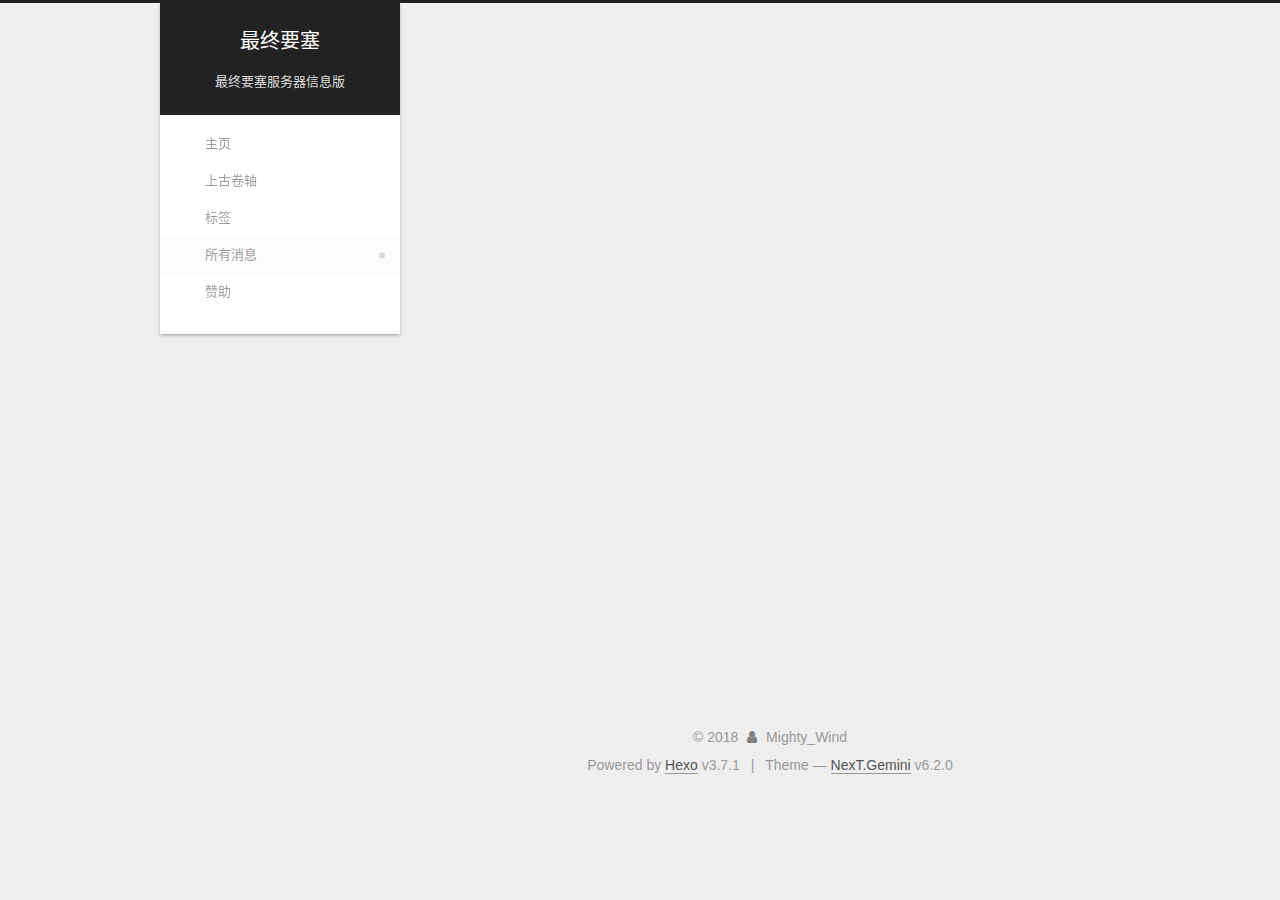
<file: archives/2018/05/index.html>
<!DOCTYPE html>






  


<html class="theme-next gemini use-motion" lang="zh-cn">
<head>
  <meta charset="UTF-8"/>
<meta http-equiv="X-UA-Compatible" content="IE=edge" />
<meta name="viewport" content="width=device-width, initial-scale=1, maximum-scale=2"/>
<meta name="theme-color" content="#222">












<meta http-equiv="Cache-Control" content="no-transform" />
<meta http-equiv="Cache-Control" content="no-siteapp" />






















<link href="/lib/font-awesome/css/font-awesome.min.css?v=4.6.2" rel="stylesheet" type="text/css" />

<link href="/css/main.css?v=6.2.0" rel="stylesheet" type="text/css" />


  <link rel="apple-touch-icon" sizes="180x180" href="/images/apple-touch-icon-next.png?v=6.2.0">


  <link rel="icon" type="image/png" sizes="32x32" href="/images/favicon-32x32-next.png?v=6.2.0">


  <link rel="icon" type="image/png" sizes="16x16" href="/images/favicon-16x16-next.png?v=6.2.0">


  <link rel="mask-icon" href="/images/logo.svg?v=6.2.0" color="#222">









<script type="text/javascript" id="hexo.configurations">
  var NexT = window.NexT || {};
  var CONFIG = {
    root: '/',
    scheme: 'Gemini',
    version: '6.2.0',
    sidebar: {"position":"left","display":"post","offset":12,"b2t":false,"scrollpercent":false,"onmobile":false},
    fancybox: false,
    fastclick: false,
    lazyload: false,
    tabs: true,
    motion: {"enable":true,"async":false,"transition":{"post_block":"fadeIn","post_header":"slideDownIn","post_body":"slideDownIn","coll_header":"slideLeftIn","sidebar":"slideUpIn"}},
    algolia: {
      applicationID: '',
      apiKey: '',
      indexName: '',
      hits: {"per_page":10},
      labels: {"input_placeholder":"Search for Posts","hits_empty":"We didn't find any results for the search: ${query}","hits_stats":"${hits} results found in ${time} ms"}
    }
  };
</script>


  




  <meta name="description" content="MC MMORPG服务器最终要塞服主和管理员发布信息的平台，所有服务器的活动、更新、奖励、怪物数据等官方信息都会从这个平台发布。赞助请点下方链接。">
<meta property="og:type" content="website">
<meta property="og:title" content="最终要塞">
<meta property="og:url" content="http://yoursite.com/archives/2018/05/index.html">
<meta property="og:site_name" content="最终要塞">
<meta property="og:description" content="MC MMORPG服务器最终要塞服主和管理员发布信息的平台，所有服务器的活动、更新、奖励、怪物数据等官方信息都会从这个平台发布。赞助请点下方链接。">
<meta property="og:locale" content="zh-cn">
<meta name="twitter:card" content="summary">
<meta name="twitter:title" content="最终要塞">
<meta name="twitter:description" content="MC MMORPG服务器最终要塞服主和管理员发布信息的平台，所有服务器的活动、更新、奖励、怪物数据等官方信息都会从这个平台发布。赞助请点下方链接。">






  <link rel="canonical" href="http://yoursite.com/archives/2018/05/"/>



<script type="text/javascript" id="page.configurations">
  CONFIG.page = {
    sidebar: "",
  };
</script>

  <title>Archive | 最终要塞</title>
  









  <noscript>
  <style type="text/css">
    .use-motion .motion-element,
    .use-motion .brand,
    .use-motion .menu-item,
    .sidebar-inner,
    .use-motion .post-block,
    .use-motion .pagination,
    .use-motion .comments,
    .use-motion .post-header,
    .use-motion .post-body,
    .use-motion .collection-title { opacity: initial; }

    .use-motion .logo,
    .use-motion .site-title,
    .use-motion .site-subtitle {
      opacity: initial;
      top: initial;
    }

    .use-motion {
      .logo-line-before i { left: initial; }
      .logo-line-after i { right: initial; }
    }
  </style>
</noscript>

</head>

<body itemscope itemtype="http://schema.org/WebPage" lang="zh-cn">

  
  
    
  

  <div class="container sidebar-position-left page-archive">
    <div class="headband"></div>

    <header id="header" class="header" itemscope itemtype="http://schema.org/WPHeader">
      <div class="header-inner"><div class="site-brand-wrapper">
  <div class="site-meta ">
    

    <div class="custom-logo-site-title">
      <a href="/" class="brand" rel="start">
        <span class="logo-line-before"><i></i></span>
        <span class="site-title">最终要塞</span>
        <span class="logo-line-after"><i></i></span>
      </a>
    </div>
      
        <p class="site-subtitle">最终要塞服务器信息版</p>
      
  </div>

  <div class="site-nav-toggle">
    <button aria-label="Toggle navigation bar">
      <span class="btn-bar"></span>
      <span class="btn-bar"></span>
      <span class="btn-bar"></span>
    </button>
  </div>
</div>




<nav class="site-nav">
  
    <ul id="menu" class="menu">
      
        
        
        
          
          <li class="menu-item menu-item-主页">
    <a href="/" rel="section">
      <i class="menu-item-icon fa fa-fw fa-主页"></i> <br />主页</a>
  </li>
        
        
        
          
          <li class="menu-item menu-item-上古卷轴">
    <a href="/info/" rel="section">
      <i class="menu-item-icon fa fa-fw fa-上古卷轴"></i> <br />上古卷轴</a>
  </li>
        
        
        
          
          <li class="menu-item menu-item-标签">
    <a href="/tags/" rel="section">
      <i class="menu-item-icon fa fa-fw fa-标签"></i> <br />标签</a>
  </li>
        
        
        
          
          <li class="menu-item menu-item-所有消息 menu-item-active">
    <a href="/archives/" rel="section">
      <i class="menu-item-icon fa fa-fw fa-所有消息"></i> <br />所有消息</a>
  </li>
        
        
        
          
          <li class="menu-item menu-item-赞助">
    <a href="https:\/\/zzys.mcrmb.com/" rel="section">
      <i class="menu-item-icon fa fa-fw fa-赞助"></i> <br />赞助</a>
  </li>

      
      
    </ul>
  

  

  
</nav>



  



</div>
    </header>

    


    <main id="main" class="main">
      <div class="main-inner">
        <div class="content-wrap">
          
            

    
    
      
      
    
      
      
    
      
      
    
      
      
    
      
      
    
    

  


          
          <div id="content" class="content">
            

  
  
  
  <div class="post-block archive">
    <div id="posts" class="posts-collapse">
      <span class="archive-move-on"></span>

      
      <span class="archive-page-counter">
        
        
        
          
        
        Um..! 3 posts in total. Keep on posting.
      </span>
      

      

        
        
        

        
          
          <div class="collection-title">
            <h1 class="archive-year" id="archive-year-2018">2018</h1>
          </div>
        
        

        

  <article class="post post-type-normal" itemscope itemtype="http://schema.org/Article">
    <header class="post-header">

      <h2 class="post-title">
        
            <a class="post-title-link" href="/2018/05/08/策划中！新副本：贝尔蒙德/" itemprop="url">
              
                <span itemprop="name">策划中！新副本：贝尔蒙德</span>
              
            </a>
        
      </h2>

      <div class="post-meta">
        <time class="post-time" itemprop="dateCreated"
              datetime="2018-05-08T00:18:58+08:00"
              content="2018-05-08" >
          05-08
        </time>
      </div>

    </header>
  </article>



      

        
        
        

        
        

        

  <article class="post post-type-normal" itemscope itemtype="http://schema.org/Article">
    <header class="post-header">

      <h2 class="post-title">
        
            <a class="post-title-link" href="/2018/05/06/血盟骑士团建立/" itemprop="url">
              
                <span itemprop="name">血盟骑士团建立</span>
              
            </a>
        
      </h2>

      <div class="post-meta">
        <time class="post-time" itemprop="dateCreated"
              datetime="2018-05-06T22:00:24+08:00"
              content="2018-05-06" >
          05-06
        </time>
      </div>

    </header>
  </article>



      

    </div>
  </div>
  
  
  

  



          </div>
          

        </div>
        
          
  
  <div class="sidebar-toggle">
    <div class="sidebar-toggle-line-wrap">
      <span class="sidebar-toggle-line sidebar-toggle-line-first"></span>
      <span class="sidebar-toggle-line sidebar-toggle-line-middle"></span>
      <span class="sidebar-toggle-line sidebar-toggle-line-last"></span>
    </div>
  </div>

  <aside id="sidebar" class="sidebar">
    
    <div class="sidebar-inner">

      

      

      <section class="site-overview-wrap sidebar-panel sidebar-panel-active">
        <div class="site-overview">
          <div class="site-author motion-element" itemprop="author" itemscope itemtype="http://schema.org/Person">
            
              <p class="site-author-name" itemprop="name">Mighty_Wind</p>
              <p class="site-description motion-element" itemprop="description">MC MMORPG服务器最终要塞服主和管理员发布信息的平台，所有服务器的活动、更新、奖励、怪物数据等官方信息都会从这个平台发布。赞助请点下方链接。</p>
          </div>

          
            <nav class="site-state motion-element">
              
                <div class="site-state-item site-state-posts">
                
                  <a href="/archives">
                
                    <span class="site-state-item-count">3</span>
                    <span class="site-state-item-name">posts</span>
                  </a>
                </div>
              

              

              
                
                
                <div class="site-state-item site-state-tags">
                  
                    
                    
                      
                    
                      
                    
                    <span class="site-state-item-count">2</span>
                    <span class="site-state-item-name">tags</span>
                  
                </div>
              
            </nav>
          

          

          
            <div class="links-of-author motion-element">
              
                <span class="links-of-author-item">
                  <a href="https://zzys.mcrmb.com/" target="_blank" title="赞助"><i class="fa fa-fw fa-赞助"></i>赞助</a>
                  
                </span>
              
            </div>
          

          
          

          
          

          
            
          
          

        </div>
      </section>

      

      

    </div>
  </aside>


        
      </div>
    </main>

    <footer id="footer" class="footer">
      <div class="footer-inner">
        <div class="copyright">&copy; <span itemprop="copyrightYear">2018</span>
  <span class="with-love" id="animate">
    <i class="fa fa-user"></i>
  </span>
  <span class="author" itemprop="copyrightHolder">Mighty_Wind</span>

  

  
</div>




  <div class="powered-by">Powered by <a class="theme-link" target="_blank" href="https://hexo.io">Hexo</a> v3.7.1</div>



  <span class="post-meta-divider">|</span>



  <div class="theme-info">Theme &mdash; <a class="theme-link" target="_blank" href="https://github.com/theme-next/hexo-theme-next">NexT.Gemini</a> v6.2.0</div>




        








        
      </div>
    </footer>

    
      <div class="back-to-top">
        <i class="fa fa-arrow-up"></i>
        
      </div>
    

    

  </div>

  

<script type="text/javascript">
  if (Object.prototype.toString.call(window.Promise) !== '[object Function]') {
    window.Promise = null;
  }
</script>


























  
  
    <script type="text/javascript" src="/lib/jquery/index.js?v=2.1.3"></script>
  

  
  
    <script type="text/javascript" src="/lib/velocity/velocity.min.js?v=1.2.1"></script>
  

  
  
    <script type="text/javascript" src="/lib/velocity/velocity.ui.min.js?v=1.2.1"></script>
  


  


  <script type="text/javascript" src="/js/src/utils.js?v=6.2.0"></script>

  <script type="text/javascript" src="/js/src/motion.js?v=6.2.0"></script>



  
  


  <script type="text/javascript" src="/js/src/affix.js?v=6.2.0"></script>

  <script type="text/javascript" src="/js/src/schemes/pisces.js?v=6.2.0"></script>



  

  


  <script type="text/javascript" src="/js/src/bootstrap.js?v=6.2.0"></script>



  



	





  





  










  





  

  

  

  

  
  

  

  

  
  <script type="text/javascript" src="/js/src/exturl.js?v=6.2.0"></script>


  

  

</body>
</html>
</file>
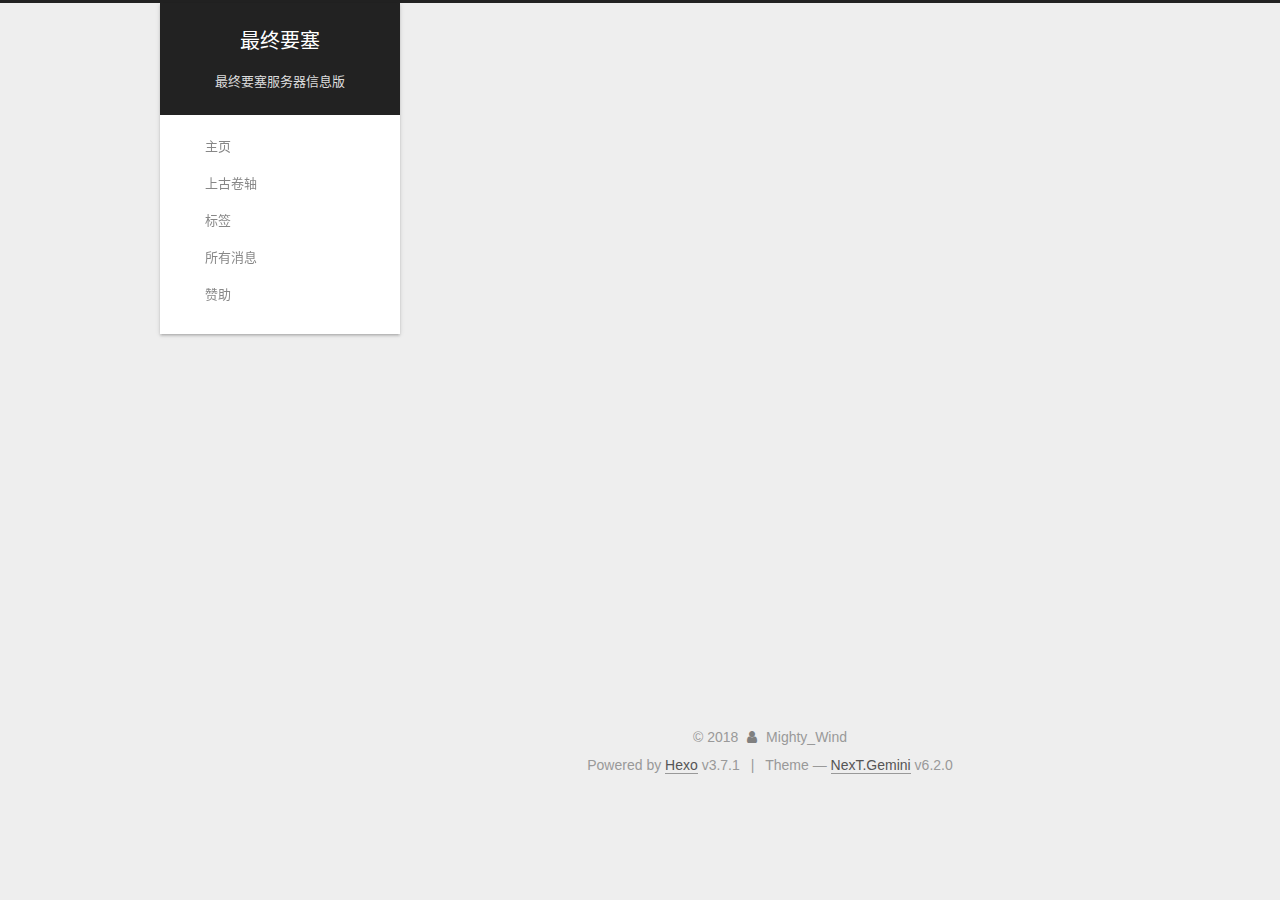
<file: 2018/04/25/mobInfo/index.html>
<!DOCTYPE html>






  


<html class="theme-next gemini use-motion" lang="zh-cn">
<head>
  <meta charset="UTF-8"/>
<meta http-equiv="X-UA-Compatible" content="IE=edge" />
<meta name="viewport" content="width=device-width, initial-scale=1, maximum-scale=2"/>
<meta name="theme-color" content="#222">












<meta http-equiv="Cache-Control" content="no-transform" />
<meta http-equiv="Cache-Control" content="no-siteapp" />






















<link href="/lib/font-awesome/css/font-awesome.min.css?v=4.6.2" rel="stylesheet" type="text/css" />

<link href="/css/main.css?v=6.2.0" rel="stylesheet" type="text/css" />


  <link rel="apple-touch-icon" sizes="180x180" href="/images/apple-touch-icon-next.png?v=6.2.0">


  <link rel="icon" type="image/png" sizes="32x32" href="/images/favicon-32x32-next.png?v=6.2.0">


  <link rel="icon" type="image/png" sizes="16x16" href="/images/favicon-16x16-next.png?v=6.2.0">


  <link rel="mask-icon" href="/images/logo.svg?v=6.2.0" color="#222">









<script type="text/javascript" id="hexo.configurations">
  var NexT = window.NexT || {};
  var CONFIG = {
    root: '/',
    scheme: 'Gemini',
    version: '6.2.0',
    sidebar: {"position":"left","display":"post","offset":12,"b2t":false,"scrollpercent":false,"onmobile":false},
    fancybox: false,
    fastclick: false,
    lazyload: false,
    tabs: true,
    motion: {"enable":true,"async":false,"transition":{"post_block":"fadeIn","post_header":"slideDownIn","post_body":"slideDownIn","coll_header":"slideLeftIn","sidebar":"slideUpIn"}},
    algolia: {
      applicationID: '',
      apiKey: '',
      indexName: '',
      hits: {"per_page":10},
      labels: {"input_placeholder":"Search for Posts","hits_empty":"We didn't find any results for the search: ${query}","hits_stats":"${hits} results found in ${time} ms"}
    }
  };
</script>


  




  <meta name="description" content="服主神风最近发布了副本里怪物的数据，并对其进行整理收集到了这里，点击此处可以查看怪物信息，这个页面将会随着副本的更新不断更新。">
<meta name="keywords" content="数据">
<meta property="og:type" content="article">
<meta property="og:title" content="副本数据">
<meta property="og:url" content="http://yoursite.com/2018/04/25/mobInfo/index.html">
<meta property="og:site_name" content="最终要塞">
<meta property="og:description" content="服主神风最近发布了副本里怪物的数据，并对其进行整理收集到了这里，点击此处可以查看怪物信息，这个页面将会随着副本的更新不断更新。">
<meta property="og:locale" content="zh-cn">
<meta property="og:updated_time" content="2018-04-25T11:32:25.000Z">
<meta name="twitter:card" content="summary">
<meta name="twitter:title" content="副本数据">
<meta name="twitter:description" content="服主神风最近发布了副本里怪物的数据，并对其进行整理收集到了这里，点击此处可以查看怪物信息，这个页面将会随着副本的更新不断更新。">






  <link rel="canonical" href="http://yoursite.com/2018/04/25/mobInfo/"/>



<script type="text/javascript" id="page.configurations">
  CONFIG.page = {
    sidebar: "",
  };
</script>

  <title>副本数据 | 最终要塞</title>
  









  <noscript>
  <style type="text/css">
    .use-motion .motion-element,
    .use-motion .brand,
    .use-motion .menu-item,
    .sidebar-inner,
    .use-motion .post-block,
    .use-motion .pagination,
    .use-motion .comments,
    .use-motion .post-header,
    .use-motion .post-body,
    .use-motion .collection-title { opacity: initial; }

    .use-motion .logo,
    .use-motion .site-title,
    .use-motion .site-subtitle {
      opacity: initial;
      top: initial;
    }

    .use-motion {
      .logo-line-before i { left: initial; }
      .logo-line-after i { right: initial; }
    }
  </style>
</noscript>

</head>

<body itemscope itemtype="http://schema.org/WebPage" lang="zh-cn">

  
  
    
  

  <div class="container sidebar-position-left page-post-detail">
    <div class="headband"></div>

    <header id="header" class="header" itemscope itemtype="http://schema.org/WPHeader">
      <div class="header-inner"><div class="site-brand-wrapper">
  <div class="site-meta ">
    

    <div class="custom-logo-site-title">
      <a href="/" class="brand" rel="start">
        <span class="logo-line-before"><i></i></span>
        <span class="site-title">最终要塞</span>
        <span class="logo-line-after"><i></i></span>
      </a>
    </div>
      
        <p class="site-subtitle">最终要塞服务器信息版</p>
      
  </div>

  <div class="site-nav-toggle">
    <button aria-label="Toggle navigation bar">
      <span class="btn-bar"></span>
      <span class="btn-bar"></span>
      <span class="btn-bar"></span>
    </button>
  </div>
</div>




<nav class="site-nav">
  
    <ul id="menu" class="menu">
      
        
        
        
          
          <li class="menu-item menu-item-主页">
    <a href="/" rel="section">
      <i class="menu-item-icon fa fa-fw fa-主页"></i> <br />主页</a>
  </li>
        
        
        
          
          <li class="menu-item menu-item-上古卷轴">
    <a href="/info/" rel="section">
      <i class="menu-item-icon fa fa-fw fa-上古卷轴"></i> <br />上古卷轴</a>
  </li>
        
        
        
          
          <li class="menu-item menu-item-标签">
    <a href="/tags/" rel="section">
      <i class="menu-item-icon fa fa-fw fa-标签"></i> <br />标签</a>
  </li>
        
        
        
          
          <li class="menu-item menu-item-所有消息">
    <a href="/archives/" rel="section">
      <i class="menu-item-icon fa fa-fw fa-所有消息"></i> <br />所有消息</a>
  </li>
        
        
        
          
          <li class="menu-item menu-item-赞助">
    <a href="https:\/\/zzys.mcrmb.com/" rel="section">
      <i class="menu-item-icon fa fa-fw fa-赞助"></i> <br />赞助</a>
  </li>

      
      
    </ul>
  

  

  
</nav>



  



</div>
    </header>

    


    <main id="main" class="main">
      <div class="main-inner">
        <div class="content-wrap">
          
            

          
          <div id="content" class="content">
            

  <div id="posts" class="posts-expand">
    

  

  
  
  

  

  <article class="post post-type-normal" itemscope itemtype="http://schema.org/Article">
  
  
  
  <div class="post-block">
    <link itemprop="mainEntityOfPage" href="http://yoursite.com/2018/04/25/mobInfo/">

    <span hidden itemprop="author" itemscope itemtype="http://schema.org/Person">
      <meta itemprop="name" content="Mighty_Wind">
      <meta itemprop="description" content="">
      <meta itemprop="image" content="/images/avatar.gif">
    </span>

    <span hidden itemprop="publisher" itemscope itemtype="http://schema.org/Organization">
      <meta itemprop="name" content="最终要塞">
    </span>

    
      <header class="post-header">

        
        
          <h1 class="post-title" itemprop="name headline">副本数据
              
            
          </h1>
        

        <div class="post-meta">
          <span class="post-time">

            
            
            

            
              <span class="post-meta-item-icon">
                <i class="fa fa-calendar-o"></i>
              </span>
              
                <span class="post-meta-item-text">Posted on</span>
              

              
                
              

              <time title="Created: 2018-04-25 19:32:55 / Modified: 19:32:25" itemprop="dateCreated datePublished" datetime="2018-04-25T19:32:55+08:00">2018-04-25</time>
            

            
              

              
            
          </span>

          

          
            
          

          
          

          

          

          

        </div>
      </header>
    

    
    
    
    <div class="post-body" itemprop="articleBody">

      
      

      
        <p>服主神风最近发布了副本里怪物的数据，并对其进行整理收集到了这里，点击<a href="/info/">此处</a>可以查看怪物信息，这个页面将会随着副本的更新不断更新。</p>

      
    </div>

    

    
    
    

    

    

    

    <footer class="post-footer">
      
        <div class="post-tags">
          
            <a href="/tags/数据/" rel="tag"># 数据</a>
          
        </div>
      

      
      
      

      
        <div class="post-nav">
          <div class="post-nav-next post-nav-item">
            
          </div>

          <span class="post-nav-divider"></span>

          <div class="post-nav-prev post-nav-item">
            
              <a href="/2018/05/06/血盟骑士团建立/" rel="prev" title="血盟骑士团建立">
                血盟骑士团建立 <i class="fa fa-chevron-right"></i>
              </a>
            
          </div>
        </div>
      

      
      
    </footer>
  </div>
  
  
  
  </article>



    <div class="post-spread">
      
    </div>
  </div>


          </div>
          

  



        </div>
        
          
  
  <div class="sidebar-toggle">
    <div class="sidebar-toggle-line-wrap">
      <span class="sidebar-toggle-line sidebar-toggle-line-first"></span>
      <span class="sidebar-toggle-line sidebar-toggle-line-middle"></span>
      <span class="sidebar-toggle-line sidebar-toggle-line-last"></span>
    </div>
  </div>

  <aside id="sidebar" class="sidebar">
    
    <div class="sidebar-inner">

      

      

      <section class="site-overview-wrap sidebar-panel sidebar-panel-active">
        <div class="site-overview">
          <div class="site-author motion-element" itemprop="author" itemscope itemtype="http://schema.org/Person">
            
              <p class="site-author-name" itemprop="name">Mighty_Wind</p>
              <p class="site-description motion-element" itemprop="description">MC MMORPG服务器最终要塞服主和管理员发布信息的平台，所有服务器的活动、更新、奖励、怪物数据等官方信息都会从这个平台发布。赞助请点下方链接。</p>
          </div>

          
            <nav class="site-state motion-element">
              
                <div class="site-state-item site-state-posts">
                
                  <a href="/archives">
                
                    <span class="site-state-item-count">3</span>
                    <span class="site-state-item-name">posts</span>
                  </a>
                </div>
              

              

              
                
                
                <div class="site-state-item site-state-tags">
                  
                    
                    
                      
                    
                      
                    
                    <span class="site-state-item-count">2</span>
                    <span class="site-state-item-name">tags</span>
                  
                </div>
              
            </nav>
          

          

          
            <div class="links-of-author motion-element">
              
                <span class="links-of-author-item">
                  <a href="https://zzys.mcrmb.com/" target="_blank" title="赞助"><i class="fa fa-fw fa-赞助"></i>赞助</a>
                  
                </span>
              
            </div>
          

          
          

          
          

          
            
          
          

        </div>
      </section>

      

      

    </div>
  </aside>


        
      </div>
    </main>

    <footer id="footer" class="footer">
      <div class="footer-inner">
        <div class="copyright">&copy; <span itemprop="copyrightYear">2018</span>
  <span class="with-love" id="animate">
    <i class="fa fa-user"></i>
  </span>
  <span class="author" itemprop="copyrightHolder">Mighty_Wind</span>

  

  
</div>




  <div class="powered-by">Powered by <a class="theme-link" target="_blank" href="https://hexo.io">Hexo</a> v3.7.1</div>



  <span class="post-meta-divider">|</span>



  <div class="theme-info">Theme &mdash; <a class="theme-link" target="_blank" href="https://github.com/theme-next/hexo-theme-next">NexT.Gemini</a> v6.2.0</div>




        








        
      </div>
    </footer>

    
      <div class="back-to-top">
        <i class="fa fa-arrow-up"></i>
        
      </div>
    

    

  </div>

  

<script type="text/javascript">
  if (Object.prototype.toString.call(window.Promise) !== '[object Function]') {
    window.Promise = null;
  }
</script>


























  
  
    <script type="text/javascript" src="/lib/jquery/index.js?v=2.1.3"></script>
  

  
  
    <script type="text/javascript" src="/lib/velocity/velocity.min.js?v=1.2.1"></script>
  

  
  
    <script type="text/javascript" src="/lib/velocity/velocity.ui.min.js?v=1.2.1"></script>
  


  


  <script type="text/javascript" src="/js/src/utils.js?v=6.2.0"></script>

  <script type="text/javascript" src="/js/src/motion.js?v=6.2.0"></script>



  
  


  <script type="text/javascript" src="/js/src/affix.js?v=6.2.0"></script>

  <script type="text/javascript" src="/js/src/schemes/pisces.js?v=6.2.0"></script>



  
  <script type="text/javascript" src="/js/src/scrollspy.js?v=6.2.0"></script>
<script type="text/javascript" src="/js/src/post-details.js?v=6.2.0"></script>



  


  <script type="text/javascript" src="/js/src/bootstrap.js?v=6.2.0"></script>



  



	





  





  










  





  

  

  

  

  
  

  

  

  
  <script type="text/javascript" src="/js/src/exturl.js?v=6.2.0"></script>


  

  

</body>
</html>
</file>
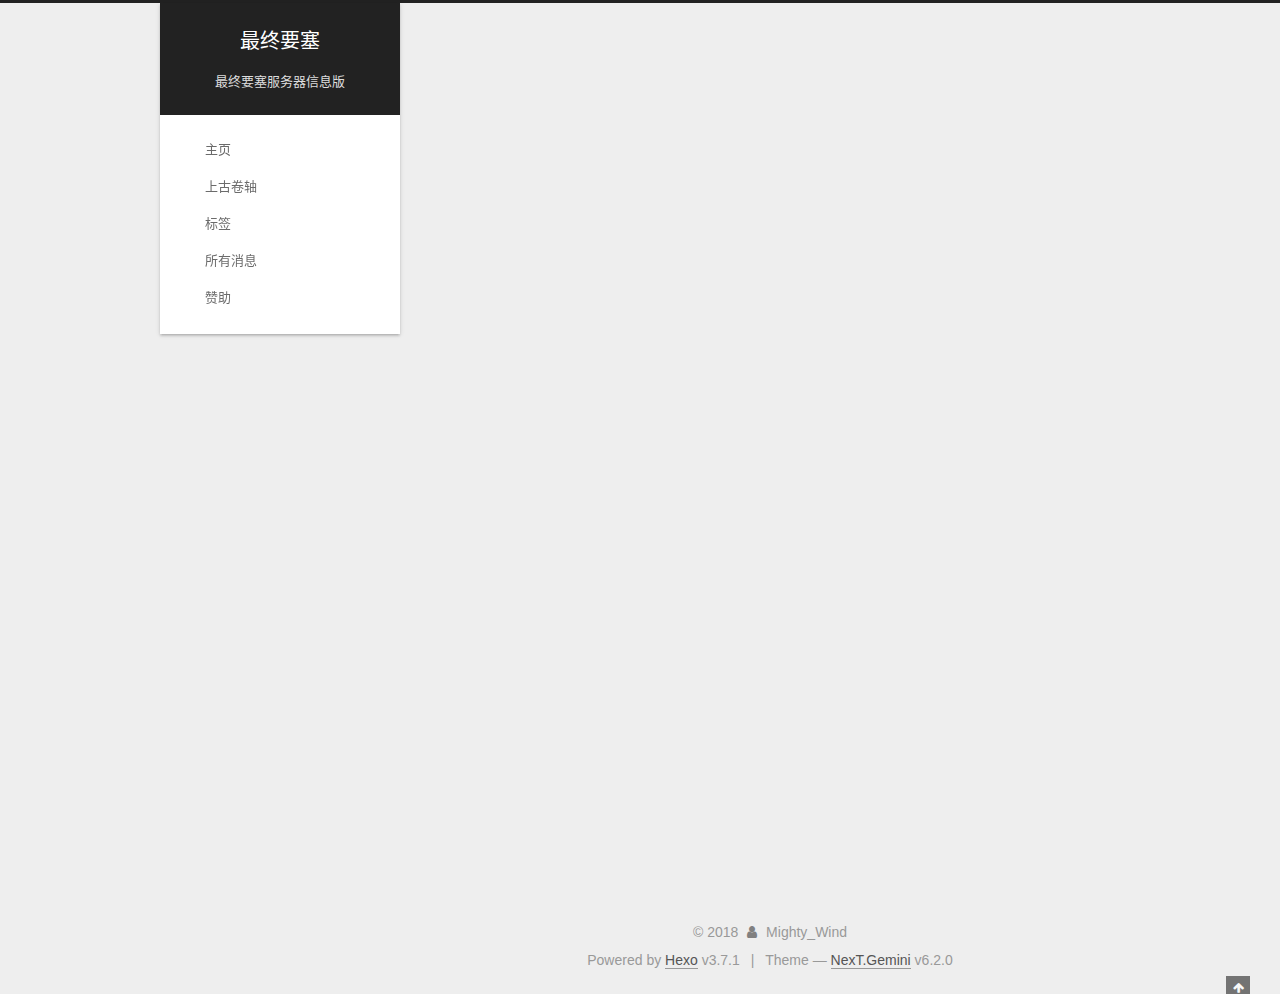
<file: 2018/05/06/血盟骑士团建立/index.html>
<!DOCTYPE html>






  


<html class="theme-next gemini use-motion" lang="zh-cn">
<head>
  <meta charset="UTF-8"/>
<meta http-equiv="X-UA-Compatible" content="IE=edge" />
<meta name="viewport" content="width=device-width, initial-scale=1, maximum-scale=2"/>
<meta name="theme-color" content="#222">












<meta http-equiv="Cache-Control" content="no-transform" />
<meta http-equiv="Cache-Control" content="no-siteapp" />






















<link href="/lib/font-awesome/css/font-awesome.min.css?v=4.6.2" rel="stylesheet" type="text/css" />

<link href="/css/main.css?v=6.2.0" rel="stylesheet" type="text/css" />


  <link rel="apple-touch-icon" sizes="180x180" href="/images/apple-touch-icon-next.png?v=6.2.0">


  <link rel="icon" type="image/png" sizes="32x32" href="/images/favicon-32x32-next.png?v=6.2.0">


  <link rel="icon" type="image/png" sizes="16x16" href="/images/favicon-16x16-next.png?v=6.2.0">


  <link rel="mask-icon" href="/images/logo.svg?v=6.2.0" color="#222">









<script type="text/javascript" id="hexo.configurations">
  var NexT = window.NexT || {};
  var CONFIG = {
    root: '/',
    scheme: 'Gemini',
    version: '6.2.0',
    sidebar: {"position":"left","display":"post","offset":12,"b2t":false,"scrollpercent":false,"onmobile":false},
    fancybox: false,
    fastclick: false,
    lazyload: false,
    tabs: true,
    motion: {"enable":true,"async":false,"transition":{"post_block":"fadeIn","post_header":"slideDownIn","post_body":"slideDownIn","coll_header":"slideLeftIn","sidebar":"slideUpIn"}},
    algolia: {
      applicationID: '',
      apiKey: '',
      indexName: '',
      hits: {"per_page":10},
      labels: {"input_placeholder":"Search for Posts","hits_empty":"We didn't find any results for the search: ${query}","hits_stats":"${hits} results found in ${time} ms"}
    }
  };
</script>


  




  <meta name="description" content="本服第一个工会：血盟骑士团 在5月1日建立经过血盟骑士团内玩家的不懈努力，一直存在于想象中的血盟骑士团工会终于在5月1日晚建立，工会现在属于公开招人状态，会长康华欢迎各位新手和大佬加入血盟骑士团！ 一开始血盟骑士团的建立是由于服务器boss的强力，服主神风为了推崇“团战分物品”的打怪模式，开启组队模式，第一批尝试组队的玩家们在攻略第三层多人副本打boss取得了显著的成果，帮助队伍内">
<meta name="keywords" content="新闻">
<meta property="og:type" content="article">
<meta property="og:title" content="血盟骑士团建立">
<meta property="og:url" content="http://yoursite.com/2018/05/06/血盟骑士团建立/index.html">
<meta property="og:site_name" content="最终要塞">
<meta property="og:description" content="本服第一个工会：血盟骑士团 在5月1日建立经过血盟骑士团内玩家的不懈努力，一直存在于想象中的血盟骑士团工会终于在5月1日晚建立，工会现在属于公开招人状态，会长康华欢迎各位新手和大佬加入血盟骑士团！ 一开始血盟骑士团的建立是由于服务器boss的强力，服主神风为了推崇“团战分物品”的打怪模式，开启组队模式，第一批尝试组队的玩家们在攻略第三层多人副本打boss取得了显著的成果，帮助队伍内">
<meta property="og:locale" content="zh-cn">
<meta property="og:updated_time" content="2018-05-06T14:00:24.000Z">
<meta name="twitter:card" content="summary">
<meta name="twitter:title" content="血盟骑士团建立">
<meta name="twitter:description" content="本服第一个工会：血盟骑士团 在5月1日建立经过血盟骑士团内玩家的不懈努力，一直存在于想象中的血盟骑士团工会终于在5月1日晚建立，工会现在属于公开招人状态，会长康华欢迎各位新手和大佬加入血盟骑士团！ 一开始血盟骑士团的建立是由于服务器boss的强力，服主神风为了推崇“团战分物品”的打怪模式，开启组队模式，第一批尝试组队的玩家们在攻略第三层多人副本打boss取得了显著的成果，帮助队伍内">






  <link rel="canonical" href="http://yoursite.com/2018/05/06/血盟骑士团建立/"/>



<script type="text/javascript" id="page.configurations">
  CONFIG.page = {
    sidebar: "",
  };
</script>

  <title>血盟骑士团建立 | 最终要塞</title>
  









  <noscript>
  <style type="text/css">
    .use-motion .motion-element,
    .use-motion .brand,
    .use-motion .menu-item,
    .sidebar-inner,
    .use-motion .post-block,
    .use-motion .pagination,
    .use-motion .comments,
    .use-motion .post-header,
    .use-motion .post-body,
    .use-motion .collection-title { opacity: initial; }

    .use-motion .logo,
    .use-motion .site-title,
    .use-motion .site-subtitle {
      opacity: initial;
      top: initial;
    }

    .use-motion {
      .logo-line-before i { left: initial; }
      .logo-line-after i { right: initial; }
    }
  </style>
</noscript>

</head>

<body itemscope itemtype="http://schema.org/WebPage" lang="zh-cn">

  
  
    
  

  <div class="container sidebar-position-left page-post-detail">
    <div class="headband"></div>

    <header id="header" class="header" itemscope itemtype="http://schema.org/WPHeader">
      <div class="header-inner"><div class="site-brand-wrapper">
  <div class="site-meta ">
    

    <div class="custom-logo-site-title">
      <a href="/" class="brand" rel="start">
        <span class="logo-line-before"><i></i></span>
        <span class="site-title">最终要塞</span>
        <span class="logo-line-after"><i></i></span>
      </a>
    </div>
      
        <p class="site-subtitle">最终要塞服务器信息版</p>
      
  </div>

  <div class="site-nav-toggle">
    <button aria-label="Toggle navigation bar">
      <span class="btn-bar"></span>
      <span class="btn-bar"></span>
      <span class="btn-bar"></span>
    </button>
  </div>
</div>




<nav class="site-nav">
  
    <ul id="menu" class="menu">
      
        
        
        
          
          <li class="menu-item menu-item-主页">
    <a href="/" rel="section">
      <i class="menu-item-icon fa fa-fw fa-主页"></i> <br />主页</a>
  </li>
        
        
        
          
          <li class="menu-item menu-item-上古卷轴">
    <a href="/info/" rel="section">
      <i class="menu-item-icon fa fa-fw fa-上古卷轴"></i> <br />上古卷轴</a>
  </li>
        
        
        
          
          <li class="menu-item menu-item-标签">
    <a href="/tags/" rel="section">
      <i class="menu-item-icon fa fa-fw fa-标签"></i> <br />标签</a>
  </li>
        
        
        
          
          <li class="menu-item menu-item-所有消息">
    <a href="/archives/" rel="section">
      <i class="menu-item-icon fa fa-fw fa-所有消息"></i> <br />所有消息</a>
  </li>
        
        
        
          
          <li class="menu-item menu-item-赞助">
    <a href="https:\/\/zzys.mcrmb.com/" rel="section">
      <i class="menu-item-icon fa fa-fw fa-赞助"></i> <br />赞助</a>
  </li>

      
      
    </ul>
  

  

  
</nav>



  



</div>
    </header>

    


    <main id="main" class="main">
      <div class="main-inner">
        <div class="content-wrap">
          
            

          
          <div id="content" class="content">
            

  <div id="posts" class="posts-expand">
    

  

  
  
  

  

  <article class="post post-type-normal" itemscope itemtype="http://schema.org/Article">
  
  
  
  <div class="post-block">
    <link itemprop="mainEntityOfPage" href="http://yoursite.com/2018/05/06/血盟骑士团建立/">

    <span hidden itemprop="author" itemscope itemtype="http://schema.org/Person">
      <meta itemprop="name" content="Mighty_Wind">
      <meta itemprop="description" content="">
      <meta itemprop="image" content="/images/avatar.gif">
    </span>

    <span hidden itemprop="publisher" itemscope itemtype="http://schema.org/Organization">
      <meta itemprop="name" content="最终要塞">
    </span>

    
      <header class="post-header">

        
        
          <h1 class="post-title" itemprop="name headline">血盟骑士团建立
              
            
          </h1>
        

        <div class="post-meta">
          <span class="post-time">

            
            
            

            
              <span class="post-meta-item-icon">
                <i class="fa fa-calendar-o"></i>
              </span>
              
                <span class="post-meta-item-text">Posted on</span>
              

              
                
              

              <time title="Created: 2018-05-06 22:00:24" itemprop="dateCreated datePublished" datetime="2018-05-06T22:00:24+08:00">2018-05-06</time>
            

            
          </span>

          

          
            
          

          
          

          

          

          

        </div>
      </header>
    

    
    
    
    <div class="post-body" itemprop="articleBody">

      
      

      
        <h4 id="本服第一个工会：血盟骑士团-在5月1日建立"><a href="#本服第一个工会：血盟骑士团-在5月1日建立" class="headerlink" title="本服第一个工会：血盟骑士团 在5月1日建立"></a>本服第一个工会：血盟骑士团 在5月1日建立</h4><p>经过血盟骑士团内玩家的不懈努力，一直存在于想象中的血盟骑士团工会终于在5月1日晚建立，工会现在属于公开招人状态，会长康华欢迎各位新手和大佬加入血盟骑士团！</p>
<p>一开始血盟骑士团的建立是由于服务器boss的强力，服主神风为了推崇“团战分物品”的打怪模式，开启组队模式，第一批尝试组队的玩家们在攻略第三层多人副本打boss取得了显著的成果，帮助队伍内的成员们的装备获得了飞速的进步。这一形式更是在后来组队成员在野外的战斗被发扬光大，在击杀魔种小头领时，队伍使用了引怪+追击的方式，一次次对魔种予以击破。在这一过程中，血盟骑士团的雏形慢慢开始形成，服务器内最强的玩家组成了理想的血盟骑士团。</p>
<p>然而血盟骑士团一开始经费尤其不足。成立工会需要50万的金币，工会里的玩家都没有足够的钱支付，所以工会一直处于假想状态。虽然这只是假想的工会，工会一直在默默地壮大着。会长康华创建工会的一开始就意识到了最终要塞中团战的重要性，希望新的玩家不断地加入工会，为工会设定了一个规则：</p>
<ol>
<li>如果有新手加入服务器，帮助新手打到试炼套，并让他们加入血盟骑士团</li>
<li>进入血盟骑士团之后，参加工会内的团战活动，一起攻克个人难以打败的boss</li>
<li>工会内的资源共享，若某工会成员有不再需要的道具，免费转让给工会内其他成员</li>
</ol>
<p>希望血盟骑士团在今后能够继续壮大，期望会有更多的人加入工会，并且血盟骑士团不仅能够帮助团内的人获得更好的装备，更能帮助全服的人获得更好的资源和更好的boss打法</p>

      
    </div>

    

    
    
    

    

    

    

    <footer class="post-footer">
      
        <div class="post-tags">
          
            <a href="/tags/新闻/" rel="tag"># 新闻</a>
          
        </div>
      

      
      
      

      
        <div class="post-nav">
          <div class="post-nav-next post-nav-item">
            
              <a href="/2018/04/25/mobInfo/" rel="next" title="副本数据">
                <i class="fa fa-chevron-left"></i> 副本数据
              </a>
            
          </div>

          <span class="post-nav-divider"></span>

          <div class="post-nav-prev post-nav-item">
            
              <a href="/2018/05/08/策划中！新副本：贝尔蒙德/" rel="prev" title="策划中！新副本：贝尔蒙德">
                策划中！新副本：贝尔蒙德 <i class="fa fa-chevron-right"></i>
              </a>
            
          </div>
        </div>
      

      
      
    </footer>
  </div>
  
  
  
  </article>



    <div class="post-spread">
      
    </div>
  </div>


          </div>
          

  



        </div>
        
          
  
  <div class="sidebar-toggle">
    <div class="sidebar-toggle-line-wrap">
      <span class="sidebar-toggle-line sidebar-toggle-line-first"></span>
      <span class="sidebar-toggle-line sidebar-toggle-line-middle"></span>
      <span class="sidebar-toggle-line sidebar-toggle-line-last"></span>
    </div>
  </div>

  <aside id="sidebar" class="sidebar">
    
    <div class="sidebar-inner">

      

      
        <ul class="sidebar-nav motion-element">
          <li class="sidebar-nav-toc sidebar-nav-active" data-target="post-toc-wrap">
            Table of Contents
          </li>
          <li class="sidebar-nav-overview" data-target="site-overview-wrap">
            Overview
          </li>
        </ul>
      

      <section class="site-overview-wrap sidebar-panel">
        <div class="site-overview">
          <div class="site-author motion-element" itemprop="author" itemscope itemtype="http://schema.org/Person">
            
              <p class="site-author-name" itemprop="name">Mighty_Wind</p>
              <p class="site-description motion-element" itemprop="description">MC MMORPG服务器最终要塞服主和管理员发布信息的平台，所有服务器的活动、更新、奖励、怪物数据等官方信息都会从这个平台发布。赞助请点下方链接。</p>
          </div>

          
            <nav class="site-state motion-element">
              
                <div class="site-state-item site-state-posts">
                
                  <a href="/archives">
                
                    <span class="site-state-item-count">3</span>
                    <span class="site-state-item-name">posts</span>
                  </a>
                </div>
              

              

              
                
                
                <div class="site-state-item site-state-tags">
                  
                    
                    
                      
                    
                      
                    
                    <span class="site-state-item-count">2</span>
                    <span class="site-state-item-name">tags</span>
                  
                </div>
              
            </nav>
          

          

          
            <div class="links-of-author motion-element">
              
                <span class="links-of-author-item">
                  <a href="https://zzys.mcrmb.com/" target="_blank" title="赞助"><i class="fa fa-fw fa-赞助"></i>赞助</a>
                  
                </span>
              
            </div>
          

          
          

          
          

          
            
          
          

        </div>
      </section>

      
      <!--noindex-->
        <section class="post-toc-wrap motion-element sidebar-panel sidebar-panel-active">
          <div class="post-toc">

            
              
            

            
              <div class="post-toc-content"><ol class="nav"><li class="nav-item nav-level-4"><a class="nav-link" href="#本服第一个工会：血盟骑士团-在5月1日建立"><span class="nav-number">1.</span> <span class="nav-text">本服第一个工会：血盟骑士团 在5月1日建立</span></a></li></ol></div>
            

          </div>
        </section>
      <!--/noindex-->
      

      

    </div>
  </aside>


        
      </div>
    </main>

    <footer id="footer" class="footer">
      <div class="footer-inner">
        <div class="copyright">&copy; <span itemprop="copyrightYear">2018</span>
  <span class="with-love" id="animate">
    <i class="fa fa-user"></i>
  </span>
  <span class="author" itemprop="copyrightHolder">Mighty_Wind</span>

  

  
</div>




  <div class="powered-by">Powered by <a class="theme-link" target="_blank" href="https://hexo.io">Hexo</a> v3.7.1</div>



  <span class="post-meta-divider">|</span>



  <div class="theme-info">Theme &mdash; <a class="theme-link" target="_blank" href="https://github.com/theme-next/hexo-theme-next">NexT.Gemini</a> v6.2.0</div>




        








        
      </div>
    </footer>

    
      <div class="back-to-top">
        <i class="fa fa-arrow-up"></i>
        
      </div>
    

    

  </div>

  

<script type="text/javascript">
  if (Object.prototype.toString.call(window.Promise) !== '[object Function]') {
    window.Promise = null;
  }
</script>


























  
  
    <script type="text/javascript" src="/lib/jquery/index.js?v=2.1.3"></script>
  

  
  
    <script type="text/javascript" src="/lib/velocity/velocity.min.js?v=1.2.1"></script>
  

  
  
    <script type="text/javascript" src="/lib/velocity/velocity.ui.min.js?v=1.2.1"></script>
  


  


  <script type="text/javascript" src="/js/src/utils.js?v=6.2.0"></script>

  <script type="text/javascript" src="/js/src/motion.js?v=6.2.0"></script>



  
  


  <script type="text/javascript" src="/js/src/affix.js?v=6.2.0"></script>

  <script type="text/javascript" src="/js/src/schemes/pisces.js?v=6.2.0"></script>



  
  <script type="text/javascript" src="/js/src/scrollspy.js?v=6.2.0"></script>
<script type="text/javascript" src="/js/src/post-details.js?v=6.2.0"></script>



  


  <script type="text/javascript" src="/js/src/bootstrap.js?v=6.2.0"></script>



  



	





  





  










  





  

  

  

  

  
  

  

  

  
  <script type="text/javascript" src="/js/src/exturl.js?v=6.2.0"></script>


  

  

</body>
</html>
</file>
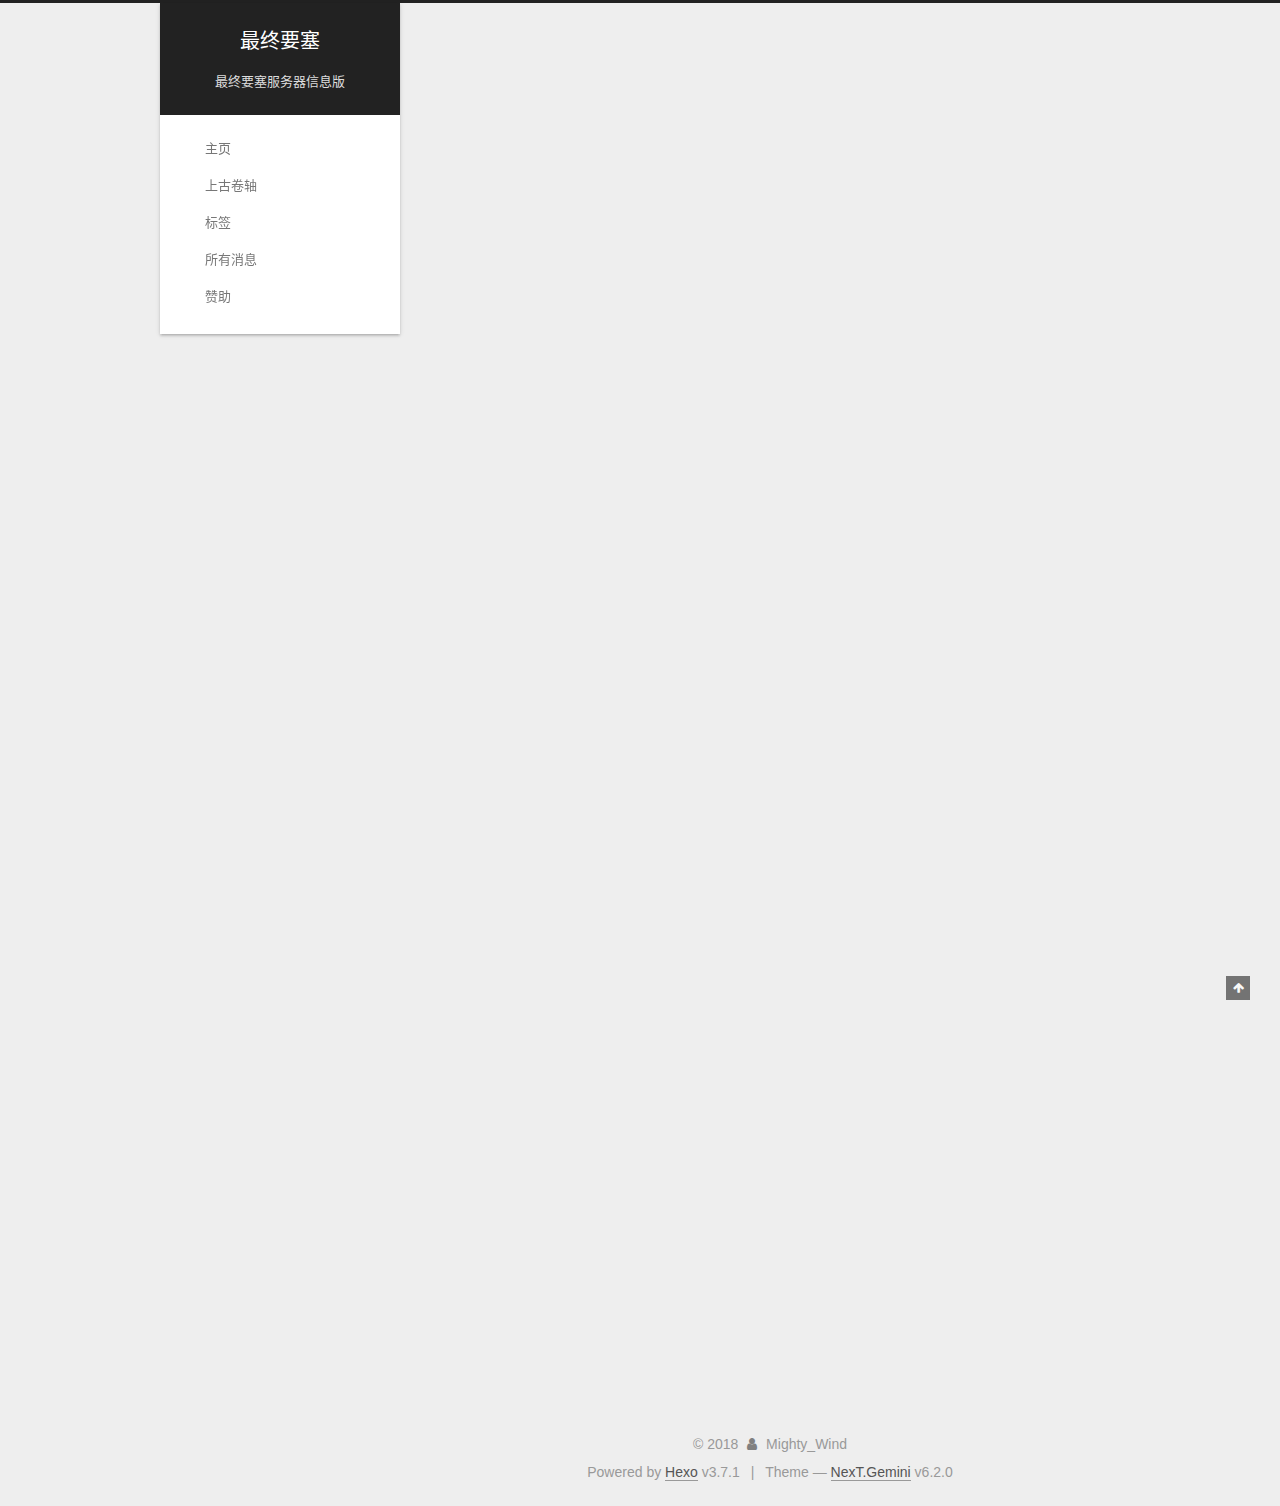
<file: 2018/05/08/策划中！新副本：贝尔蒙德/index.html>
<!DOCTYPE html>






  


<html class="theme-next gemini use-motion" lang="zh-cn">
<head>
  <meta charset="UTF-8"/>
<meta http-equiv="X-UA-Compatible" content="IE=edge" />
<meta name="viewport" content="width=device-width, initial-scale=1, maximum-scale=2"/>
<meta name="theme-color" content="#222">












<meta http-equiv="Cache-Control" content="no-transform" />
<meta http-equiv="Cache-Control" content="no-siteapp" />






















<link href="/lib/font-awesome/css/font-awesome.min.css?v=4.6.2" rel="stylesheet" type="text/css" />

<link href="/css/main.css?v=6.2.0" rel="stylesheet" type="text/css" />


  <link rel="apple-touch-icon" sizes="180x180" href="/images/apple-touch-icon-next.png?v=6.2.0">


  <link rel="icon" type="image/png" sizes="32x32" href="/images/favicon-32x32-next.png?v=6.2.0">


  <link rel="icon" type="image/png" sizes="16x16" href="/images/favicon-16x16-next.png?v=6.2.0">


  <link rel="mask-icon" href="/images/logo.svg?v=6.2.0" color="#222">









<script type="text/javascript" id="hexo.configurations">
  var NexT = window.NexT || {};
  var CONFIG = {
    root: '/',
    scheme: 'Gemini',
    version: '6.2.0',
    sidebar: {"position":"left","display":"post","offset":12,"b2t":false,"scrollpercent":false,"onmobile":false},
    fancybox: false,
    fastclick: false,
    lazyload: false,
    tabs: true,
    motion: {"enable":true,"async":false,"transition":{"post_block":"fadeIn","post_header":"slideDownIn","post_body":"slideDownIn","coll_header":"slideLeftIn","sidebar":"slideUpIn"}},
    algolia: {
      applicationID: '',
      apiKey: '',
      indexName: '',
      hits: {"per_page":10},
      labels: {"input_placeholder":"Search for Posts","hits_empty":"We didn't find any results for the search: ${query}","hits_stats":"${hits} results found in ${time} ms"}
    }
  };
</script>


  




  <meta name="description" content="恶魔首领贝尔蒙德背后故事披露魔种一直在袭击人类，由于我们村庄的锻造技术和勇士，在其他人类都已经绝迹之后，依然作为人类的最终要塞存在着。我们的要塞城外一直有魔种在肆虐，我们知道魔种就是人类濒临灭绝的主要原因，然而我们却一直不知道为什么魔种出现在这个世界上，而最近我们收到了一封血书，是另外一个和我们一样的村庄在要塞城破之时十万火急送来的信。这封信简短地交代了魔种是为何出现，而使人类遭受如此大">
<meta name="keywords" content="新闻">
<meta property="og:type" content="article">
<meta property="og:title" content="策划中！新副本：贝尔蒙德">
<meta property="og:url" content="http://yoursite.com/2018/05/08/策划中！新副本：贝尔蒙德/index.html">
<meta property="og:site_name" content="最终要塞">
<meta property="og:description" content="恶魔首领贝尔蒙德背后故事披露魔种一直在袭击人类，由于我们村庄的锻造技术和勇士，在其他人类都已经绝迹之后，依然作为人类的最终要塞存在着。我们的要塞城外一直有魔种在肆虐，我们知道魔种就是人类濒临灭绝的主要原因，然而我们却一直不知道为什么魔种出现在这个世界上，而最近我们收到了一封血书，是另外一个和我们一样的村庄在要塞城破之时十万火急送来的信。这封信简短地交代了魔种是为何出现，而使人类遭受如此大">
<meta property="og:locale" content="zh-cn">
<meta property="og:updated_time" content="2018-05-07T17:13:21.000Z">
<meta name="twitter:card" content="summary">
<meta name="twitter:title" content="策划中！新副本：贝尔蒙德">
<meta name="twitter:description" content="恶魔首领贝尔蒙德背后故事披露魔种一直在袭击人类，由于我们村庄的锻造技术和勇士，在其他人类都已经绝迹之后，依然作为人类的最终要塞存在着。我们的要塞城外一直有魔种在肆虐，我们知道魔种就是人类濒临灭绝的主要原因，然而我们却一直不知道为什么魔种出现在这个世界上，而最近我们收到了一封血书，是另外一个和我们一样的村庄在要塞城破之时十万火急送来的信。这封信简短地交代了魔种是为何出现，而使人类遭受如此大">






  <link rel="canonical" href="http://yoursite.com/2018/05/08/策划中！新副本：贝尔蒙德/"/>



<script type="text/javascript" id="page.configurations">
  CONFIG.page = {
    sidebar: "",
  };
</script>

  <title>策划中！新副本：贝尔蒙德 | 最终要塞</title>
  









  <noscript>
  <style type="text/css">
    .use-motion .motion-element,
    .use-motion .brand,
    .use-motion .menu-item,
    .sidebar-inner,
    .use-motion .post-block,
    .use-motion .pagination,
    .use-motion .comments,
    .use-motion .post-header,
    .use-motion .post-body,
    .use-motion .collection-title { opacity: initial; }

    .use-motion .logo,
    .use-motion .site-title,
    .use-motion .site-subtitle {
      opacity: initial;
      top: initial;
    }

    .use-motion {
      .logo-line-before i { left: initial; }
      .logo-line-after i { right: initial; }
    }
  </style>
</noscript>

</head>

<body itemscope itemtype="http://schema.org/WebPage" lang="zh-cn">

  
  
    
  

  <div class="container sidebar-position-left page-post-detail">
    <div class="headband"></div>

    <header id="header" class="header" itemscope itemtype="http://schema.org/WPHeader">
      <div class="header-inner"><div class="site-brand-wrapper">
  <div class="site-meta ">
    

    <div class="custom-logo-site-title">
      <a href="/" class="brand" rel="start">
        <span class="logo-line-before"><i></i></span>
        <span class="site-title">最终要塞</span>
        <span class="logo-line-after"><i></i></span>
      </a>
    </div>
      
        <p class="site-subtitle">最终要塞服务器信息版</p>
      
  </div>

  <div class="site-nav-toggle">
    <button aria-label="Toggle navigation bar">
      <span class="btn-bar"></span>
      <span class="btn-bar"></span>
      <span class="btn-bar"></span>
    </button>
  </div>
</div>




<nav class="site-nav">
  
    <ul id="menu" class="menu">
      
        
        
        
          
          <li class="menu-item menu-item-主页">
    <a href="/" rel="section">
      <i class="menu-item-icon fa fa-fw fa-主页"></i> <br />主页</a>
  </li>
        
        
        
          
          <li class="menu-item menu-item-上古卷轴">
    <a href="/info/" rel="section">
      <i class="menu-item-icon fa fa-fw fa-上古卷轴"></i> <br />上古卷轴</a>
  </li>
        
        
        
          
          <li class="menu-item menu-item-标签">
    <a href="/tags/" rel="section">
      <i class="menu-item-icon fa fa-fw fa-标签"></i> <br />标签</a>
  </li>
        
        
        
          
          <li class="menu-item menu-item-所有消息">
    <a href="/archives/" rel="section">
      <i class="menu-item-icon fa fa-fw fa-所有消息"></i> <br />所有消息</a>
  </li>
        
        
        
          
          <li class="menu-item menu-item-赞助">
    <a href="https:\/\/zzys.mcrmb.com/" rel="section">
      <i class="menu-item-icon fa fa-fw fa-赞助"></i> <br />赞助</a>
  </li>

      
      
    </ul>
  

  

  
</nav>



  



</div>
    </header>

    


    <main id="main" class="main">
      <div class="main-inner">
        <div class="content-wrap">
          
            

          
          <div id="content" class="content">
            

  <div id="posts" class="posts-expand">
    

  

  
  
  

  

  <article class="post post-type-normal" itemscope itemtype="http://schema.org/Article">
  
  
  
  <div class="post-block">
    <link itemprop="mainEntityOfPage" href="http://yoursite.com/2018/05/08/策划中！新副本：贝尔蒙德/">

    <span hidden itemprop="author" itemscope itemtype="http://schema.org/Person">
      <meta itemprop="name" content="Mighty_Wind">
      <meta itemprop="description" content="">
      <meta itemprop="image" content="/images/avatar.gif">
    </span>

    <span hidden itemprop="publisher" itemscope itemtype="http://schema.org/Organization">
      <meta itemprop="name" content="最终要塞">
    </span>

    
      <header class="post-header">

        
        
          <h1 class="post-title" itemprop="name headline">策划中！新副本：贝尔蒙德
              
            
          </h1>
        

        <div class="post-meta">
          <span class="post-time">

            
            
            

            
              <span class="post-meta-item-icon">
                <i class="fa fa-calendar-o"></i>
              </span>
              
                <span class="post-meta-item-text">Posted on</span>
              

              
                
              

              <time title="Created: 2018-05-08 00:18:58 / Modified: 01:13:21" itemprop="dateCreated datePublished" datetime="2018-05-08T00:18:58+08:00">2018-05-08</time>
            

            
              

              
            
          </span>

          

          
            
          

          
          

          

          

          

        </div>
      </header>
    

    
    
    
    <div class="post-body" itemprop="articleBody">

      
      

      
        <h2 id="恶魔首领贝尔蒙德背后故事披露"><a href="#恶魔首领贝尔蒙德背后故事披露" class="headerlink" title="恶魔首领贝尔蒙德背后故事披露"></a>恶魔首领贝尔蒙德背后故事披露</h2><p>魔种一直在袭击人类，由于我们村庄的锻造技术和勇士，在其他人类都已经绝迹之后，依然作为人类的最终要塞存在着。我们的要塞城外一直有魔种在肆虐，我们知道魔种就是人类濒临灭绝的主要原因，然而我们却一直不知道为什么魔种出现在这个世界上，而最近我们收到了一封血书，是另外一个和我们一样的村庄在要塞城破之时十万火急送来的信。这封信简短地交代了魔种是为何出现，而使人类遭受如此大的打击的，以下是信件的内容：</p>
<p><blockquote><p>你好，还在坚守人类阵地的勇士们，</p>
<p>当你们看到这封信的时候，我们的要塞或许就已经陷落了，就在刚才，魔种大军攻破了我们城外的防线，现在兵临城下，我们的战士们都已经疲倦了，不知道还能支撑多久。也许你们是恶魔一伙，也许你们同是人类的盟友，我们都觉得无所谓了，下面这个故事是我们知道的关于魔种的来源的简要信息，希望这能够增加你们对于魔种的了解。</p>
<p>曾经一个叫做加百利·贝尔蒙德的恶魔猎手，一直都在对抗吸血鬼，保护人类，他有一个巫女妻子，有一个儿子，生活很美好。然而他某一次在于吸血鬼女王的战斗时，被女王咬到了后颈，也被转化成了吸血鬼，实力也变得十分强悍。于是人们十分怕他，觉得他们一家人获得的力量可能会摧毁整个村庄，即使他们仍然怀有善意。</p>
<p>某一天，他们把趁着贝尔蒙德不在，把他的的妻子绑在柱子上，活活烧死。当贝尔蒙德到达火刑架前时，一切都已经晚了，贝尔蒙德十分愤怒，他离开了村庄，召唤了一个恶魔大军，和他的儿子一起不断的报复村庄里的村民们，这反而印证了村民的担心，他们世世代代不断与他这个吸血鬼家族斗争，殊不知在世代斗争的同时，魔种已经打败了大部分的人类，现在的人类已经所剩无几了。</p>
<p>现在他的城堡已经被发现，我们却在挑战的时候由于兵力跟不上源源不断的魔种，最后由攻击转入防守，而防线又被攻破，我们这个世代与魔种斗争的村庄已经危在旦夕了。</p>
<p>我们曾经试图与外界通信，与其他人类要塞建立联系，一起寻找并且攻打贝尔蒙德的城堡，然而各个要塞之间互相猜忌，由于联系少，会怀疑对方是不是魔种，我们也经常听说某个要塞因为受了魔种的蛊惑而全城被屠杀，所以在观测员找到你们要塞之后并没有贸然联络，现在我们即将全军覆没，我觉得联络你们也不会对我们造成有更加沉重的影响了，所以才敢把这些都告诉你们。希望你们能够接受延续人类文明的使命，继续和魔种战斗！</p>
<footer><strong>菈菲尔·恩兹沃斯</strong></footer></blockquote></p>
<p>另一个要塞在临死之时将关于魔种的信息交给了他们的盟友，我们肩上的任务更加重大了。人类最终的要塞乃是人类的希望，击败贝尔蒙德之后才会迎来新的时代，而创造这个新时代的，将会是我们这些勇士！</p>

      
    </div>

    

    
    
    

    

    

    

    <footer class="post-footer">
      
        <div class="post-tags">
          
            <a href="/tags/新闻/" rel="tag"># 新闻</a>
          
        </div>
      

      
      
      

      
        <div class="post-nav">
          <div class="post-nav-next post-nav-item">
            
              <a href="/2018/05/06/血盟骑士团建立/" rel="next" title="血盟骑士团建立">
                <i class="fa fa-chevron-left"></i> 血盟骑士团建立
              </a>
            
          </div>

          <span class="post-nav-divider"></span>

          <div class="post-nav-prev post-nav-item">
            
          </div>
        </div>
      

      
      
    </footer>
  </div>
  
  
  
  </article>



    <div class="post-spread">
      
    </div>
  </div>


          </div>
          

  



        </div>
        
          
  
  <div class="sidebar-toggle">
    <div class="sidebar-toggle-line-wrap">
      <span class="sidebar-toggle-line sidebar-toggle-line-first"></span>
      <span class="sidebar-toggle-line sidebar-toggle-line-middle"></span>
      <span class="sidebar-toggle-line sidebar-toggle-line-last"></span>
    </div>
  </div>

  <aside id="sidebar" class="sidebar">
    
    <div class="sidebar-inner">

      

      
        <ul class="sidebar-nav motion-element">
          <li class="sidebar-nav-toc sidebar-nav-active" data-target="post-toc-wrap">
            Table of Contents
          </li>
          <li class="sidebar-nav-overview" data-target="site-overview-wrap">
            Overview
          </li>
        </ul>
      

      <section class="site-overview-wrap sidebar-panel">
        <div class="site-overview">
          <div class="site-author motion-element" itemprop="author" itemscope itemtype="http://schema.org/Person">
            
              <p class="site-author-name" itemprop="name">Mighty_Wind</p>
              <p class="site-description motion-element" itemprop="description">MC MMORPG服务器最终要塞服主和管理员发布信息的平台，所有服务器的活动、更新、奖励、怪物数据等官方信息都会从这个平台发布。赞助请点下方链接。</p>
          </div>

          
            <nav class="site-state motion-element">
              
                <div class="site-state-item site-state-posts">
                
                  <a href="/archives">
                
                    <span class="site-state-item-count">3</span>
                    <span class="site-state-item-name">posts</span>
                  </a>
                </div>
              

              

              
                
                
                <div class="site-state-item site-state-tags">
                  
                    
                    
                      
                    
                      
                    
                    <span class="site-state-item-count">2</span>
                    <span class="site-state-item-name">tags</span>
                  
                </div>
              
            </nav>
          

          

          
            <div class="links-of-author motion-element">
              
                <span class="links-of-author-item">
                  <a href="https://zzys.mcrmb.com/" target="_blank" title="赞助"><i class="fa fa-fw fa-赞助"></i>赞助</a>
                  
                </span>
              
            </div>
          

          
          

          
          

          
            
          
          

        </div>
      </section>

      
      <!--noindex-->
        <section class="post-toc-wrap motion-element sidebar-panel sidebar-panel-active">
          <div class="post-toc">

            
              
            

            
              <div class="post-toc-content"><ol class="nav"><li class="nav-item nav-level-2"><a class="nav-link" href="#恶魔首领贝尔蒙德背后故事披露"><span class="nav-number">1.</span> <span class="nav-text">恶魔首领贝尔蒙德背后故事披露</span></a></li></ol></div>
            

          </div>
        </section>
      <!--/noindex-->
      

      

    </div>
  </aside>


        
      </div>
    </main>

    <footer id="footer" class="footer">
      <div class="footer-inner">
        <div class="copyright">&copy; <span itemprop="copyrightYear">2018</span>
  <span class="with-love" id="animate">
    <i class="fa fa-user"></i>
  </span>
  <span class="author" itemprop="copyrightHolder">Mighty_Wind</span>

  

  
</div>




  <div class="powered-by">Powered by <a class="theme-link" target="_blank" href="https://hexo.io">Hexo</a> v3.7.1</div>



  <span class="post-meta-divider">|</span>



  <div class="theme-info">Theme &mdash; <a class="theme-link" target="_blank" href="https://github.com/theme-next/hexo-theme-next">NexT.Gemini</a> v6.2.0</div>




        








        
      </div>
    </footer>

    
      <div class="back-to-top">
        <i class="fa fa-arrow-up"></i>
        
      </div>
    

    

  </div>

  

<script type="text/javascript">
  if (Object.prototype.toString.call(window.Promise) !== '[object Function]') {
    window.Promise = null;
  }
</script>


























  
  
    <script type="text/javascript" src="/lib/jquery/index.js?v=2.1.3"></script>
  

  
  
    <script type="text/javascript" src="/lib/velocity/velocity.min.js?v=1.2.1"></script>
  

  
  
    <script type="text/javascript" src="/lib/velocity/velocity.ui.min.js?v=1.2.1"></script>
  


  


  <script type="text/javascript" src="/js/src/utils.js?v=6.2.0"></script>

  <script type="text/javascript" src="/js/src/motion.js?v=6.2.0"></script>



  
  


  <script type="text/javascript" src="/js/src/affix.js?v=6.2.0"></script>

  <script type="text/javascript" src="/js/src/schemes/pisces.js?v=6.2.0"></script>



  
  <script type="text/javascript" src="/js/src/scrollspy.js?v=6.2.0"></script>
<script type="text/javascript" src="/js/src/post-details.js?v=6.2.0"></script>



  


  <script type="text/javascript" src="/js/src/bootstrap.js?v=6.2.0"></script>



  



	





  





  










  





  

  

  

  

  
  

  

  

  
  <script type="text/javascript" src="/js/src/exturl.js?v=6.2.0"></script>


  

  

</body>
</html>
</file>
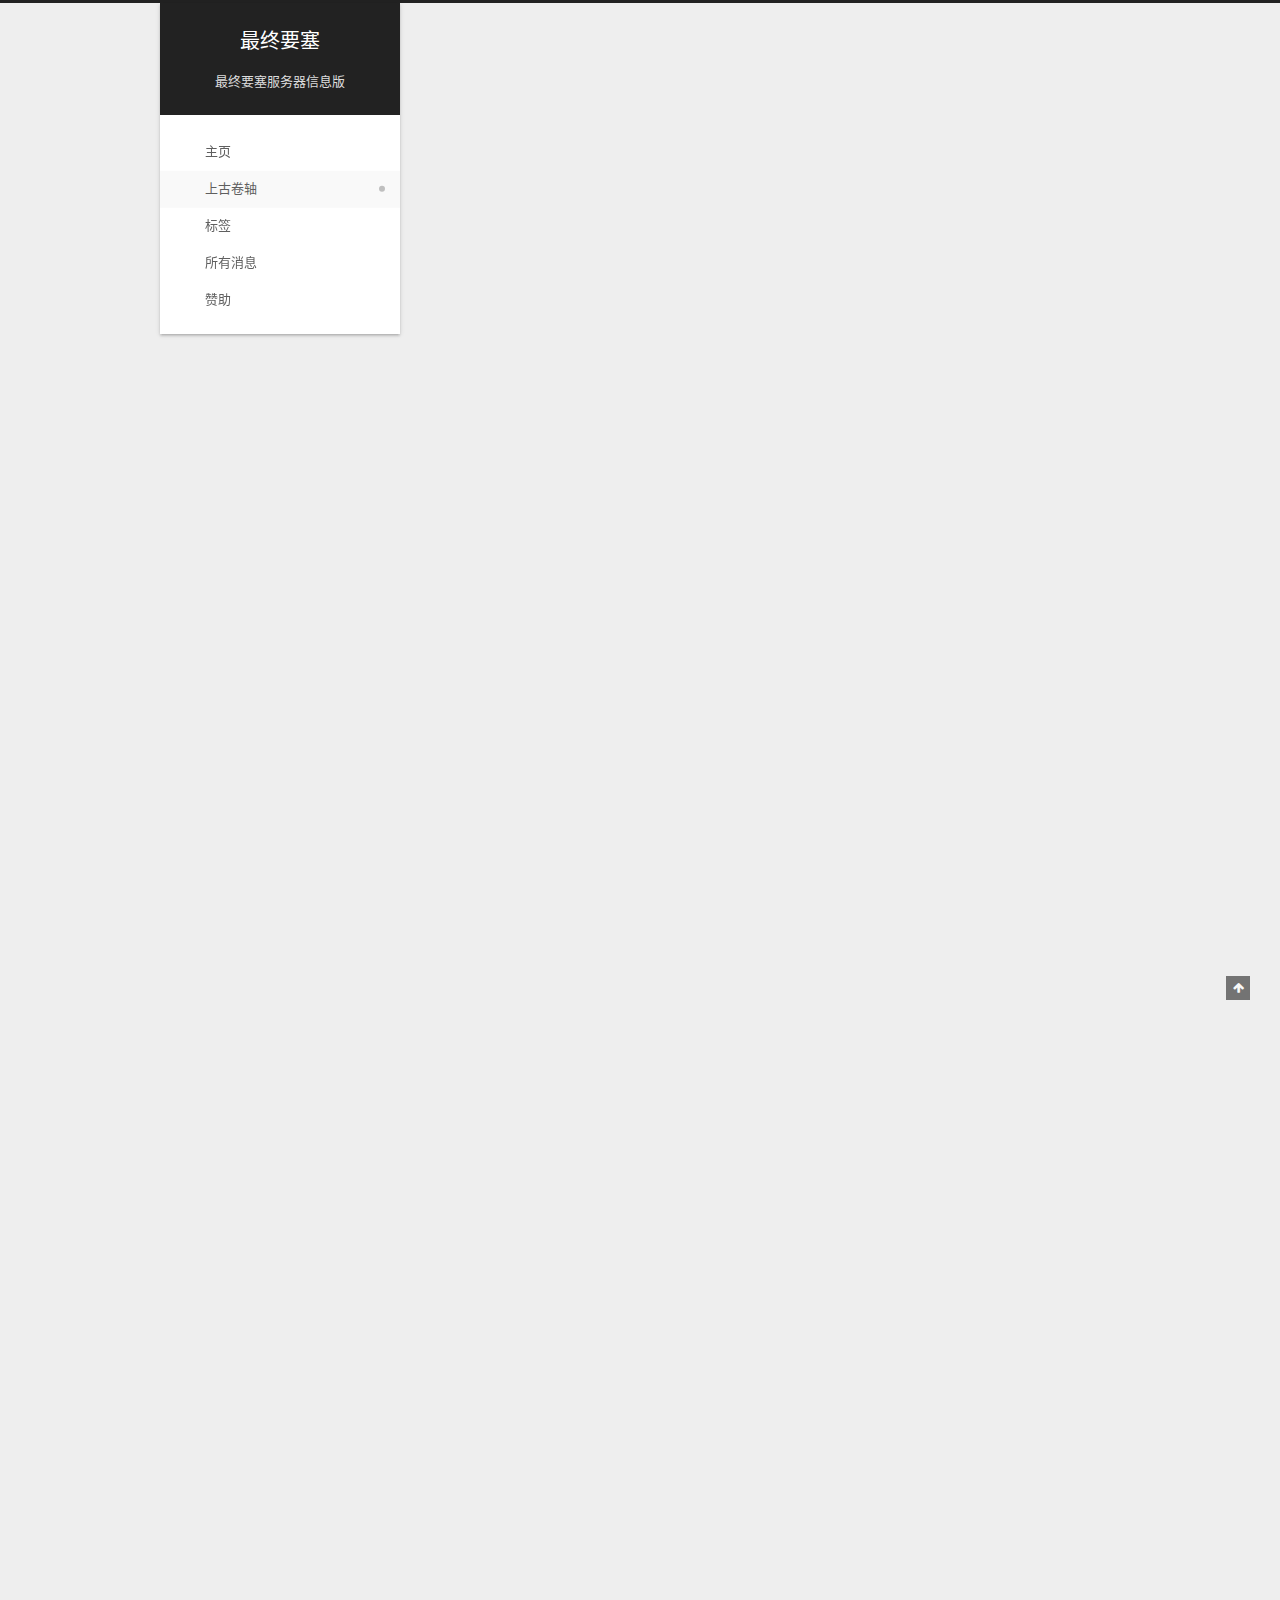
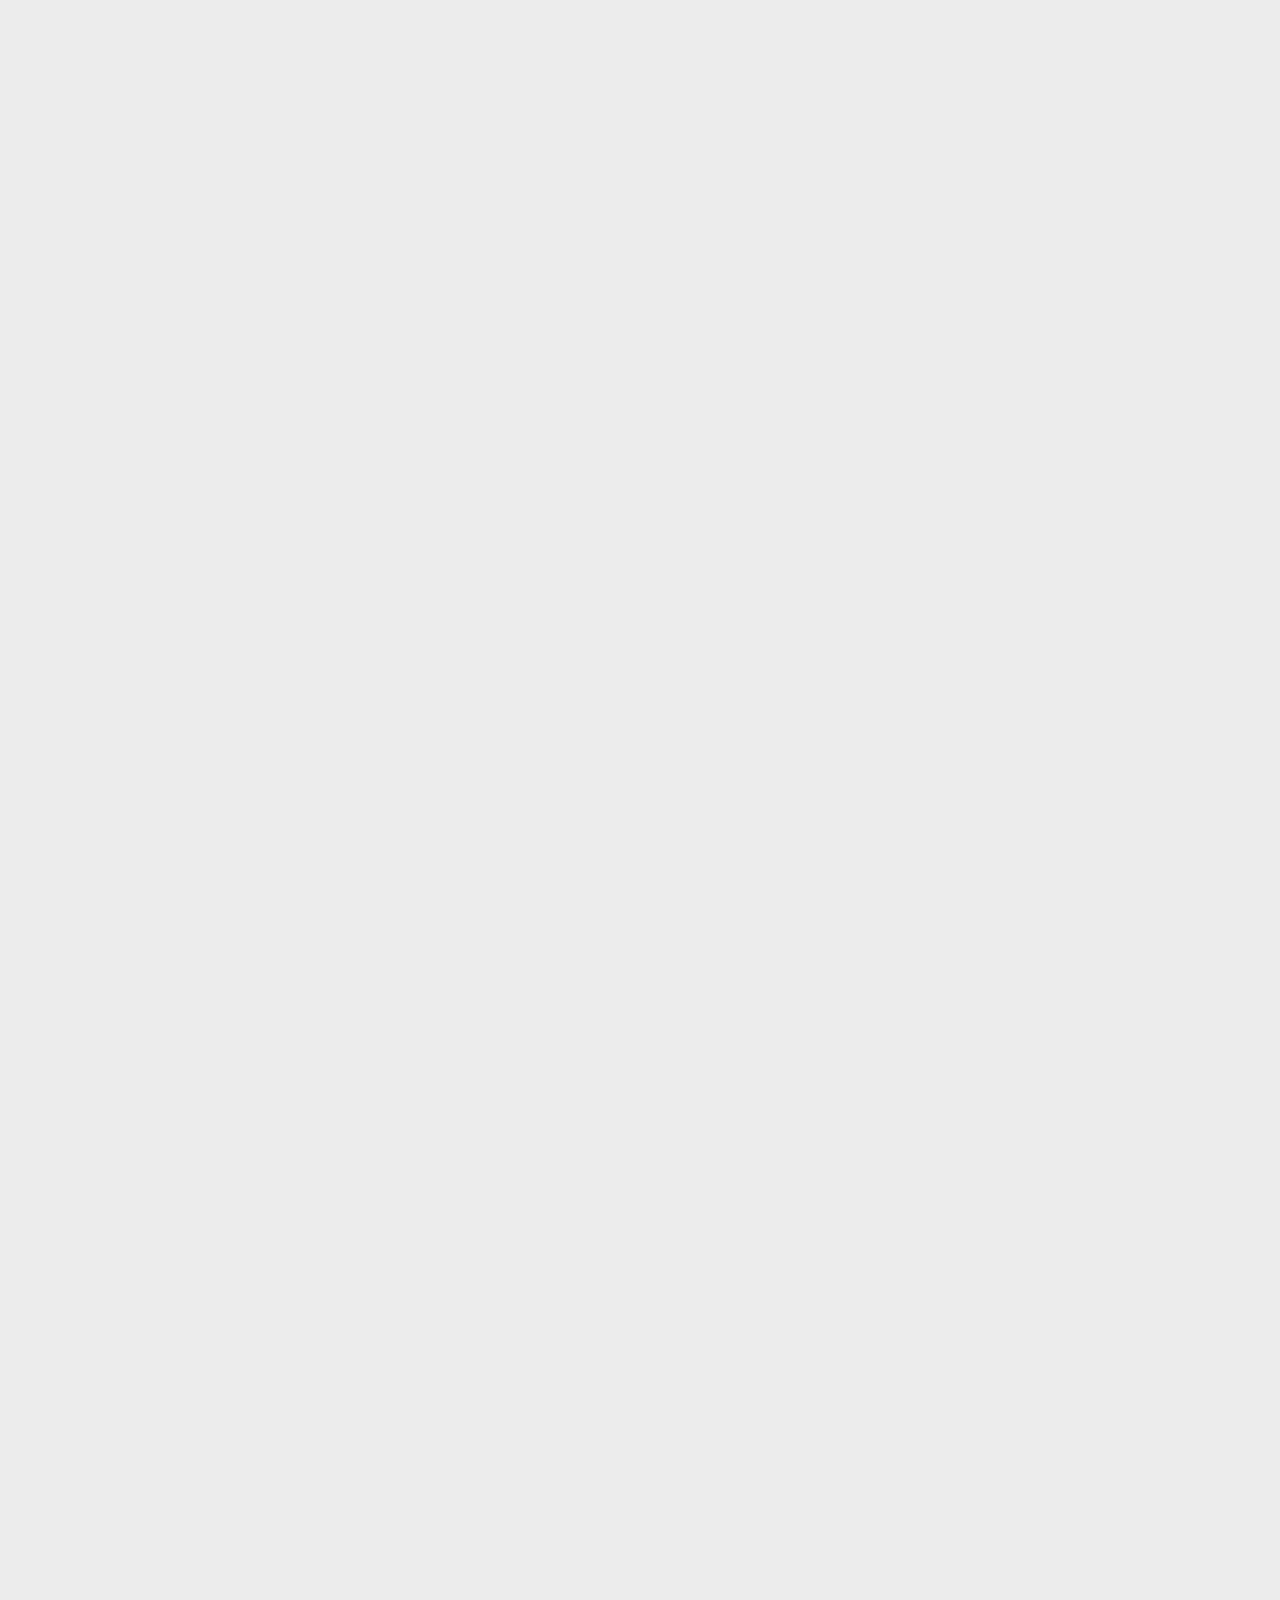
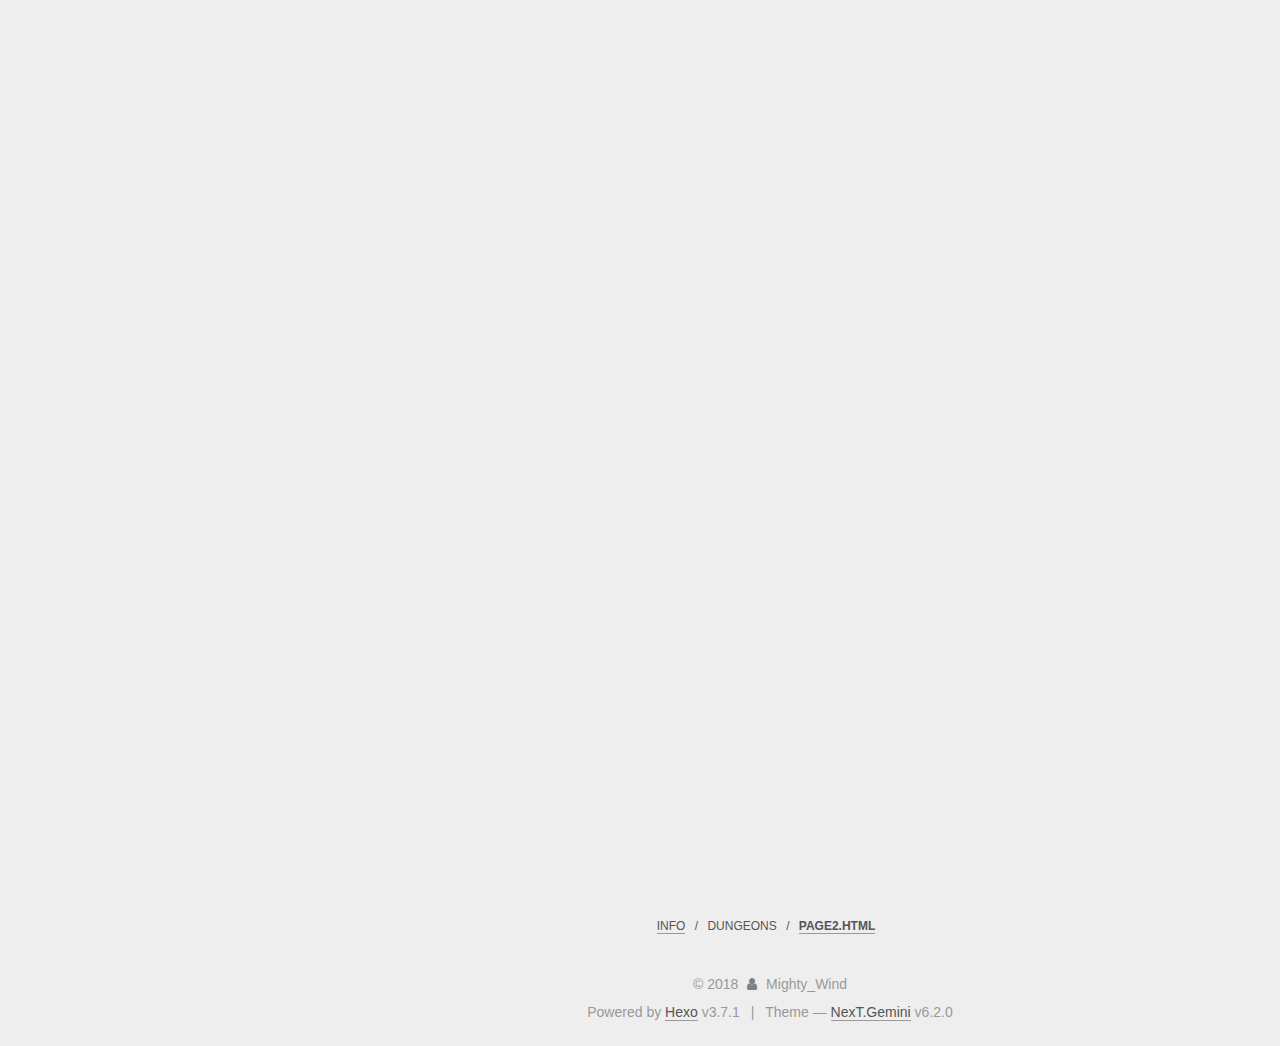
<file: info/dungeons/page2.html>
<!DOCTYPE html>






  


<html class="theme-next gemini use-motion" lang="zh-cn">
<head>
  <meta charset="UTF-8"/>
<meta http-equiv="X-UA-Compatible" content="IE=edge" />
<meta name="viewport" content="width=device-width, initial-scale=1, maximum-scale=2"/>
<meta name="theme-color" content="#222">












<meta http-equiv="Cache-Control" content="no-transform" />
<meta http-equiv="Cache-Control" content="no-siteapp" />






















<link href="/lib/font-awesome/css/font-awesome.min.css?v=4.6.2" rel="stylesheet" type="text/css" />

<link href="/css/main.css?v=6.2.0" rel="stylesheet" type="text/css" />


  <link rel="apple-touch-icon" sizes="180x180" href="/images/apple-touch-icon-next.png?v=6.2.0">


  <link rel="icon" type="image/png" sizes="32x32" href="/images/favicon-32x32-next.png?v=6.2.0">


  <link rel="icon" type="image/png" sizes="16x16" href="/images/favicon-16x16-next.png?v=6.2.0">


  <link rel="mask-icon" href="/images/logo.svg?v=6.2.0" color="#222">









<script type="text/javascript" id="hexo.configurations">
  var NexT = window.NexT || {};
  var CONFIG = {
    root: '/',
    scheme: 'Gemini',
    version: '6.2.0',
    sidebar: {"position":"left","display":"post","offset":12,"b2t":false,"scrollpercent":false,"onmobile":false},
    fancybox: false,
    fastclick: false,
    lazyload: false,
    tabs: true,
    motion: {"enable":true,"async":false,"transition":{"post_block":"fadeIn","post_header":"slideDownIn","post_body":"slideDownIn","coll_header":"slideLeftIn","sidebar":"slideUpIn"}},
    algolia: {
      applicationID: '',
      apiKey: '',
      indexName: '',
      hits: {"per_page":10},
      labels: {"input_placeholder":"Search for Posts","hits_empty":"We didn't find any results for the search: ${query}","hits_stats":"${hits} results found in ${time} ms"}
    }
  };
</script>


  




  <meta name="description" content="城外战场低级魔种 [LV.10]能力值:    生命值: 3000  攻击力: 75  移动速度: 0.3   技能:  每两秒恢复50点生命值   物品掉落:    固定掉落:  金币 x 20-35  经验 x 15-20   概率掉落:  魔晶矿 x 1-2  魔种小头目 [LV.50]能力值:  生命值: 30000攻击力: 80+75移动速度: 0.2   技能:    每两秒恢复50点">
<meta property="og:type" content="website">
<meta property="og:title" content="副本数据">
<meta property="og:url" content="http://yoursite.com/info/dungeons/page2.html">
<meta property="og:site_name" content="最终要塞">
<meta property="og:description" content="城外战场低级魔种 [LV.10]能力值:    生命值: 3000  攻击力: 75  移动速度: 0.3   技能:  每两秒恢复50点生命值   物品掉落:    固定掉落:  金币 x 20-35  经验 x 15-20   概率掉落:  魔晶矿 x 1-2  魔种小头目 [LV.50]能力值:  生命值: 30000攻击力: 80+75移动速度: 0.2   技能:    每两秒恢复50点">
<meta property="og:locale" content="zh-cn">
<meta property="og:updated_time" content="2018-05-02T14:37:50.000Z">
<meta name="twitter:card" content="summary">
<meta name="twitter:title" content="副本数据">
<meta name="twitter:description" content="城外战场低级魔种 [LV.10]能力值:    生命值: 3000  攻击力: 75  移动速度: 0.3   技能:  每两秒恢复50点生命值   物品掉落:    固定掉落:  金币 x 20-35  经验 x 15-20   概率掉落:  魔晶矿 x 1-2  魔种小头目 [LV.50]能力值:  生命值: 30000攻击力: 80+75移动速度: 0.2   技能:    每两秒恢复50点">






  <link rel="canonical" href="http://yoursite.com/info/dungeons/page2.html"/>



<script type="text/javascript" id="page.configurations">
  CONFIG.page = {
    sidebar: "",
  };
</script>

  <title>副本数据 | 最终要塞</title>
  









  <noscript>
  <style type="text/css">
    .use-motion .motion-element,
    .use-motion .brand,
    .use-motion .menu-item,
    .sidebar-inner,
    .use-motion .post-block,
    .use-motion .pagination,
    .use-motion .comments,
    .use-motion .post-header,
    .use-motion .post-body,
    .use-motion .collection-title { opacity: initial; }

    .use-motion .logo,
    .use-motion .site-title,
    .use-motion .site-subtitle {
      opacity: initial;
      top: initial;
    }

    .use-motion {
      .logo-line-before i { left: initial; }
      .logo-line-after i { right: initial; }
    }
  </style>
</noscript>

</head>

<body itemscope itemtype="http://schema.org/WebPage" lang="zh-cn">

  
  
    
  

  <div class="container sidebar-position-left page-post-detail">
    <div class="headband"></div>

    <header id="header" class="header" itemscope itemtype="http://schema.org/WPHeader">
      <div class="header-inner"><div class="site-brand-wrapper">
  <div class="site-meta ">
    

    <div class="custom-logo-site-title">
      <a href="/" class="brand" rel="start">
        <span class="logo-line-before"><i></i></span>
        <span class="site-title">最终要塞</span>
        <span class="logo-line-after"><i></i></span>
      </a>
    </div>
      
        <p class="site-subtitle">最终要塞服务器信息版</p>
      
  </div>

  <div class="site-nav-toggle">
    <button aria-label="Toggle navigation bar">
      <span class="btn-bar"></span>
      <span class="btn-bar"></span>
      <span class="btn-bar"></span>
    </button>
  </div>
</div>




<nav class="site-nav">
  
    <ul id="menu" class="menu">
      
        
        
        
          
          <li class="menu-item menu-item-主页">
    <a href="/" rel="section">
      <i class="menu-item-icon fa fa-fw fa-主页"></i> <br />主页</a>
  </li>
        
        
        
          
          <li class="menu-item menu-item-上古卷轴 menu-item-active">
    <a href="/info/" rel="section">
      <i class="menu-item-icon fa fa-fw fa-上古卷轴"></i> <br />上古卷轴</a>
  </li>
        
        
        
          
          <li class="menu-item menu-item-标签">
    <a href="/tags/" rel="section">
      <i class="menu-item-icon fa fa-fw fa-标签"></i> <br />标签</a>
  </li>
        
        
        
          
          <li class="menu-item menu-item-所有消息">
    <a href="/archives/" rel="section">
      <i class="menu-item-icon fa fa-fw fa-所有消息"></i> <br />所有消息</a>
  </li>
        
        
        
          
          <li class="menu-item menu-item-赞助">
    <a href="https:\/\/zzys.mcrmb.com/" rel="section">
      <i class="menu-item-icon fa fa-fw fa-赞助"></i> <br />赞助</a>
  </li>

      
      
    </ul>
  

  

  
</nav>



  



</div>
    </header>

    


    <main id="main" class="main">
      <div class="main-inner">
        <div class="content-wrap">
          
            

    
    
      
      
    
      
      
    
      
      
    
      
      
    
      
      
    
    

  


          
          <div id="content" class="content">
            

  <div id="posts" class="posts-expand">
    
    
    
    <div class="post-block page">
      <header class="post-header">

<h1 class="post-title" itemprop="name headline">副本数据</h1>

<div class="post-meta">
  
  


  
  
  <ul class="breadcrumb">
    
      
      
        
          <li><a href="/info/">INFO</a></li>
          
            
          
        
      
    
      
      
        
          <li>DUNGEONS</li>
        
      
    
      
      
        
          <li><a href="/info/page2.html/">PAGE2.HTML</a></li>
          
            
          
        
      
    
  </ul>


</div>

</header>

      
      
      
      <div class="post-body">
        
        
          <h2 id="城外战场"><a href="#城外战场" class="headerlink" title="城外战场"></a>城外战场</h2><h3 id="低级魔种-LV-10"><a href="#低级魔种-LV-10" class="headerlink" title="低级魔种 [LV.10]"></a>低级魔种 [LV.10]</h3><p><strong>能力值:</strong>  </p>
<blockquote>
<p><strong>生命值:</strong> 3000<br>  <strong>攻击力:</strong> 75<br>  <strong>移动速度:</strong> 0.3  </p>
<p><strong>技能:</strong></p>
<ul>
<li>每两秒恢复50点生命值</li>
</ul>
</blockquote>
<p><strong>物品掉落:</strong>  </p>
<blockquote>
<p><strong>固定掉落:</strong><br>  金币 x 20-35<br>  经验 x 15-20  </p>
<p><strong>概率掉落:</strong><br>  魔晶矿 x 1-2</p>
</blockquote>
<h3 id="魔种小头目-LV-50"><a href="#魔种小头目-LV-50" class="headerlink" title="魔种小头目 [LV.50]"></a>魔种小头目 [LV.50]</h3><p><strong>能力值:</strong></p>
<blockquote>
<p><strong>生命值:</strong> 30000<br><strong>攻击力:</strong> 80+75<br><strong>移动速度:</strong> 0.2  </p>
<p><strong>技能:</strong>  </p>
<ul>
<li>每两秒恢复50点生命值  </li>
<li>每五秒对周围6格玩家造成200点固定伤害  </li>
<li>嗜血: BOSS大幅提升移动速度, 并在接下来5秒内每次攻击附带目标1%最大生命值伤害, 并回复自身1%最大生命值血量, CD: 50s  </li>
</ul>
</blockquote>
<p><strong>物品掉落:</strong>  </p>
<blockquote>
<p><strong>固定掉落:</strong><br>  金币 x 180-240<br>  经验 x 45-55  </p>
<p><strong>概率掉落:</strong><br>    魔晶矿 x 2-3<br>    魔化晶 x 1<br>    魔化头盔图纸 x 1<br>    魔化胸甲图纸 x 1<br>    魔化护腿图纸 x 1<br>    魔化战靴图纸 x 1<br>    魔化长剑图纸 x 1<br>    魔化长弓图纸 x 1  </p>
</blockquote>
<h3 id="高级魔种-LV-15"><a href="#高级魔种-LV-15" class="headerlink" title="高级魔种 [LV.15]"></a>高级魔种 [LV.15]</h3><p><strong>能力值:</strong></p>
<blockquote>
<p>生命值:5000<br>攻击力:7<br>移动速度:0.3</p>
<p><strong>技能:</strong></p>
<ul>
<li>每两秒恢复80点生命值</li>
</ul>
</blockquote>
<p><strong>物品掉落:</strong></p>
<blockquote>
<p><strong>固定掉落:</strong><br>金币 x 20-35<br>经验 x 15-20</p>
<p><strong>概率掉落:</strong><br>魔晶矿 x 1-2</p>
</blockquote>
<h3 id="魔种头领-LV-60"><a href="#魔种头领-LV-60" class="headerlink" title="魔种头领 [LV.60]"></a>魔种头领 [LV.60]</h3><p><strong>能力值:</strong></p>
<blockquote>
<p>生命值:50000<br>攻击力:85+75<br>移动速度:0.2</p>
<p><strong>技能:</strong></p>
<ul>
<li>每两秒恢复100点生命值</li>
<li>每三秒对周围6格玩家造成300点固定伤害</li>
<li>嗜血: BOSS大幅提升移动速度,并在接下来5秒内每次攻击附带目标1%最大生命值伤害, 并回复自身1%最大生命值血量, CD: 45s</li>
<li>每击杀一个玩家回复自身1000生命</li>
</ul>
</blockquote>
<p><strong>物品掉落:</strong></p>
<blockquote>
<p><strong>固定掉落:</strong><br>金币 x 200-240<br>经验 x 55-70</p>
<p><strong>概率掉落:</strong><br>魔晶矿 x 3-5<br>魔化晶 x 1-2<br>魔化头盔图纸 x 1<br>魔化胸甲图纸 x 1<br>魔化护腿图纸 x 1<br>魔化战靴图纸 x 1<br>魔化长剑图纸 x 1<br>魔化长弓图纸 x 1<br>魔法粒子 x 2-3</p>
</blockquote>
<h2 id="多人副本II-冰封洞窟"><a href="#多人副本II-冰封洞窟" class="headerlink" title="多人副本II-冰封洞窟:"></a>多人副本II-冰封洞窟:</h2><h3 id="领主●魔王克苏鲁-LV-100"><a href="#领主●魔王克苏鲁-LV-100" class="headerlink" title="领主●魔王克苏鲁 [LV.100]"></a>领主●魔王克苏鲁 [LV.100]</h3><p><strong>能力值:</strong></p>
<blockquote>
<p>生命值:300000<br>攻击力:300<br>移动速度:0.2</p>
<p> <strong>技能:</strong></p>
<ul>
<li>反弹玩家一定伤害</li>
<li>每五秒对周围6格玩家造成400点固定伤害</li>
<li>嘲讽: 将周围10格内玩家拉直周围, 并在接下来10秒内提升100%护甲且对周围5格每秒造成2%最大生命值伤害, CD: 50s</li>
<li>嗜血: BOSS大幅提升移动速度,并在接下来5秒内每次攻击附带目标1%最大生命值伤害, 并回复自身1%最大生命值血量, 持续5秒, CD: 50s</li>
<li>恐吓: BOSS被攻击时10%对当前目标造成50%减速以及90%跳跃限制, 持续5秒, CD: 25s</li>
<li>每击杀一个玩家回复自身0.5%生命值</li>
</ul>
</blockquote>
<p><strong>物品掉落:</strong></p>
<blockquote>
<p><strong>固定掉落:</strong><br>金币 x 400-500<br>经验 x 90-150</p>
<p><strong>概率掉落:</strong><br>冰封之印 x 1<br>魔王勋章 x 1<br>图鉴碎片 x 1<br>宝石碎片 x 1-4<br>称号: &lt;魔王杀手&gt; x 1<br>熔火之心 x 1-2<br>魔法粒子 x 3-5<br>魔王之血 x 1<br>魔晶矿 x 8-12<br>魔化晶 x 3-6<br>试炼凭证 x 1</p>
</blockquote>
<h2 id="第一页"><a href="#第一页" class="headerlink" title="第一页"></a><a href="./index.html">第一页</a></h2>
        
      </div>
      
      
      
    </div>
    


  
  
  <ul class="breadcrumb">
    
      
      
        
          <li><a href="/info/">INFO</a></li>
          
            
          
        
      
    
      
      
        
          <li>DUNGEONS</li>
        
      
    
      
      
        
          <li><a href="/info/page2.html/">PAGE2.HTML</a></li>
          
            
          
        
      
    
  </ul>


    
    
    
  </div>


          </div>
          

  



        </div>
        
          
  
  <div class="sidebar-toggle">
    <div class="sidebar-toggle-line-wrap">
      <span class="sidebar-toggle-line sidebar-toggle-line-first"></span>
      <span class="sidebar-toggle-line sidebar-toggle-line-middle"></span>
      <span class="sidebar-toggle-line sidebar-toggle-line-last"></span>
    </div>
  </div>

  <aside id="sidebar" class="sidebar">
    
    <div class="sidebar-inner">

      

      
        <ul class="sidebar-nav motion-element">
          <li class="sidebar-nav-toc sidebar-nav-active" data-target="post-toc-wrap">
            Table of Contents
          </li>
          <li class="sidebar-nav-overview" data-target="site-overview-wrap">
            Overview
          </li>
        </ul>
      

      <section class="site-overview-wrap sidebar-panel">
        <div class="site-overview">
          <div class="site-author motion-element" itemprop="author" itemscope itemtype="http://schema.org/Person">
            
              <p class="site-author-name" itemprop="name">Mighty_Wind</p>
              <p class="site-description motion-element" itemprop="description">MC MMORPG服务器最终要塞服主和管理员发布信息的平台，所有服务器的活动、更新、奖励、怪物数据等官方信息都会从这个平台发布。赞助请点下方链接。</p>
          </div>

          
            <nav class="site-state motion-element">
              
                <div class="site-state-item site-state-posts">
                
                  <a href="/archives">
                
                    <span class="site-state-item-count">3</span>
                    <span class="site-state-item-name">posts</span>
                  </a>
                </div>
              

              

              
                
                
                <div class="site-state-item site-state-tags">
                  
                    
                    
                      
                    
                      
                    
                    <span class="site-state-item-count">2</span>
                    <span class="site-state-item-name">tags</span>
                  
                </div>
              
            </nav>
          

          

          
            <div class="links-of-author motion-element">
              
                <span class="links-of-author-item">
                  <a href="https://zzys.mcrmb.com/" target="_blank" title="赞助"><i class="fa fa-fw fa-赞助"></i>赞助</a>
                  
                </span>
              
            </div>
          

          
          

          
          

          
            
          
          

        </div>
      </section>

      
      <!--noindex-->
        <section class="post-toc-wrap motion-element sidebar-panel sidebar-panel-active">
          <div class="post-toc">

            
              
            

            
              <div class="post-toc-content"><ol class="nav"><li class="nav-item nav-level-2"><a class="nav-link" href="#城外战场"><span class="nav-number">1.</span> <span class="nav-text">城外战场</span></a><ol class="nav-child"><li class="nav-item nav-level-3"><a class="nav-link" href="#低级魔种-LV-10"><span class="nav-number">1.1.</span> <span class="nav-text">低级魔种 [LV.10]</span></a></li><li class="nav-item nav-level-3"><a class="nav-link" href="#魔种小头目-LV-50"><span class="nav-number">1.2.</span> <span class="nav-text">魔种小头目 [LV.50]</span></a></li><li class="nav-item nav-level-3"><a class="nav-link" href="#高级魔种-LV-15"><span class="nav-number">1.3.</span> <span class="nav-text">高级魔种 [LV.15]</span></a></li><li class="nav-item nav-level-3"><a class="nav-link" href="#魔种头领-LV-60"><span class="nav-number">1.4.</span> <span class="nav-text">魔种头领 [LV.60]</span></a></li></ol></li><li class="nav-item nav-level-2"><a class="nav-link" href="#多人副本II-冰封洞窟"><span class="nav-number">2.</span> <span class="nav-text">多人副本II-冰封洞窟:</span></a><ol class="nav-child"><li class="nav-item nav-level-3"><a class="nav-link" href="#领主●魔王克苏鲁-LV-100"><span class="nav-number">2.1.</span> <span class="nav-text">领主●魔王克苏鲁 [LV.100]</span></a></li></ol></li><li class="nav-item nav-level-2"><a class="nav-link" href="#第一页"><span class="nav-number">3.</span> <span class="nav-text">第一页</span></a></li></ol></div>
            

          </div>
        </section>
      <!--/noindex-->
      

      

    </div>
  </aside>


        
      </div>
    </main>

    <footer id="footer" class="footer">
      <div class="footer-inner">
        <div class="copyright">&copy; <span itemprop="copyrightYear">2018</span>
  <span class="with-love" id="animate">
    <i class="fa fa-user"></i>
  </span>
  <span class="author" itemprop="copyrightHolder">Mighty_Wind</span>

  

  
</div>




  <div class="powered-by">Powered by <a class="theme-link" target="_blank" href="https://hexo.io">Hexo</a> v3.7.1</div>



  <span class="post-meta-divider">|</span>



  <div class="theme-info">Theme &mdash; <a class="theme-link" target="_blank" href="https://github.com/theme-next/hexo-theme-next">NexT.Gemini</a> v6.2.0</div>




        








        
      </div>
    </footer>

    
      <div class="back-to-top">
        <i class="fa fa-arrow-up"></i>
        
      </div>
    

    

  </div>

  

<script type="text/javascript">
  if (Object.prototype.toString.call(window.Promise) !== '[object Function]') {
    window.Promise = null;
  }
</script>


























  
  
    <script type="text/javascript" src="/lib/jquery/index.js?v=2.1.3"></script>
  

  
  
    <script type="text/javascript" src="/lib/velocity/velocity.min.js?v=1.2.1"></script>
  

  
  
    <script type="text/javascript" src="/lib/velocity/velocity.ui.min.js?v=1.2.1"></script>
  


  


  <script type="text/javascript" src="/js/src/utils.js?v=6.2.0"></script>

  <script type="text/javascript" src="/js/src/motion.js?v=6.2.0"></script>



  
  


  <script type="text/javascript" src="/js/src/affix.js?v=6.2.0"></script>

  <script type="text/javascript" src="/js/src/schemes/pisces.js?v=6.2.0"></script>



  
  <script type="text/javascript" src="/js/src/scrollspy.js?v=6.2.0"></script>
<script type="text/javascript" src="/js/src/post-details.js?v=6.2.0"></script>



  


  <script type="text/javascript" src="/js/src/bootstrap.js?v=6.2.0"></script>



  



	





  





  










  





  

  

  

  

  
  

  

  

  
  <script type="text/javascript" src="/js/src/exturl.js?v=6.2.0"></script>


  

  

</body>
</html>
</file>
<file: css/main.css>
/* normalize.css v3.0.2 | MIT License | git.io/normalize */
html {
  font-family: sans-serif; /* 1 */
  -ms-text-size-adjust: 100%; /* 2 */
  -webkit-text-size-adjust: 100%; /* 2 */
}
body {
  margin: 0;
}
article,
aside,
details,
figcaption,
figure,
footer,
header,
hgroup,
main,
menu,
nav,
section,
summary {
  display: block;
}
audio,
canvas,
progress,
video {
  display: inline-block; /* 1 */
  vertical-align: baseline; /* 2 */
}
audio:not([controls]) {
  display: none;
  height: 0;
}
[hidden],
template {
  display: none;
}
a {
  background-color: transparent;
}
a:active,
a:hover {
  outline: 0;
}
abbr[title] {
  border-bottom: 1px dotted;
}
b,
strong {
  font-weight: bold;
}
dfn {
  font-style: italic;
}
h1 {
  font-size: 2em;
  margin: 0.67em 0;
}
mark {
  background: #ff0;
  color: #000;
}
small {
  font-size: 80%;
}
sub,
sup {
  font-size: 75%;
  line-height: 0;
  position: relative;
  vertical-align: baseline;
}
sup {
  top: -0.5em;
}
sub {
  bottom: -0.25em;
}
img {
  border: 0;
}
svg:not(:root) {
  overflow: hidden;
}
figure {
  margin: 1em 40px;
}
hr {
  -moz-box-sizing: content-box;
  box-sizing: content-box;
  height: 0;
}
pre {
  overflow: auto;
}
code,
kbd,
pre,
samp {
  font-family: monospace, monospace;
  font-size: 1em;
}
button,
input,
optgroup,
select,
textarea {
  color: inherit; /* 1 */
  font: inherit; /* 2 */
  margin: 0; /* 3 */
}
button {
  overflow: visible;
}
button,
select {
  text-transform: none;
}
button,
html input[type="button"],
input[type="reset"],
input[type="submit"] {
  -webkit-appearance: button; /* 2 */
  cursor: pointer; /* 3 */
}
button[disabled],
html input[disabled] {
  cursor: default;
}
button::-moz-focus-inner,
input::-moz-focus-inner {
  border: 0;
  padding: 0;
}
input {
  line-height: normal;
}
input[type="checkbox"],
input[type="radio"] {
  box-sizing: border-box; /* 1 */
  padding: 0; /* 2 */
}
input[type="number"]::-webkit-inner-spin-button,
input[type="number"]::-webkit-outer-spin-button {
  height: auto;
}
input[type="search"] {
  -webkit-appearance: textfield; /* 1 */
  -moz-box-sizing: content-box;
  -webkit-box-sizing: content-box; /* 2 */
  box-sizing: content-box;
}
input[type="search"]::-webkit-search-cancel-button,
input[type="search"]::-webkit-search-decoration {
  -webkit-appearance: none;
}
fieldset {
  border: 1px solid #c0c0c0;
  margin: 0 2px;
  padding: 0.35em 0.625em 0.75em;
}
legend {
  border: 0; /* 1 */
  padding: 0; /* 2 */
}
textarea {
  overflow: auto;
}
optgroup {
  font-weight: bold;
}
table {
  border-collapse: collapse;
  border-spacing: 0;
}
td,
th {
  padding: 0;
}
::selection {
  background: #262a30;
  color: #fff;
}
body {
  position: relative;
  font-family: 'Lato', "PingFang SC", "Microsoft YaHei", sans-serif;
  font-size: 14px;
  line-height: 2;
  color: #555;
  background: #eee;
}
@media (max-width: 767px) {
  body {
    padding-right: 0 !important;
  }
}
@media (min-width: 768px) and (max-width: 991px) {
  body {
    padding-right: 0 !important;
  }
}
@media (min-width: 1600px) {
  body {
    font-size: 16px;
  }
}
h1,
h2,
h3,
h4,
h5,
h6 {
  margin: 0;
  padding: 0;
  font-weight: bold;
  line-height: 1.5;
  font-family: 'Lato', "PingFang SC", "Microsoft YaHei", sans-serif;
}
h1,
h2,
h3,
h4,
h5,
h6 {
  margin: 20px 0 15px;
}
h1 {
  font-size: 22px;
}
@media (max-width: 767px) {
  h1 {
    font-size: 18px;
  }
}
h2 {
  font-size: 20px;
}
@media (max-width: 767px) {
  h2 {
    font-size: 16px;
  }
}
h3 {
  font-size: 18px;
}
@media (max-width: 767px) {
  h3 {
    font-size: 14px;
  }
}
h4 {
  font-size: 16px;
}
@media (max-width: 767px) {
  h4 {
    font-size: 12px;
  }
}
h5 {
  font-size: 14px;
}
@media (max-width: 767px) {
  h5 {
    font-size: 10px;
  }
}
h6 {
  font-size: 12px;
}
@media (max-width: 767px) {
  h6 {
    font-size: 8px;
  }
}
p {
  margin: 0 0 20px 0;
}
a {
  color: #555;
  text-decoration: none;
  outline: none;
  border-bottom: 1px solid #999;
  word-wrap: break-word;
}
a:hover {
  color: #222;
  border-bottom-color: #222;
}
blockquote {
  margin: 0;
  padding: 0;
}
img {
  display: block;
  margin: auto;
  max-width: 100%;
  height: auto;
}
hr {
  margin: 40px 0;
  height: 3px;
  border: none;
  background-color: #ddd;
  background-image: repeating-linear-gradient(-45deg, #fff, #fff 4px, transparent 4px, transparent 8px);
}
blockquote {
  padding: 0 15px;
  color: #666;
  border-left: 4px solid #ddd;
}
blockquote cite::before {
  content: "-";
  padding: 0 5px;
}
dt {
  font-weight: 700;
}
dd {
  margin: 0;
  padding: 0;
}
kbd {
  border: 1px solid #ccc;
  border-radius: 0.2em;
  box-shadow: 0.1em 0.1em 0.2em rgba(0,0,0,0.1);
  background-color: #f9f9f9;
  font-family: inherit;
  background-image: -webkit-linear-gradient(top, #eee, #fff, #eee);
  padding: 0.1em 0.3em;
  white-space: nowrap;
}
.text-left {
  text-align: left;
}
.text-center {
  text-align: center;
}
.text-right {
  text-align: right;
}
.text-justify {
  text-align: justify;
}
.text-nowrap {
  white-space: nowrap;
}
.text-lowercase {
  text-transform: lowercase;
}
.text-uppercase {
  text-transform: uppercase;
}
.text-capitalize {
  text-transform: capitalize;
}
.center-block {
  display: block;
  margin-left: auto;
  margin-right: auto;
}
.clearfix:before,
.clearfix:after {
  content: " ";
  display: table;
}
.clearfix:after {
  clear: both;
}
.pullquote {
  width: 45%;
}
.pullquote.left {
  float: left;
  margin-left: 5px;
  margin-right: 10px;
}
.pullquote.right {
  float: right;
  margin-left: 10px;
  margin-right: 5px;
}
.affix.affix.affix {
  position: fixed;
}
.translation {
  margin-top: -20px;
  font-size: 14px;
  color: #999;
}
.scrollbar-measure {
  width: 100px;
  height: 100px;
  overflow: scroll;
  position: absolute;
  top: -9999px;
}
.use-motion .motion-element {
  opacity: 0;
}
table {
  margin: 20px 0;
  width: 100%;
  border-collapse: collapse;
  border-spacing: 0;
  border: 1px solid #ddd;
  font-size: 14px;
  word-wrap: break-all;
}
table>tbody>tr:nth-of-type(odd) {
  background-color: #f9f9f9;
}
table>tbody>tr:hover {
  background-color: #f5f5f5;
}
caption,
th,
td {
  padding: 8px;
  text-align: left;
  vertical-align: middle;
  font-weight: normal;
}
th,
td {
  border-bottom: 3px solid #ddd;
  border-right: 1px solid #eee;
}
th {
  padding-bottom: 10px;
  font-weight: 700;
}
td {
  border-bottom-width: 1px;
}
html,
body {
  height: 100%;
}
.container {
  position: relative;
  min-height: 100%;
}
.header-inner {
  margin: 0 auto;
  padding: 100px 0 70px;
  width: calc(100% - 252px);
}
@media (min-width: 1600px) {
  .container .header-inner {
    width: 900px;
  }
}
.main {
  padding-bottom: 150px;
}
.main-inner {
  margin: 0 auto;
  width: calc(100% - 252px);
}
@media (min-width: 1600px) {
  .container .main-inner {
    width: 900px;
  }
}
.footer {
  position: absolute;
  left: 0;
  bottom: 0;
  width: 100%;
  min-height: 50px;
}
.footer-inner {
  box-sizing: border-box;
  margin: 20px auto;
  width: calc(100% - 252px);
}
@media (min-width: 1600px) {
  .container .footer-inner {
    width: 900px;
  }
}
pre,
.highlight {
  overflow: auto;
  margin: 20px 0;
  padding: 0;
  font-size: 14px;
  color: #4d4d4c;
  background: #f7f7f7;
  line-height: 1.6;
}
pre,
code {
  font-family: consolas, Menlo, "PingFang SC", "Microsoft YaHei", monospace;
}
code {
  padding: 2px 4px;
  word-wrap: break-word;
  color: #555;
  background: #eee;
  border-radius: 3px;
  font-size: 14px;
}
pre {
  padding: 10px;
}
pre code {
  padding: 0;
  color: #4d4d4c;
  background: none;
  text-shadow: none;
}
.highlight {
  border-radius: 1px;
}
.highlight pre {
  border: none;
  margin: 0;
  padding: 10px 0;
}
.highlight table {
  margin: 0;
  width: auto;
  border: none;
}
.highlight td {
  border: none;
  padding: 0;
}
.highlight figcaption {
  font-size: 1em;
  color: #4d4d4c;
  line-height: 1em;
  margin-bottom: 1em;
  margin: 0em;
  padding: 0.5em;
  background: #eee;
  border-bottom: 1px solid #e9e9e9;
}
.highlight figcaption:before,
.highlight figcaption:after {
  content: " ";
  display: table;
}
.highlight figcaption:after {
  clear: both;
}
.highlight figcaption a {
  float: right;
  color: #4d4d4c;
}
.highlight figcaption a:hover {
  border-bottom-color: #4d4d4c;
}
.highlight .gutter pre {
  padding-left: 10px;
  padding-right: 10px;
  color: #869194;
  text-align: right;
  background-color: #eff2f3;
}
.highlight .code pre {
  width: 100%;
  padding-left: 10px;
  padding-right: 10px;
  background-color: #f7f7f7;
}
.highlight .line {
  height: 20px;
}
.gutter {
  -webkit-user-select: none;
  -moz-user-select: none;
  -ms-user-select: none;
  user-select: none;
}
.gist table {
  width: auto;
}
.gist table td {
  border: none;
}
pre .deletion {
  background: #fdd;
}
pre .addition {
  background: #dfd;
}
pre .meta {
  color: #8959a8;
}
pre .comment {
  color: #8e908c;
}
pre .variable,
pre .attribute,
pre .tag,
pre .regexp,
pre .ruby .constant,
pre .xml .tag .title,
pre .xml .pi,
pre .xml .doctype,
pre .html .doctype,
pre .css .id,
pre .css .class,
pre .css .pseudo {
  color: #c82829;
}
pre .number,
pre .preprocessor,
pre .built_in,
pre .literal,
pre .params,
pre .constant,
pre .command {
  color: #f5871f;
}
pre .ruby .class .title,
pre .css .rules .attribute,
pre .string,
pre .value,
pre .inheritance,
pre .header,
pre .ruby .symbol,
pre .xml .cdata,
pre .special,
pre .number,
pre .formula {
  color: #718c00;
}
pre .title,
pre .css .hexcolor {
  color: #3e999f;
}
pre .function,
pre .python .decorator,
pre .python .title,
pre .ruby .function .title,
pre .ruby .title .keyword,
pre .perl .sub,
pre .javascript .title,
pre .coffeescript .title {
  color: #4271ae;
}
pre .keyword,
pre .javascript .function {
  color: #8959a8;
}
.full-image.full-image.full-image.full-image {
  border: none;
  max-width: 100%;
  width: auto;
  margin: 20px auto 25px;
}
.blockquote-center,
.page-home .post-type-quote blockquote,
.page-post-detail .post-type-quote blockquote {
  position: relative;
  margin: 40px 0;
  padding: 0;
  border-left: none;
  text-align: center;
}
.blockquote-center::before,
.page-home .post-type-quote blockquote::before,
.page-post-detail .post-type-quote blockquote::before,
.blockquote-center::after,
.page-home .post-type-quote blockquote::after,
.page-post-detail .post-type-quote blockquote::after {
  position: absolute;
  content: ' ';
  display: block;
  width: 100%;
  height: 24px;
  opacity: 0.2;
  background-repeat: no-repeat;
  background-position: 0 -6px;
  background-size: 22px 22px;
}
.blockquote-center::before,
.page-home .post-type-quote blockquote::before,
.page-post-detail .post-type-quote blockquote::before {
  top: -20px;
  background-image: url("../images/quote-l.svg");
  border-top: 1px solid #ccc;
}
.blockquote-center::after,
.page-home .post-type-quote blockquote::after,
.page-post-detail .post-type-quote blockquote::after {
  bottom: -20px;
  background-image: url("../images/quote-r.svg");
  border-bottom: 1px solid #ccc;
  background-position: 100% 8px;
}
.blockquote-center p,
.page-home .post-type-quote blockquote p,
.page-post-detail .post-type-quote blockquote p,
.blockquote-center div,
.page-home .post-type-quote blockquote div,
.page-post-detail .post-type-quote blockquote div {
  text-align: center;
}
.post .post-body .group-picture img {
  box-sizing: border-box;
  padding: 0 3px;
  border: none;
}
.post .group-picture-row {
  overflow: hidden;
  margin-top: 6px;
}
.post .group-picture-row:first-child {
  margin-top: 0;
}
.post .group-picture-column {
  float: left;
}
.page-post-detail .post-body .group-picture-column {
  float: none;
  margin-top: 10px;
  width: auto !important;
}
.page-post-detail .post-body .group-picture-column img {
  margin: 0 auto;
}
.page-archive .group-picture-container {
  overflow: hidden;
}
.page-archive .group-picture-row {
  float: left;
}
.page-archive .group-picture-row:first-child {
  margin-top: 6px;
}
.page-archive .group-picture-column {
  max-width: 150px;
  max-height: 150px;
}
.exturl {
  background-color: transparent;
  cursor: pointer;
  border-bottom: 1px solid #999;
}
.exturl .fa {
  font-size: 14px;
}
.exturl:active,
.exturl:hover {
  outline: 0;
  color: #222;
  border-bottom-color: #222;
}
.post-body .note {
  position: relative;
  padding: 15px;
  margin-bottom: 20px;
  border: 1px solid #eee;
  border-left-width: 5px;
  border-radius: 3px;
}
.post-body .note h2,
.post-body .note h3,
.post-body .note h4,
.post-body .note h5,
.post-body .note h6 {
  margin-top: 0;
  margin-bottom: 0;
  border-bottom: initial;
  padding-top: 0 !important;
}
.post-body .note p:first-child,
.post-body .note ul:first-child,
.post-body .note ol:first-child,
.post-body .note table:first-child,
.post-body .note pre:first-child,
.post-body .note blockquote:first-child {
  margin-top: 0;
}
.post-body .note p:last-child,
.post-body .note ul:last-child,
.post-body .note ol:last-child,
.post-body .note table:last-child,
.post-body .note pre:last-child,
.post-body .note blockquote:last-child {
  margin-bottom: 0;
}
.post-body .note.default {
  border-left-color: #777;
}
.post-body .note.default h2,
.post-body .note.default h3,
.post-body .note.default h4,
.post-body .note.default h5,
.post-body .note.default h6 {
  color: #777;
}
.post-body .note.primary {
  border-left-color: #6f42c1;
}
.post-body .note.primary h2,
.post-body .note.primary h3,
.post-body .note.primary h4,
.post-body .note.primary h5,
.post-body .note.primary h6 {
  color: #6f42c1;
}
.post-body .note.info {
  border-left-color: #428bca;
}
.post-body .note.info h2,
.post-body .note.info h3,
.post-body .note.info h4,
.post-body .note.info h5,
.post-body .note.info h6 {
  color: #428bca;
}
.post-body .note.success {
  border-left-color: #5cb85c;
}
.post-body .note.success h2,
.post-body .note.success h3,
.post-body .note.success h4,
.post-body .note.success h5,
.post-body .note.success h6 {
  color: #5cb85c;
}
.post-body .note.warning {
  border-left-color: #f0ad4e;
}
.post-body .note.warning h2,
.post-body .note.warning h3,
.post-body .note.warning h4,
.post-body .note.warning h5,
.post-body .note.warning h6 {
  color: #f0ad4e;
}
.post-body .note.danger {
  border-left-color: #d9534f;
}
.post-body .note.danger h2,
.post-body .note.danger h3,
.post-body .note.danger h4,
.post-body .note.danger h5,
.post-body .note.danger h6 {
  color: #d9534f;
}
.post-body .label {
  display: inline;
  padding: 0 2px;
  white-space: nowrap;
}
.post-body .label.default {
  background-color: #f0f0f0;
}
.post-body .label.primary {
  background-color: #efe6f7;
}
.post-body .label.info {
  background-color: #e5f2f8;
}
.post-body .label.success {
  background-color: #e7f4e9;
}
.post-body .label.warning {
  background-color: #fcf6e1;
}
.post-body .label.danger {
  background-color: #fae8eb;
}
.post-body .tabs {
  position: relative;
  display: block;
  margin-bottom: 20px;
  padding-top: 10px;
}
.post-body .tabs ul.nav-tabs {
  margin: 0;
  padding: 0;
  display: flex;
  margin-bottom: -1px;
}
@media (max-width: 413px) {
  .post-body .tabs ul.nav-tabs {
    display: block;
    margin-bottom: 5px;
  }
}
.post-body .tabs ul.nav-tabs li.tab {
  list-style-type: none !important;
  margin: 0 0.25em 0 0;
  border-top: 3px solid transparent;
  border-left: 1px solid transparent;
  border-right: 1px solid transparent;
}
@media (max-width: 413px) {
  .post-body .tabs ul.nav-tabs li.tab {
    margin: initial;
    border-top: 1px solid transparent;
    border-left: 3px solid transparent;
    border-right: 1px solid transparent;
    border-bottom: 1px solid transparent;
  }
}
.post-body .tabs ul.nav-tabs li.tab a {
  outline: 0;
  border-bottom: initial;
  display: block;
  line-height: 1.8em;
  padding: 0.25em 0.75em;
  transition-duration: 0.2s;
  transition-timing-function: ease-out;
  transition-delay: 0s;
}
.post-body .tabs ul.nav-tabs li.tab a i {
  width: 1.285714285714286em;
}
.post-body .tabs ul.nav-tabs li.tab.active {
  border-top: 3px solid #fc6423;
  border-left: 1px solid #ddd;
  border-right: 1px solid #ddd;
  background-color: #fff;
}
@media (max-width: 413px) {
  .post-body .tabs ul.nav-tabs li.tab.active {
    border-top: 1px solid #ddd;
    border-left: 3px solid #fc6423;
    border-right: 1px solid #ddd;
    border-bottom: 1px solid #ddd;
  }
}
.post-body .tabs ul.nav-tabs li.tab.active a {
  cursor: default;
  color: #555;
}
.post-body .tabs .tab-content {
  background-color: #fff;
}
.post-body .tabs .tab-content .tab-pane {
  border: 1px solid #ddd;
  padding: 20px 20px 0 20px;
}
.post-body .tabs .tab-content .tab-pane:not(.active) {
  display: none !important;
}
.post-body .tabs .tab-content .tab-pane.active {
  display: block !important;
}
.btn {
  display: inline-block;
  padding: 0 20px;
  font-size: 14px;
  color: #555;
  background: #fff;
  border: 2px solid #555;
  text-decoration: none;
  border-radius: 2px;
  transition-property: background-color;
  transition-duration: 0.2s;
  transition-timing-function: ease-in-out;
  transition-delay: 0s;
  line-height: 2;
}
.btn:hover {
  border-color: #222;
  color: #fff;
  background: #222;
}
.btn +.btn {
  margin: 0 0 8px 8px;
}
.btn .fa-fw {
  width: 1.285714285714286em;
  text-align: left;
}
.btn-bar {
  display: block;
  width: 22px;
  height: 2px;
  background: #555;
  border-radius: 1px;
}
.btn-bar+.btn-bar {
  margin-top: 4px;
}
.pagination {
  margin: 120px 0 40px;
  text-align: center;
  border-top: 1px solid #eee;
}
.page-number-basic,
.pagination .prev,
.pagination .next,
.pagination .page-number,
.pagination .space {
  display: inline-block;
  position: relative;
  top: -1px;
  margin: 0 10px;
  padding: 0 11px;
}
@media (max-width: 767px) {
  .page-number-basic,
  .pagination .prev,
  .pagination .next,
  .pagination .page-number,
  .pagination .space {
    margin: 0 5px;
  }
}
.pagination .prev,
.pagination .next,
.pagination .page-number {
  border-bottom: 0;
  border-top: 1px solid #eee;
  transition-property: border-color;
  transition-duration: 0.2s;
  transition-timing-function: ease-in-out;
  transition-delay: 0s;
}
.pagination .prev:hover,
.pagination .next:hover,
.pagination .page-number:hover {
  border-top-color: #222;
}
.pagination .space {
  padding: 0;
  margin: 0;
}
.pagination .prev {
  margin-left: 0;
}
.pagination .next {
  margin-right: 0;
}
.pagination .page-number.current {
  color: #fff;
  background: #ccc;
  border-top-color: #ccc;
}
@media (max-width: 767px) {
  .pagination {
    border-top: none;
  }
  .pagination .prev,
  .pagination .next,
  .pagination .page-number {
    margin-bottom: 10px;
    border-top: 0;
    border-bottom: 1px solid #eee;
    padding: 0 10px;
  }
  .pagination .prev:hover,
  .pagination .next:hover,
  .pagination .page-number:hover {
    border-bottom-color: #222;
  }
}
.comments {
  margin: 60px 20px 0;
}
.tag-cloud {
  text-align: center;
}
.tag-cloud a {
  display: inline-block;
  margin: 10px;
}
.back-to-top {
  box-sizing: border-box;
  position: fixed;
  bottom: -100px;
  right: 30px;
  z-index: 1050;
  padding: 0 6px;
  width: 24px;
  background: #222;
  font-size: 12px;
  opacity: 0.6;
  color: #fff;
  cursor: pointer;
  text-align: center;
  -webkit-transform: translateZ(0);
  transition-property: bottom;
  transition-duration: 0.2s;
  transition-timing-function: ease-in-out;
  transition-delay: 0s;
}
@media (min-width: 768px) and (max-width: 991px) {
  .back-to-top {
    display: none !important;
  }
}
@media (max-width: 767px) {
  .back-to-top {
    display: none !important;
  }
}
.back-to-top.back-to-top-on {
  bottom: 30px;
}
.header {
  background: transparent;
}
.header-inner {
  position: relative;
}
.headband {
  height: 3px;
  background: #222;
}
.site-meta {
  margin: 0;
  text-align: center;
}
@media (max-width: 767px) {
  .site-meta {
    text-align: center;
  }
}
.brand {
  position: relative;
  display: inline-block;
  padding: 0 40px;
  color: #fff;
  background: #222;
  border-bottom: none;
}
.brand:hover {
  color: #fff;
}
.logo {
  display: inline-block;
  margin-right: 5px;
  line-height: 36px;
  vertical-align: top;
}
.site-title {
  display: inline-block;
  vertical-align: top;
  line-height: 36px;
  font-size: 20px;
  font-weight: normal;
  font-family: 'Lato', "PingFang SC", "Microsoft YaHei", sans-serif;
}
.site-subtitle {
  margin-top: 10px;
  font-size: 13px;
  color: #ddd;
}
.use-motion .brand {
  opacity: 0;
}
.use-motion .logo,
.use-motion .site-title,
.use-motion .site-subtitle {
  opacity: 0;
  position: relative;
  top: -10px;
}
.site-nav-toggle {
  display: none;
  position: absolute;
  top: 10px;
  left: 10px;
}
@media (max-width: 767px) {
  .site-nav-toggle {
    display: block;
  }
}
.site-nav-toggle button {
  margin-top: 2px;
  padding: 9px 10px;
  background: transparent;
  border: none;
}
@media (max-width: 767px) {
  .site-nav {
    display: none;
    margin: 0 -10px;
    padding: 0 10px;
    clear: both;
    border-top: 1px solid #ddd;
  }
}
@media (min-width: 768px) and (max-width: 991px) {
  .site-nav {
    display: block !important;
  }
}
@media (min-width: 992px) {
  .site-nav {
    display: block !important;
  }
}
.menu {
  margin-top: 20px;
  padding-left: 0;
  text-align: center;
}
.menu .menu-item {
  display: inline-block;
  margin: 0 10px;
  list-style: none;
}
@media screen and (max-width: 767px) {
  .menu .menu-item {
    margin-top: 10px;
  }
}
.menu .menu-item a {
  display: block;
  font-size: 13px;
  line-height: inherit;
  border-bottom: 1px solid transparent;
  transition-property: border-color;
  transition-duration: 0.2s;
  transition-timing-function: ease-in-out;
  transition-delay: 0s;
}
.menu .menu-item a:hover,
.menu-item-active a {
  border-bottom-color: #222;
}
.menu .menu-item .fa {
  margin-right: 5px;
}
.use-motion .menu-item {
  opacity: 0;
}
.post-body {
  font-family: 'Lato', "PingFang SC", "Microsoft YaHei", sans-serif;
}
@media (max-width: 767px) {
  .post-body {
    word-break: break-word;
  }
}
.post-body .fancybox img {
  display: block !important;
  margin: 0 auto;
  cursor: pointer;
  cursor: zoom-in;
  cursor: -webkit-zoom-in;
}
.post-body .image-caption,
.post-body .figure .caption {
  margin: -20px auto 15px;
  text-align: center;
  font-size: 14px;
  color: #999;
  font-weight: bold;
  line-height: 1;
}
.post-sticky-flag {
  display: inline-block;
  font-size: 16px;
  -ms-transform: rotate(30deg);
  -webkit-transform: rotate(30deg);
  -moz-transform: rotate(30deg);
  -ms-transform: rotate(30deg);
  -o-transform: rotate(30deg);
  transform: rotate(30deg);
}
.use-motion .post-block,
.use-motion .pagination,
.use-motion .comments {
  opacity: 0;
}
.use-motion .post-header {
  opacity: 0;
}
.use-motion .post-body {
  opacity: 0;
}
.use-motion .collection-title {
  opacity: 0;
}
.posts-expand {
  padding-top: 40px;
}
@media (max-width: 767px) {
  .posts-expand {
    margin: 0 20px;
  }
  .post-body pre .gutter pre {
    padding-right: 10px;
  }
  .post-body .highlight {
    margin-left: 0px;
    margin-right: 0px;
    padding: 0;
  }
  .post-body .highlight .gutter pre {
    padding-right: 10px;
  }
}
@media (min-width: 992px) {
  .posts-expand .post-body {
    text-align: justify;
  }
}
.posts-expand .post-body h2,
.posts-expand .post-body h3,
.posts-expand .post-body h4,
.posts-expand .post-body h5,
.posts-expand .post-body h6 {
  padding-top: 10px;
}
.posts-expand .post-body h2 .header-anchor,
.posts-expand .post-body h3 .header-anchor,
.posts-expand .post-body h4 .header-anchor,
.posts-expand .post-body h5 .header-anchor,
.posts-expand .post-body h6 .header-anchor {
  float: right;
  margin-left: 10px;
  color: #ccc;
  border-bottom-style: none;
  visibility: hidden;
}
.posts-expand .post-body h2 .header-anchor:hover,
.posts-expand .post-body h3 .header-anchor:hover,
.posts-expand .post-body h4 .header-anchor:hover,
.posts-expand .post-body h5 .header-anchor:hover,
.posts-expand .post-body h6 .header-anchor:hover {
  color: inherit;
}
.posts-expand .post-body h2:hover .header-anchor,
.posts-expand .post-body h3:hover .header-anchor,
.posts-expand .post-body h4:hover .header-anchor,
.posts-expand .post-body h5:hover .header-anchor,
.posts-expand .post-body h6:hover .header-anchor {
  visibility: visible;
}
.posts-expand .post-body ul li {
  list-style: circle;
}
.posts-expand .post-body img {
  box-sizing: border-box;
  margin: auto;
  padding: 3px;
  border: 1px solid #ddd;
}
.posts-expand .post-body .fancybox img {
  margin: 0 auto 25px;
}
.posts-expand .post-body img {
  margin: 0 auto 25px;
}
@media (max-width: 767px) {
  .posts-collapse {
    margin: 0 20px;
  }
  .posts-collapse .post-title,
  .posts-collapse .post-meta {
    display: block;
    width: auto;
    text-align: left;
  }
}
.posts-collapse {
  position: relative;
  z-index: 1010;
  margin-left: 55px;
}
.posts-collapse::after {
  content: " ";
  position: absolute;
  top: 20px;
  left: 0;
  margin-left: -2px;
  width: 4px;
  height: 100%;
  background: #f5f5f5;
  z-index: -1;
}
@media (max-width: 767px) {
  .posts-collapse {
    margin: 0 20px;
  }
}
.posts-collapse .collection-title {
  position: relative;
  margin: 60px 0;
}
.posts-collapse .collection-title h1,
.posts-collapse .collection-title h2 {
  margin-left: 20px;
}
.posts-collapse .collection-title small {
  color: #bbb;
  margin-left: 5px;
}
.posts-collapse .collection-title::before {
  content: " ";
  position: absolute;
  left: 0;
  top: 50%;
  margin-left: -4px;
  margin-top: -4px;
  width: 8px;
  height: 8px;
  background: #bbb;
  border-radius: 50%;
}
.posts-collapse .post {
  margin: 30px 0;
}
.posts-collapse .post-header {
  position: relative;
  transition-duration: 0.2s;
  transition-timing-function: ease-in-out;
  transition-delay: 0s;
  transition-property: border;
  border-bottom: 1px dashed #ccc;
}
.posts-collapse .post-header::before {
  content: " ";
  position: absolute;
  left: 0;
  top: 12px;
  width: 6px;
  height: 6px;
  margin-left: -4px;
  background: #bbb;
  border-radius: 50%;
  border: 1px solid #fff;
  transition-duration: 0.2s;
  transition-timing-function: ease-in-out;
  transition-delay: 0s;
  transition-property: background;
}
.posts-collapse .post-header:hover {
  border-bottom-color: #666;
}
.posts-collapse .post-header:hover::before {
  background: #222;
}
.posts-collapse .post-meta {
  position: absolute;
  font-size: 12px;
  left: 20px;
  top: 5px;
}
.posts-collapse .post-comments-count {
  display: none;
}
.posts-collapse .post-title {
  margin-left: 60px;
  font-size: 16px;
  font-weight: normal;
  line-height: inherit;
}
.posts-collapse .post-title::after {
  margin-left: 3px;
  opacity: 0.6;
}
.posts-collapse .post-title a {
  color: #666;
  border-bottom: none;
}
.page-home .post-type-quote .post-header,
.page-post-detail .post-type-quote .post-header,
.page-home .post-type-quote .post-tags,
.page-post-detail .post-type-quote .post-tags {
  display: none;
}
.posts-expand .post-title {
  text-align: center;
  word-break: break-word;
  font-weight: 400;
}
.posts-expand .post-title-link {
  display: inline-block;
  position: relative;
  color: #555;
  border-bottom: none;
  line-height: 1.2;
  vertical-align: top;
}
.posts-expand .post-title-link::before {
  content: "";
  position: absolute;
  width: 100%;
  height: 2px;
  bottom: 0;
  left: 0;
  background-color: #000;
  visibility: hidden;
  -webkit-transform: scaleX(0);
  -moz-transform: scaleX(0);
  -ms-transform: scaleX(0);
  -o-transform: scaleX(0);
  transform: scaleX(0);
  transition-duration: 0.2s;
  transition-timing-function: ease-in-out;
  transition-delay: 0s;
}
.posts-expand .post-title-link:hover::before {
  visibility: visible;
  -webkit-transform: scaleX(1);
  -moz-transform: scaleX(1);
  -ms-transform: scaleX(1);
  -o-transform: scaleX(1);
  transform: scaleX(1);
}
.posts-expand .post-title-link .fa {
  font-size: 16px;
}
.posts-expand .post-meta {
  margin: 3px 0 60px 0;
  color: #999;
  font-family: 'Lato', "PingFang SC", "Microsoft YaHei", sans-serif;
  font-size: 12px;
  text-align: center;
}
.posts-expand .post-meta .post-category-list {
  display: inline-block;
  margin: 0;
  padding: 3px;
}
.posts-expand .post-meta .post-category-list-link {
  color: #999;
}
.posts-expand .post-meta .post-description {
  font-size: 14px;
  margin-top: 2px;
}
.posts-expand .post-meta time {
  border-bottom: 1px dashed #999;
  cursor: help;
}
.post-meta-divider {
  margin: 0 0.5em;
}
.post-meta-item-icon {
  margin-right: 3px;
}
@media (min-width: 768px) and (max-width: 991px) {
  .post-meta-item-icon {
    display: inline-block;
  }
}
@media (max-width: 767px) {
  .post-meta-item-icon {
    display: inline-block;
  }
}
@media (min-width: 768px) and (max-width: 991px) {
  .post-meta-item-text {
    display: none;
  }
}
@media (max-width: 767px) {
  .post-meta-item-text {
    display: none;
  }
}
.post-button {
  margin-top: 40px;
}
.posts-expand .post-tags {
  margin-top: 40px;
  text-align: center;
}
.posts-expand .post-tags a {
  display: inline-block;
  margin-right: 10px;
  font-size: 13px;
}
.post-nav {
  display: table;
  margin-top: 15px;
  width: 100%;
  border-top: 1px solid #eee;
}
.post-nav-divider {
  display: table-cell;
  width: 10%;
}
.post-nav-item {
  display: table-cell;
  padding: 10px 0 0 0;
  width: 45%;
  vertical-align: top;
}
.post-nav-item a {
  position: relative;
  display: block;
  line-height: 25px;
  font-size: 14px;
  color: #555;
  border-bottom: none;
}
.post-nav-item a:hover {
  color: #222;
  border-bottom: none;
}
.post-nav-item a:active {
  top: 2px;
}
.post-nav-item .fa {
  position: absolute;
  top: 8px;
  left: 0;
  font-size: 12px;
}
.post-nav-next a {
  padding-left: 15px;
}
.post-nav-prev {
  text-align: right;
}
.post-nav-prev a {
  padding-right: 15px;
}
.post-nav-prev .fa {
  right: 0;
  left: auto;
}
.posts-expand .post-eof {
  display: block;
  margin: 80px auto 60px;
  width: 8%;
  height: 1px;
  background: #ccc;
  text-align: center;
}
.post:last-child .post-eof.post-eof.post-eof {
  display: none;
}
.post-gallery {
  display: table;
  table-layout: fixed;
  width: 100%;
  border-collapse: separate;
}
.post-gallery-row {
  display: table-row;
}
.post-gallery .post-gallery-img {
  display: table-cell;
  text-align: center;
  vertical-align: middle;
  border: none;
}
.post-gallery .post-gallery-img img {
  max-width: 100%;
  max-height: 100%;
  border: none;
}
.fancybox-close,
.fancybox-close:hover {
  border: none;
}
.rtl.post-body p,
.rtl.post-body a,
.rtl.post-body h1,
.rtl.post-body h2,
.rtl.post-body h3,
.rtl.post-body h4,
.rtl.post-body h5,
.rtl.post-body h6,
.rtl.post-body li,
.rtl.post-body ul,
.rtl.post-body ol {
  direction: rtl;
  font-family: UKIJ Ekran;
}
.rtl.post-title {
  font-family: UKIJ Ekran;
}
.sidebar {
  position: fixed;
  right: 0;
  top: 0;
  bottom: 0;
  width: 0;
  z-index: 1040;
  box-shadow: inset 0 2px 6px #000;
  background: #222;
  -webkit-transform: translateZ(0);
}
.sidebar a,
.sidebar .exturl {
  color: #999;
  border-bottom-color: #555;
}
.sidebar a:hover,
.sidebar .exturl:hover {
  color: #eee;
}
@media (min-width: 768px) and (max-width: 991px) {
  .sidebar {
    display: none !important;
  }
}
@media (max-width: 767px) {
  .sidebar {
    display: none !important;
  }
}
.sidebar-inner {
  position: relative;
  padding: 20px 10px;
  color: #999;
  text-align: center;
}
.site-overview-wrap {
  overflow: hidden;
}
.site-overview {
  overflow-y: auto;
  overflow-x: hidden;
}
.sidebar-toggle {
  position: fixed;
  right: 30px;
  bottom: 45px;
  width: 14px;
  height: 14px;
  padding: 5px;
  background: #222;
  line-height: 0;
  z-index: 1050;
  cursor: pointer;
  -webkit-transform: translateZ(0);
}
@media (min-width: 768px) and (max-width: 991px) {
  .sidebar-toggle {
    display: none !important;
  }
}
@media (max-width: 767px) {
  .sidebar-toggle {
    display: none !important;
  }
}
.sidebar-toggle-line {
  position: relative;
  display: inline-block;
  vertical-align: top;
  height: 2px;
  width: 100%;
  background: #fff;
  margin-top: 3px;
}
.sidebar-toggle-line:first-child {
  margin-top: 0;
}
.site-author-image {
  display: block;
  margin: 0 auto;
  padding: 2px;
  max-width: 120px;
  height: auto;
  border: 1px solid #eee;
}
.site-author-name {
  margin: 0;
  text-align: center;
  color: #222;
  font-weight: 600;
}
.site-description {
  margin-top: 0;
  text-align: center;
  font-size: 13px;
  color: #999;
}
.site-state {
  overflow: hidden;
  line-height: 1.4;
  white-space: nowrap;
  text-align: center;
}
.site-state-item {
  display: inline-block;
  padding: 0 15px;
  border-left: 1px solid #eee;
}
.site-state-item:first-child {
  border-left: none;
}
.site-state-item a {
  border-bottom: none;
}
.site-state-item-count {
  display: block;
  text-align: center;
  color: inherit;
  font-weight: 600;
  font-size: 16px;
}
.site-state-item-name {
  font-size: 13px;
  color: #999;
}
.feed-link {
  margin-top: 20px;
}
.feed-link a {
  display: inline-block;
  padding: 0 15px;
  color: #fc6423;
  border: 1px solid #fc6423;
  border-radius: 4px;
}
.feed-link a i {
  color: #fc6423;
  font-size: 14px;
}
.feed-link a:hover {
  color: #fff;
  background: #fc6423;
}
.feed-link a:hover i {
  color: #fff;
}
.links-of-author {
  margin-top: 20px;
}
.links-of-author a,
.links-of-author .exturl {
  display: inline-block;
  vertical-align: middle;
  margin-right: 10px;
  margin-bottom: 10px;
  border-bottom-color: #555;
  font-size: 13px;
}
.links-of-author a:before,
.links-of-author .exturl:before {
  display: inline-block;
  vertical-align: middle;
  margin-right: 3px;
  content: " ";
  width: 4px;
  height: 4px;
  border-radius: 50%;
  background: #ec69ab;
}
.links-of-blogroll {
  font-size: 13px;
}
.links-of-blogroll-title {
  margin-top: 20px;
  font-size: 14px;
  font-weight: 600;
}
.links-of-blogroll-list {
  margin: 0;
  padding: 0;
  list-style: none;
}
.links-of-blogroll-item {
  padding: 2px 10px;
}
.links-of-blogroll-item a {
  max-width: 280px;
  box-sizing: border-box;
  display: inline-block;
  overflow: hidden;
  white-space: nowrap;
  text-overflow: ellipsis;
}
.sidebar-nav {
  margin: 0 0 20px;
  padding-left: 0;
}
.sidebar-nav li {
  display: inline-block;
  cursor: pointer;
  border-bottom: 1px solid transparent;
  font-size: 14px;
  color: #555;
}
.sidebar-nav li:hover {
  color: #fc6423;
}
.page-post-detail .sidebar-nav-toc {
  padding: 0 5px;
}
.page-post-detail .sidebar-nav-overview {
  margin-left: 10px;
}
.sidebar-nav .sidebar-nav-active {
  color: #fc6423;
  border-bottom-color: #fc6423;
}
.sidebar-nav .sidebar-nav-active:hover {
  color: #fc6423;
}
.sidebar-panel {
  display: none;
}
.sidebar-panel-active {
  display: block;
}
.post-toc-empty {
  font-size: 14px;
  color: #666;
}
.post-toc-wrap {
  overflow: hidden;
}
.post-toc {
  overflow: auto;
}
.post-toc ol {
  margin: 0;
  padding: 0 2px 5px 10px;
  text-align: left;
  list-style: none;
  font-size: 14px;
}
.post-toc ol > ol {
  padding-left: 0;
}
.post-toc ol a {
  transition-duration: 0.2s;
  transition-timing-function: ease-in-out;
  transition-delay: 0s;
  transition-property: all;
  color: #666;
  border-bottom-color: #ccc;
}
.post-toc ol a:hover {
  color: #000;
  border-bottom-color: #000;
}
.post-toc .nav-item {
  overflow: hidden;
  text-overflow: ellipsis;
  white-space: nowrap;
  line-height: 1.8;
}
.post-toc .nav .nav-child {
  display: none;
}
.post-toc .nav .active > .nav-child {
  display: block;
}
.post-toc .nav .active-current > .nav-child {
  display: block;
}
.post-toc .nav .active-current > .nav-child > .nav-item {
  display: block;
}
.post-toc .nav .active > a {
  color: #fc6423;
  border-bottom-color: #fc6423;
}
.post-toc .nav .active-current > a {
  color: #fc6423;
}
.post-toc .nav .active-current > a:hover {
  color: #fc6423;
}
.footer {
  font-size: 14px;
  color: #999;
}
.footer img {
  border: none;
}
.footer-inner {
  text-align: center;
}
.with-love {
  display: inline-block;
  margin: 0 5px;
  color: #808080;
}
.powered-by,
.theme-info {
  display: inline-block;
}
.cc-license {
  margin-top: 10px;
  text-align: center;
}
.cc-license .cc-opacity {
  opacity: 0.7;
  border-bottom: none;
}
.cc-license .cc-opacity:hover {
  opacity: 0.9;
}
.cc-license img {
  display: inline-block;
}
@-moz-keyframes iconAnimate {
  0%, 100% {
    -webkit-transform: scale(1);
    -moz-transform: scale(1);
    -ms-transform: scale(1);
    -o-transform: scale(1);
    transform: scale(1);
  }
  10%, 30% {
    -webkit-transform: scale(0.9);
    -moz-transform: scale(0.9);
    -ms-transform: scale(0.9);
    -o-transform: scale(0.9);
    transform: scale(0.9);
  }
  20%, 40%, 60%, 80% {
    -webkit-transform: scale(1.1);
    -moz-transform: scale(1.1);
    -ms-transform: scale(1.1);
    -o-transform: scale(1.1);
    transform: scale(1.1);
  }
  50%, 70% {
    -webkit-transform: scale(1.1);
    -moz-transform: scale(1.1);
    -ms-transform: scale(1.1);
    -o-transform: scale(1.1);
    transform: scale(1.1);
  }
}
@-webkit-keyframes iconAnimate {
  0%, 100% {
    -webkit-transform: scale(1);
    -moz-transform: scale(1);
    -ms-transform: scale(1);
    -o-transform: scale(1);
    transform: scale(1);
  }
  10%, 30% {
    -webkit-transform: scale(0.9);
    -moz-transform: scale(0.9);
    -ms-transform: scale(0.9);
    -o-transform: scale(0.9);
    transform: scale(0.9);
  }
  20%, 40%, 60%, 80% {
    -webkit-transform: scale(1.1);
    -moz-transform: scale(1.1);
    -ms-transform: scale(1.1);
    -o-transform: scale(1.1);
    transform: scale(1.1);
  }
  50%, 70% {
    -webkit-transform: scale(1.1);
    -moz-transform: scale(1.1);
    -ms-transform: scale(1.1);
    -o-transform: scale(1.1);
    transform: scale(1.1);
  }
}
@-o-keyframes iconAnimate {
  0%, 100% {
    -webkit-transform: scale(1);
    -moz-transform: scale(1);
    -ms-transform: scale(1);
    -o-transform: scale(1);
    transform: scale(1);
  }
  10%, 30% {
    -webkit-transform: scale(0.9);
    -moz-transform: scale(0.9);
    -ms-transform: scale(0.9);
    -o-transform: scale(0.9);
    transform: scale(0.9);
  }
  20%, 40%, 60%, 80% {
    -webkit-transform: scale(1.1);
    -moz-transform: scale(1.1);
    -ms-transform: scale(1.1);
    -o-transform: scale(1.1);
    transform: scale(1.1);
  }
  50%, 70% {
    -webkit-transform: scale(1.1);
    -moz-transform: scale(1.1);
    -ms-transform: scale(1.1);
    -o-transform: scale(1.1);
    transform: scale(1.1);
  }
}
@keyframes iconAnimate {
  0%, 100% {
    -webkit-transform: scale(1);
    -moz-transform: scale(1);
    -ms-transform: scale(1);
    -o-transform: scale(1);
    transform: scale(1);
  }
  10%, 30% {
    -webkit-transform: scale(0.9);
    -moz-transform: scale(0.9);
    -ms-transform: scale(0.9);
    -o-transform: scale(0.9);
    transform: scale(0.9);
  }
  20%, 40%, 60%, 80% {
    -webkit-transform: scale(1.1);
    -moz-transform: scale(1.1);
    -ms-transform: scale(1.1);
    -o-transform: scale(1.1);
    transform: scale(1.1);
  }
  50%, 70% {
    -webkit-transform: scale(1.1);
    -moz-transform: scale(1.1);
    -ms-transform: scale(1.1);
    -o-transform: scale(1.1);
    transform: scale(1.1);
  }
}
.post-spread {
  margin-top: 20px;
  text-align: center;
}
.jiathis_style {
  display: inline-block;
}
.jiathis_style a {
  border: none;
}
.fa {
  font-family: FontAwesome !important;
}
.post-spread {
  margin-top: 20px;
  text-align: center;
}
.bdshare-slide-button-box a {
  border: none;
}
.bdsharebuttonbox {
  display: inline-block;
}
.bdsharebuttonbox a {
  border: none;
}
.local-search-pop-overlay {
  position: fixed;
  width: 100%;
  height: 100%;
  top: 0;
  left: 0;
  z-index: 2080;
  background-color: rgba(0,0,0,0.3);
}
.local-search-popup {
  display: none;
  position: fixed;
  top: 10%;
  left: 50%;
  margin-left: -350px;
  width: 700px;
  height: 80%;
  padding: 0;
  background: #fff;
  color: #333;
  z-index: 9999;
  border-radius: 5px;
}
@media (max-width: 767px) {
  .local-search-popup {
    padding: 0;
    top: 0;
    left: 0;
    margin: 0;
    width: 100%;
    height: 100%;
    border-radius: 0;
  }
}
.local-search-popup ul.search-result-list {
  padding: 0;
  margin: 0 5px;
}
.local-search-popup p.search-result {
  border-bottom: 1px dashed #ccc;
  padding: 5px 0;
}
.local-search-popup a.search-result-title {
  font-weight: bold;
  font-size: 16px;
}
.local-search-popup .search-keyword {
  border-bottom: 1px dashed #f00;
  font-weight: bold;
  color: #f00;
}
.local-search-popup .local-search-header {
  padding: 5px;
  height: 36px;
  background: #f5f5f5;
  border-top-left-radius: 5px;
  border-top-right-radius: 5px;
}
.local-search-popup #local-search-result {
  overflow: auto;
  position: relative;
  padding: 5px 25px;
  height: calc(100% - 55px);
}
.local-search-popup .local-search-input-wrapper {
  display: inline-block;
  width: calc(100% - 90px);
  height: 36px;
  line-height: 36px;
  padding: 0 5px;
}
.local-search-popup .local-search-input-wrapper input {
  padding: 8px 0;
  height: 20px;
  display: block;
  width: 100%;
  outline: none;
  border: none;
  background: transparent;
  vertical-align: middle;
}
.local-search-popup .search-icon,
.local-search-popup .popup-btn-close {
  display: inline-block;
  font-size: 18px;
  color: #999;
  height: 36px;
  width: 18px;
  padding-left: 10px;
  padding-right: 10px;
}
.local-search-popup .search-icon {
  float: left;
}
.local-search-popup .popup-btn-close {
  border-left: 1px solid #eee;
  float: right;
  cursor: pointer;
}
.local-search-popup #no-result {
  position: absolute;
  left: 50%;
  top: 50%;
  -webkit-transform: translate(-50%, -50%);
  -webkit-transform: translate(-50%, -50%);
  -moz-transform: translate(-50%, -50%);
  -ms-transform: translate(-50%, -50%);
  -o-transform: translate(-50%, -50%);
  transform: translate(-50%, -50%);
  color: #ccc;
}
.site-uv,
.site-pv,
.page-pv {
  display: inline-block;
}
.site-uv .busuanzi-value,
.site-pv .busuanzi-value,
.page-pv .busuanzi-value {
  margin: 0 5px;
}
.page-archive .archive-page-counter {
  position: relative;
  top: 3px;
  left: 20px;
}
@media (max-width: 767px) {
  .page-archive .archive-page-counter {
    top: 5px;
  }
}
.page-archive .posts-collapse .archive-move-on {
  position: absolute;
  top: 11px;
  left: 0;
  margin-left: -6px;
  width: 10px;
  height: 10px;
  opacity: 0.5;
  background: #555;
  border: 1px solid #fff;
  border-radius: 50%;
}
.category-all-page .category-all-title {
  text-align: center;
}
.category-all-page .category-all {
  margin-top: 20px;
}
.category-all-page .category-list {
  margin: 0;
  padding: 0;
  list-style: none;
}
.category-all-page .category-list-item {
  margin: 5px 10px;
}
.category-all-page .category-list-count {
  color: #bbb;
}
.category-all-page .category-list-count:before {
  display: inline;
  content: " (";
}
.category-all-page .category-list-count:after {
  display: inline;
  content: ") ";
}
.category-all-page .category-list-child {
  padding-left: 10px;
}
#schedule ul#event-list {
  padding-left: 30px;
}
#schedule ul#event-list hr {
  margin: 20px 0 45px 0 !important;
  background: #222;
}
#schedule ul#event-list hr:after {
  display: inline-block;
  content: 'NOW';
  background: #222;
  color: #fff;
  font-weight: bold;
  text-align: right;
  padding: 0 5px;
}
#schedule ul#event-list li.event {
  margin: 20px 0px;
  background: #f9f9f9;
  padding-left: 10px;
  min-height: 40px;
}
#schedule ul#event-list li.event h2.event-summary {
  margin: 0;
  padding-bottom: 3px;
}
#schedule ul#event-list li.event h2.event-summary:before {
  display: inline-block;
  font-family: FontAwesome;
  font-size: 8px;
  content: '\f111';
  vertical-align: middle;
  margin-right: 25px;
  color: #bbb;
}
#schedule ul#event-list li.event span.event-relative-time {
  display: inline-block;
  font-size: 12px;
  font-weight: 400;
  padding-left: 12px;
  color: #bbb;
}
#schedule ul#event-list li.event span.event-details {
  display: block;
  color: #bbb;
  margin-left: 56px;
  padding-top: 3px;
  padding-bottom: 6px;
  text-indent: -24px;
  line-height: 18px;
}
#schedule ul#event-list li.event span.event-details:before {
  text-indent: 0;
  display: inline-block;
  width: 14px;
  font-family: FontAwesome;
  text-align: center;
  margin-right: 9px;
  color: #bbb;
}
#schedule ul#event-list li.event span.event-details.event-location:before {
  content: '\f041';
}
#schedule ul#event-list li.event span.event-details.event-duration:before {
  content: '\f017';
}
#schedule ul#event-list li.event-past {
  background: #fcfcfc;
}
#schedule ul#event-list li.event-past > * {
  opacity: 0.6;
}
#schedule ul#event-list li.event-past h2.event-summary {
  color: #bbb;
}
#schedule ul#event-list li.event-past h2.event-summary:before {
  color: #dfdfdf;
}
#schedule ul#event-list li.event-now {
  background: #222;
  color: #fff;
  padding: 15px 0 15px 10px;
}
#schedule ul#event-list li.event-now h2.event-summary:before {
  -webkit-transform: scale(1.2);
  -moz-transform: scale(1.2);
  -ms-transform: scale(1.2);
  -o-transform: scale(1.2);
  transform: scale(1.2);
  color: #fff;
  animation: dot-flash 1s alternate infinite ease-in-out;
}
#schedule ul#event-list li.event-now * {
  color: #fff !important;
}
@-moz-keyframes dot-flash {
  from {
    opacity: 1;
    -webkit-transform: scale(1.1);
    -moz-transform: scale(1.1);
    -ms-transform: scale(1.1);
    -o-transform: scale(1.1);
    transform: scale(1.1);
  }
  to {
    opacity: 0;
    -webkit-transform: scale(1);
    -moz-transform: scale(1);
    -ms-transform: scale(1);
    -o-transform: scale(1);
    transform: scale(1);
  }
}
@-webkit-keyframes dot-flash {
  from {
    opacity: 1;
    -webkit-transform: scale(1.1);
    -moz-transform: scale(1.1);
    -ms-transform: scale(1.1);
    -o-transform: scale(1.1);
    transform: scale(1.1);
  }
  to {
    opacity: 0;
    -webkit-transform: scale(1);
    -moz-transform: scale(1);
    -ms-transform: scale(1);
    -o-transform: scale(1);
    transform: scale(1);
  }
}
@-o-keyframes dot-flash {
  from {
    opacity: 1;
    -webkit-transform: scale(1.1);
    -moz-transform: scale(1.1);
    -ms-transform: scale(1.1);
    -o-transform: scale(1.1);
    transform: scale(1.1);
  }
  to {
    opacity: 0;
    -webkit-transform: scale(1);
    -moz-transform: scale(1);
    -ms-transform: scale(1);
    -o-transform: scale(1);
    transform: scale(1);
  }
}
@keyframes dot-flash {
  from {
    opacity: 1;
    -webkit-transform: scale(1.1);
    -moz-transform: scale(1.1);
    -ms-transform: scale(1.1);
    -o-transform: scale(1.1);
    transform: scale(1.1);
  }
  to {
    opacity: 0;
    -webkit-transform: scale(1);
    -moz-transform: scale(1);
    -ms-transform: scale(1);
    -o-transform: scale(1);
    transform: scale(1);
  }
}
.page-post-detail .sidebar-toggle-line {
  background: #fc6423;
}
.page-post-detail .comments {
  overflow: hidden;
}
ul.breadcrumb {
  list-style: none;
  margin: 1em 0;
  padding: 0 2em;
  text-align: center;
  font-size: 12px;
}
ul.breadcrumb li {
  display: inline;
}
ul.breadcrumb li+li:before {
  padding: 0.5em;
  font-weight: normal;
  content: "/\00a0";
}
ul.breadcrumb li+li:last-child {
  font-weight: bold;
}
.header {
  position: relative;
  margin: 0 auto;
  width: 75%;
}
@media (min-width: 768px) and (max-width: 991px) {
  .header {
    width: auto;
  }
}
@media (max-width: 767px) {
  .header {
    width: auto;
  }
}
.header-inner {
  position: absolute;
  top: 0;
  overflow: hidden;
  padding: 0;
  width: 240px;
  background: #fff;
  box-shadow: 0 2px 2px 0 rgba(0,0,0,0.12), 0 3px 1px -2px rgba(0,0,0,0.06), 0 1px 5px 0 rgba(0,0,0,0.12);
  border-radius: initial;
}
@media (min-width: 1600px) {
  .container .header-inner {
    width: 240px;
  }
}
@media (min-width: 768px) and (max-width: 991px) {
  .header-inner {
    position: relative;
    width: auto;
    border-radius: initial;
  }
}
@media (max-width: 767px) {
  .header-inner {
    position: relative;
    width: auto;
    border-radius: initial;
  }
}
.main:before,
.main:after {
  content: " ";
  display: table;
}
.main:after {
  clear: both;
}
@media (min-width: 768px) and (max-width: 991px) {
  .main {
    padding-bottom: 100px;
  }
}
@media (max-width: 767px) {
  .main {
    padding-bottom: 100px;
  }
}
.container .main-inner {
  width: 75%;
}
@media (min-width: 768px) and (max-width: 991px) {
  .container .main-inner {
    width: auto;
  }
}
@media (max-width: 767px) {
  .container .main-inner {
    width: auto;
  }
}
.content-wrap {
  float: right;
  box-sizing: border-box;
  padding: 40px;
  width: calc(100% - 252px);
  background: #fff;
  min-height: 700px;
  box-shadow: 0 2px 2px 0 rgba(0,0,0,0.12), 0 3px 1px -2px rgba(0,0,0,0.06), 0 1px 5px 0 rgba(0,0,0,0.12);
  border-radius: initial;
}
@media (min-width: 768px) and (max-width: 991px) {
  .content-wrap {
    width: 100%;
    padding: 20px;
    border-radius: initial;
  }
}
@media (max-width: 767px) {
  .content-wrap {
    width: 100%;
    padding: 20px;
    min-height: auto;
    border-radius: initial;
  }
}
.sidebar {
  position: static;
  float: left;
  margin-top: 300px;
  width: 240px;
  background: #eee;
  box-shadow: none;
}
@media (min-width: 768px) and (max-width: 991px) {
  .sidebar {
    display: none;
  }
}
@media (max-width: 767px) {
  .sidebar {
    display: none;
  }
}
.sidebar-toggle {
  display: none;
}
.footer-inner {
  width: 75%;
  padding-left: 260px;
}
@media (min-width: 768px) and (max-width: 991px) {
  .footer-inner {
    width: auto;
    padding-left: 0 !important;
    padding-right: 0 !important;
  }
}
@media (max-width: 767px) {
  .footer-inner {
    width: auto;
    padding-left: 0 !important;
    padding-right: 0 !important;
  }
}
.sidebar-position-right .header-inner {
  right: 0;
}
.sidebar-position-right .content-wrap {
  float: left;
}
.sidebar-position-right .sidebar {
  float: right;
}
.sidebar-position-right .footer-inner {
  padding-left: 0;
  padding-right: 260px;
}
.site-brand-wrapper {
  position: relative;
}
.site-meta {
  padding: 20px 0;
  color: #fff;
  background: #222;
}
@media (min-width: 768px) and (max-width: 991px) {
  .site-meta {
    box-shadow: 0 0 16px rgba(0,0,0,0.5);
  }
}
@media (max-width: 767px) {
  .site-meta {
    box-shadow: 0 0 16px rgba(0,0,0,0.5);
  }
}
.brand {
  padding: 0;
  background: none;
}
.brand:hover {
  color: #fff;
}
.site-subtitle {
  margin: 10px 10px 0;
  font-weight: initial;
}
.site-search form {
  display: none;
}
.site-nav {
  border-top: none;
}
@media (min-width: 768px) and (max-width: 991px) {
  .site-nav {
    display: none !important;
  }
}
@media (min-width: 768px) and (max-width: 991px) {
  .site-nav-on {
    display: block !important;
  }
}
.menu .menu-item {
  display: block;
  margin: 0;
}
.menu .menu-item a {
  position: relative;
  box-sizing: border-box;
  padding: 5px 20px;
  text-align: left;
  line-height: inherit;
  transition-property: background-color;
  transition-duration: 0.2s;
  transition-timing-function: ease-in-out;
  transition-delay: 0s;
}
.menu .menu-item a:hover,
.menu-item-active a {
  background: #f9f9f9;
  border-bottom-color: #fff;
}
.menu .menu-item .badge {
  display: inline-block;
  padding: 2px 5px;
  font-weight: 700;
  line-height: 1;
  color: #fff;
  text-align: center;
  white-space: nowrap;
  vertical-align: middle;
  background-color: #ccc;
  border-radius: 10px;
  float: right;
  margin: 0.35em 0 0 0;
  text-shadow: 1px 1px 0px rgba(0,0,0,0.1);
}
.menu .menu-item br {
  display: none;
}
.menu-item-active a:after {
  content: " ";
  position: absolute;
  top: 50%;
  margin-top: -3px;
  right: 15px;
  width: 6px;
  height: 6px;
  border-radius: 50%;
  background-color: #bbb;
}
.btn-bar {
  background-color: #fff;
}
.site-nav-toggle {
  left: 20px;
  top: 50%;
  -webkit-transform: translateY(-50%);
  -webkit-transform: translateY(-50%);
  -moz-transform: translateY(-50%);
  -ms-transform: translateY(-50%);
  -o-transform: translateY(-50%);
  transform: translateY(-50%);
}
@media (min-width: 768px) and (max-width: 991px) {
  .site-nav-toggle {
    display: block;
  }
}
.sub-menu {
  margin: 0;
  padding: 6px 0;
  background: #fff !important;
  border-bottom: 1px solid #ddd;
}
.sub-menu .menu-item {
  display: inline-block !important;
}
.sub-menu .menu-item a {
  padding: initial !important;
  margin: 5px 10px;
}
.sub-menu .menu-item a:hover {
  background: initial !important;
  color: #fc6423;
}
.sub-menu .menu-item-active a {
  background: #fff !important;
  color: #fc6423;
  border-bottom-color: #fc6423;
}
.sub-menu .menu-item-active a:hover {
  background: #fff !important;
  border-bottom-color: #fc6423;
}
.sub-menu .menu-item-active a:after {
  content: initial;
}
.use-motion .sidebar .motion-element {
  opacity: 1;
}
.sidebar {
  margin-left: -100%;
  right: auto;
  bottom: auto;
  -webkit-transform: none;
}
.sidebar-inner {
  box-sizing: border-box;
  width: 240px;
  color: #555;
  background: #fff;
  box-shadow: 0 2px 2px 0 rgba(0,0,0,0.12), 0 3px 1px -2px rgba(0,0,0,0.06), 0 1px 5px 0 rgba(0,0,0,0.12), 0 -1px 0.5px 0 rgba(0,0,0,0.09);
  border-radius: initial;
  opacity: 0;
}
.sidebar-inner.affix {
  position: fixed;
  top: 12px;
}
.sidebar-inner.affix-bottom {
  position: absolute;
}
.site-overview {
  text-align: left;
}
.site-author:before,
.site-author:after {
  content: " ";
  display: table;
}
.site-author:after {
  clear: both;
}
.sidebar a,
.sidebar .exturl {
  color: #555;
}
.sidebar a:hover,
.sidebar .exturl:hover {
  color: #222;
}
.site-state-item {
  padding: 0 10px;
}
.links-of-author-item a:before,
.links-of-author-item .exturl:before {
  display: none;
}
.links-of-author-item a,
.links-of-author-item .exturl {
  border-bottom: none;
  text-decoration: underline;
}
.feed-link {
  border-top: 1px dotted #ccc;
  border-bottom: 1px dotted #ccc;
  text-align: center;
}
.feed-link a {
  display: block;
  color: #fc6423;
  border: none;
}
.feed-link a:hover {
  background: none;
  color: #e34603;
}
.feed-link a:hover i {
  color: #e34603;
}
.links-of-author {
  display: flex;
  flex-wrap: wrap;
  justify-content: center;
}
.links-of-author .exturl {
  font-size: 13px;
}
.links-of-author-item {
  margin: 5px 0 0;
  width: 50%;
}
.links-of-author-item a,
.links-of-author-item .exturl {
  max-width: 216px;
  box-sizing: border-box;
  display: inline-block;
  margin-right: 0;
  margin-bottom: 0;
  padding: 0 5px;
  overflow: hidden;
  white-space: nowrap;
  text-overflow: ellipsis;
}
.links-of-author-item a,
.links-of-author-item .exturl {
  display: block;
  text-decoration: none;
}
.links-of-author-item a:hover,
.links-of-author-item .exturl:hover {
  border-radius: 4px;
  background: #eee;
}
.links-of-author-item .fa {
  margin-right: 2px;
  font-size: 16px;
}
.links-of-author-item .fa-globe {
  font-size: 15px;
}
.links-of-blogroll {
  text-align: center;
  margin-top: 20px;
  padding: 3px 0 0;
  border-top: 1px dotted #ccc;
}
.links-of-blogroll-title {
  margin-top: 0;
}
.links-of-blogroll-item {
  padding: 0;
}
.links-of-blogroll-inline:before,
.links-of-blogroll-inline:after {
  content: " ";
  display: table;
}
.links-of-blogroll-inline:after {
  clear: both;
}
.links-of-blogroll-inline .links-of-blogroll-item {
  margin: 5px 0 0;
  width: 50%;
  display: inline-block;
  width: unset;
}
.links-of-blogroll-inline .links-of-blogroll-item a,
.links-of-blogroll-inline .links-of-blogroll-item .exturl {
  max-width: 216px;
  box-sizing: border-box;
  display: inline-block;
  margin-right: 0;
  margin-bottom: 0;
  padding: 0 5px;
  overflow: hidden;
  white-space: nowrap;
  text-overflow: ellipsis;
}
.content-wrap {
  padding: initial;
  background: initial;
  box-shadow: initial;
  border-radius: initial;
}
.post-block {
  padding: 40px;
  background: #fff;
  box-shadow: 0 2px 2px 0 rgba(0,0,0,0.12), 0 3px 1px -2px rgba(0,0,0,0.06), 0 1px 5px 0 rgba(0,0,0,0.12);
  border-radius: initial;
}
#posts > article + article .post-block {
  margin-top: 12px;
  box-shadow: 0 2px 2px 0 rgba(0,0,0,0.12), 0 3px 1px -2px rgba(0,0,0,0.06), 0 1px 5px 0 rgba(0,0,0,0.12), 0 -1px 0.5px 0 rgba(0,0,0,0.09);
  border-radius: initial;
}
.comments {
  padding: 40px;
  margin: initial;
  margin-top: 12px;
  background: #fff;
  box-shadow: 0 2px 2px 0 rgba(0,0,0,0.12), 0 3px 1px -2px rgba(0,0,0,0.06), 0 1px 5px 0 rgba(0,0,0,0.12), 0 -1px 0.5px 0 rgba(0,0,0,0.09);
  border-radius: initial;
}
.posts-expand {
  padding-top: initial;
}
.post-nav-divider {
  width: 4%;
}
.post-nav-item {
  width: 48%;
}
.post-eof,
.post-spread {
  display: none !important;
}
.pagination {
  margin: 12px 0 0;
  border-top: initial;
  background: #fff;
  box-shadow: 0 2px 2px 0 rgba(0,0,0,0.12), 0 3px 1px -2px rgba(0,0,0,0.06), 0 1px 5px 0 rgba(0,0,0,0.12), 0 -1px 0.5px 0 rgba(0,0,0,0.09);
  border-radius: initial;
  padding: 10px 0 10px;
}
.pagination .prev,
.pagination .next,
.pagination .page-number {
  margin-bottom: initial;
  top: initial;
}
.main {
  padding-bottom: initial;
}
.footer {
  bottom: auto;
}
.sub-menu {
  border-bottom: initial !important;
  box-shadow: 0 2px 2px 0 rgba(0,0,0,0.12), 0 3px 1px -2px rgba(0,0,0,0.06), 0 1px 5px 0 rgba(0,0,0,0.12);
}
.sub-menu+ #content > #posts .post-block {
  box-shadow: 0 2px 2px 0 rgba(0,0,0,0.12), 0 3px 1px -2px rgba(0,0,0,0.06), 0 1px 5px 0 rgba(0,0,0,0.12), 0 -1px 0.5px 0 rgba(0,0,0,0.09);
  margin-top: 12px;
}
@media (min-width: 768px) and (max-width: 991px) {
  .sub-menu+ #content > #posts .post-block {
    margin-top: 10px;
  }
}
@media (max-width: 767px) {
  .sub-menu+ #content > #posts .post-block {
    margin-top: 8px;
  }
}
.post-header h1,
.post-header h2 {
  margin: initial;
}
.posts-expand .post-title-link {
  line-height: inherit;
}
.posts-expand .post-title {
  font-size: 1.7em;
}
.post-body h1 {
  font-size: 1.6em;
  border-bottom: 1px solid #eee;
}
.post-body h2 {
  font-size: 1.45em;
  border-bottom: 1px solid #eee;
}
.post-body h3 {
  font-size: 1.3em;
  border-bottom: 1px dotted #eee;
}
.post-body h4 {
  font-size: 1.2em;
}
.post-body h5 {
  font-size: 1.07em;
}
.post-body h6 {
  font-size: 1.03em;
}
@media (min-width: 768px) and (max-width: 991px) {
  .content-wrap {
    padding: 10px;
  }
  .posts-expand {
    margin: initial;
  }
  .posts-expand .post-button {
    margin-top: 20px;
  }
  .post-block {
    padding: 20px;
    box-shadow: 0 2px 2px 0 rgba(0,0,0,0.12), 0 3px 1px -2px rgba(0,0,0,0.06), 0 1px 5px 0 rgba(0,0,0,0.12), 0 -1px 0.5px 0 rgba(0,0,0,0.09);
    border-radius: initial;
  }
  #posts > article + article .post-block {
    margin-top: 10px;
  }
  .comments {
    margin-top: 10px;
    padding: 10px 20px;
  }
  .pagination {
    margin: 10px 0 0;
  }
}
@media (max-width: 767px) {
  .content-wrap {
    padding: 8px;
  }
  .posts-expand {
    margin: initial;
  }
  .posts-expand .post-button {
    margin-top: 12px;
  }
  .posts-expand img {
    padding: initial !important;
  }
  .post-block {
    padding: 12px;
    min-height: auto;
    box-shadow: 0 2px 2px 0 rgba(0,0,0,0.12), 0 3px 1px -2px rgba(0,0,0,0.06), 0 1px 5px 0 rgba(0,0,0,0.12), 0 -1px 0.5px 0 rgba(0,0,0,0.09);
    border-radius: initial;
  }
  #posts > article + article .post-block {
    margin-top: 8px;
  }
  .comments {
    margin-top: 8px;
    padding: 0 12px;
  }
  .pagination {
    margin: 8px 0 0;
  }
}
</file>
